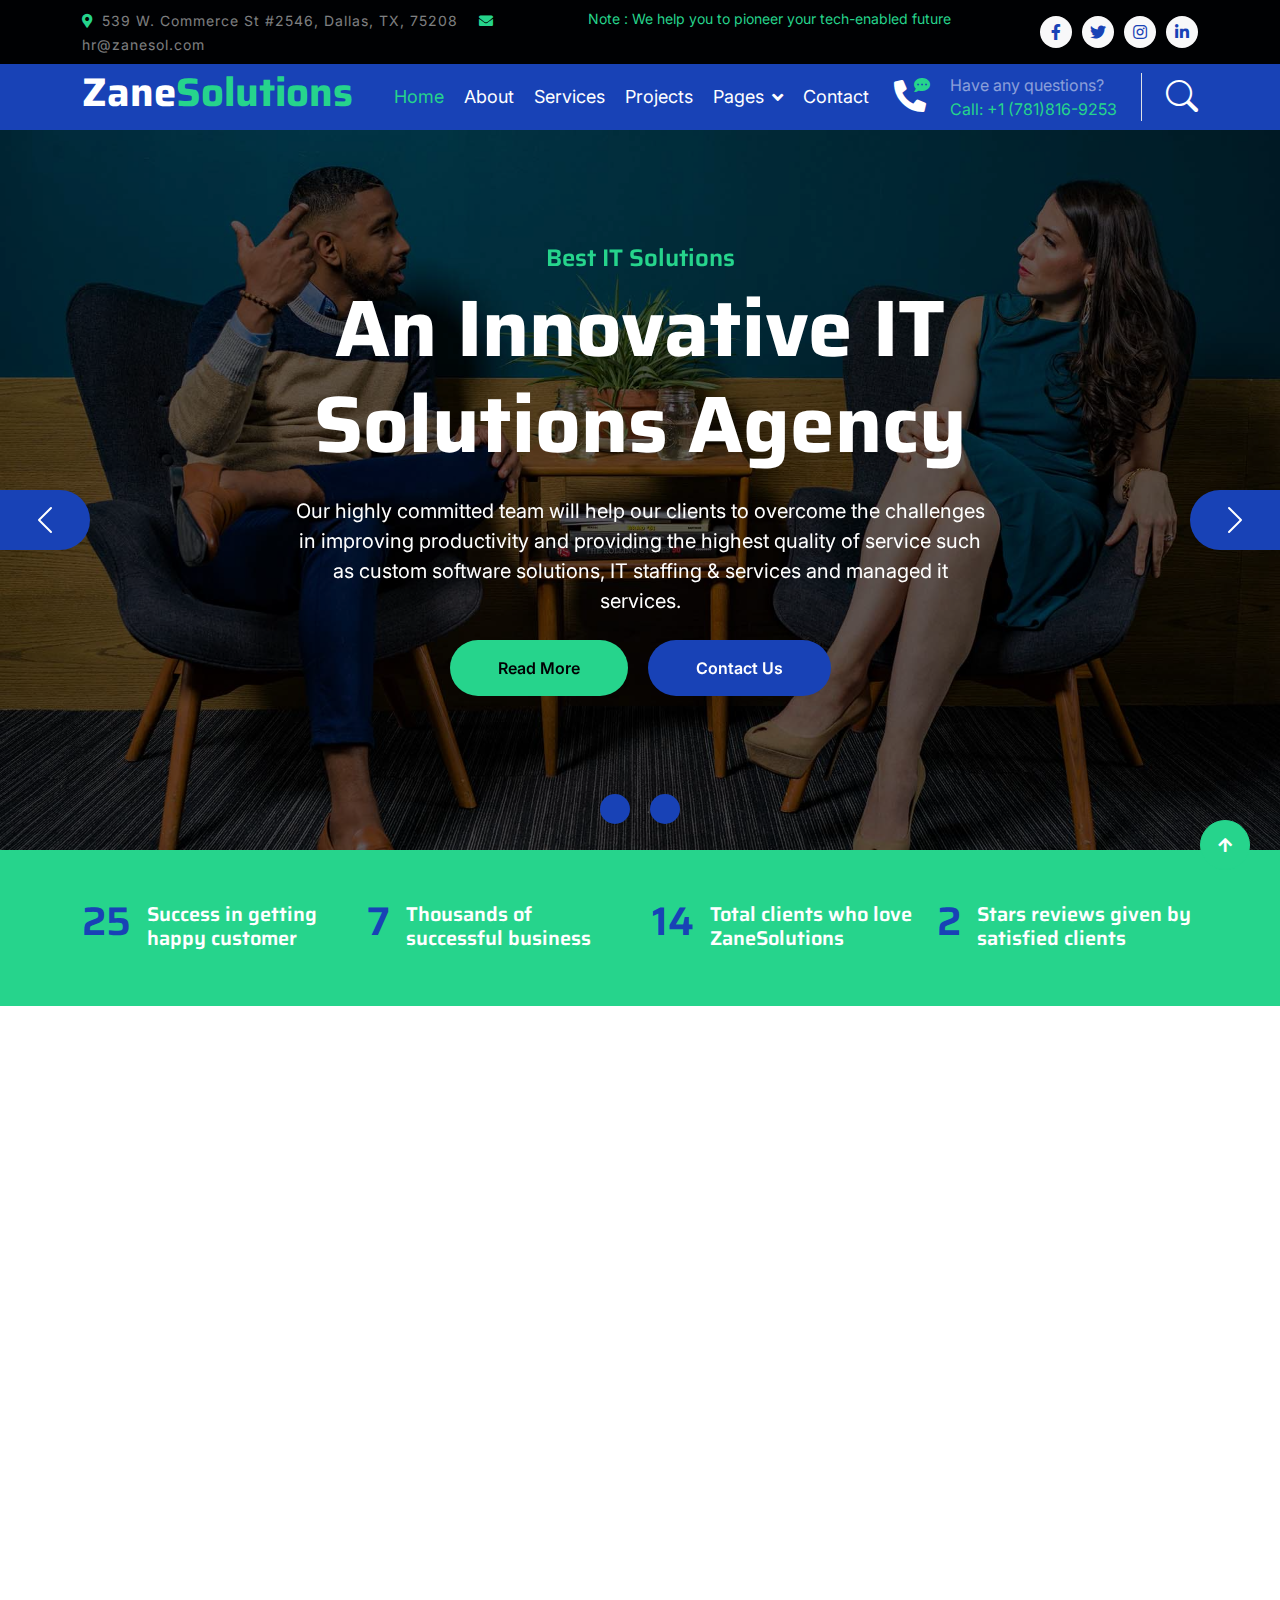
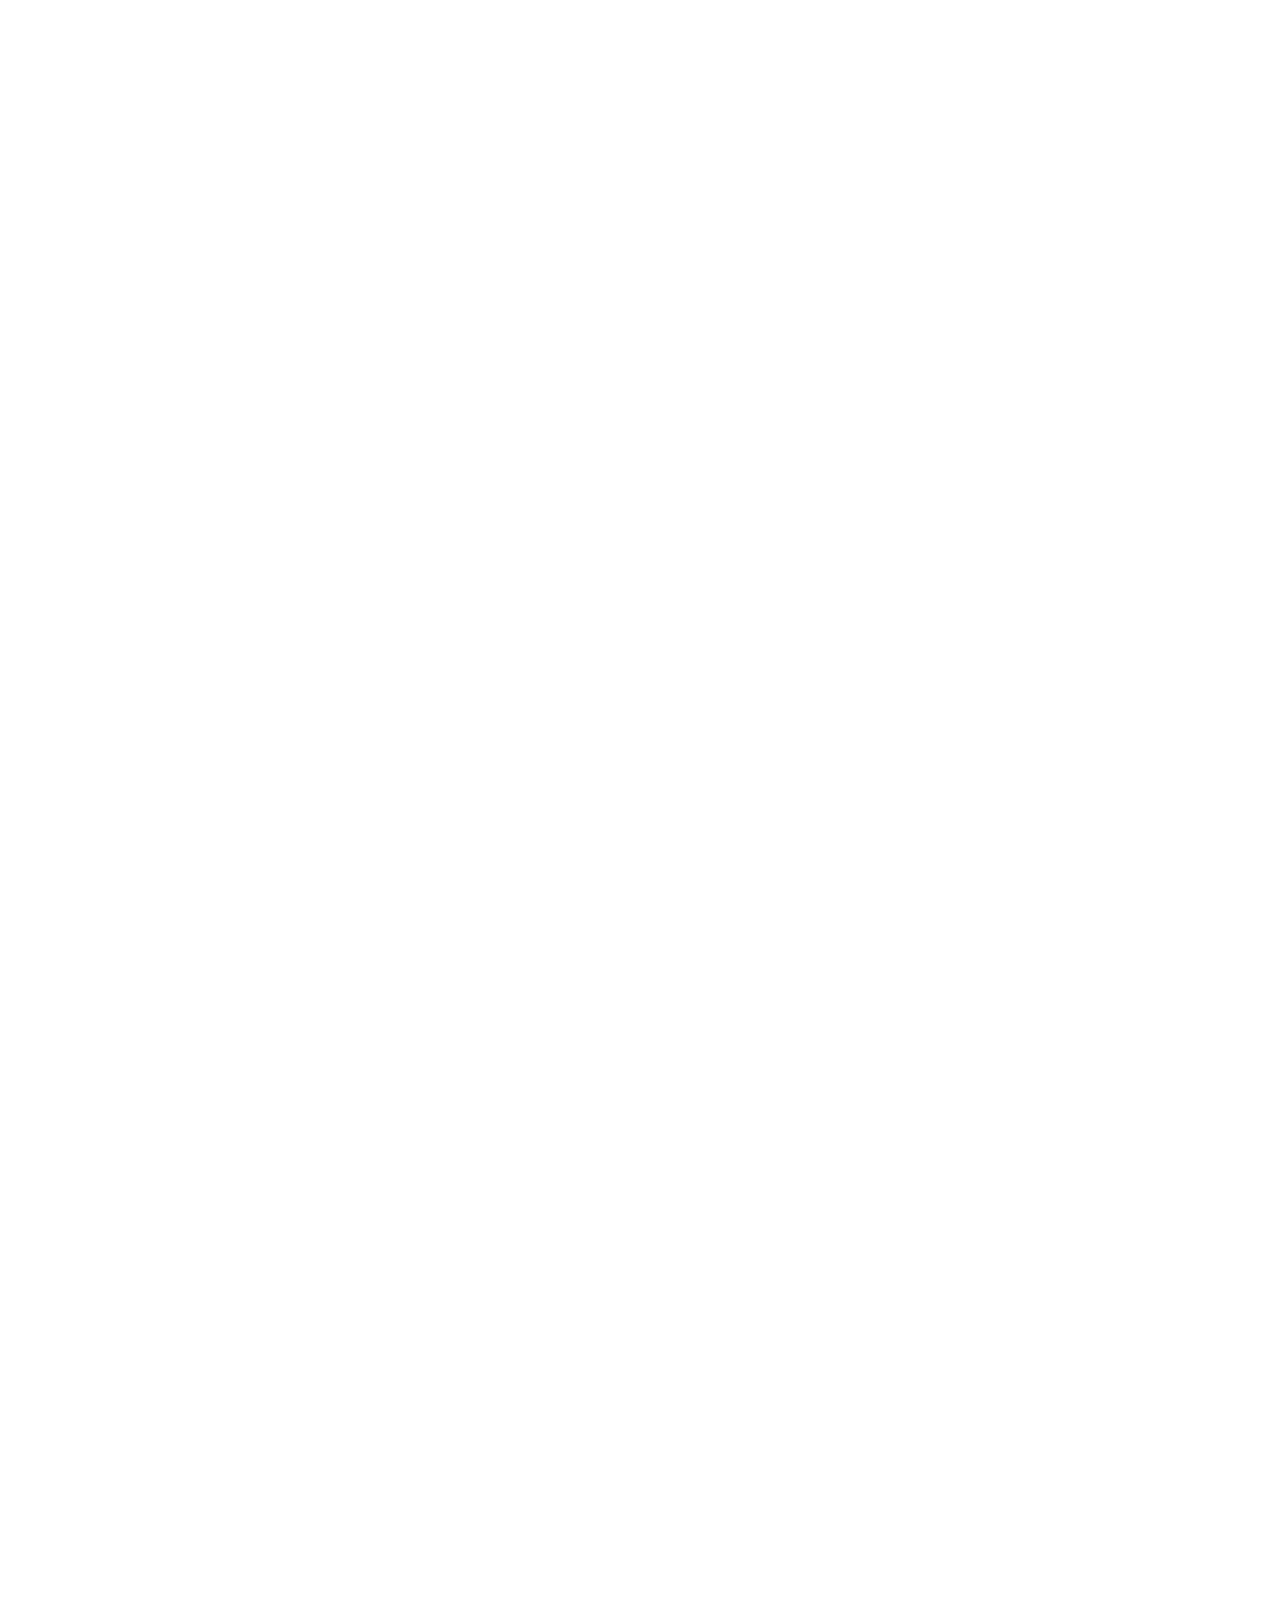
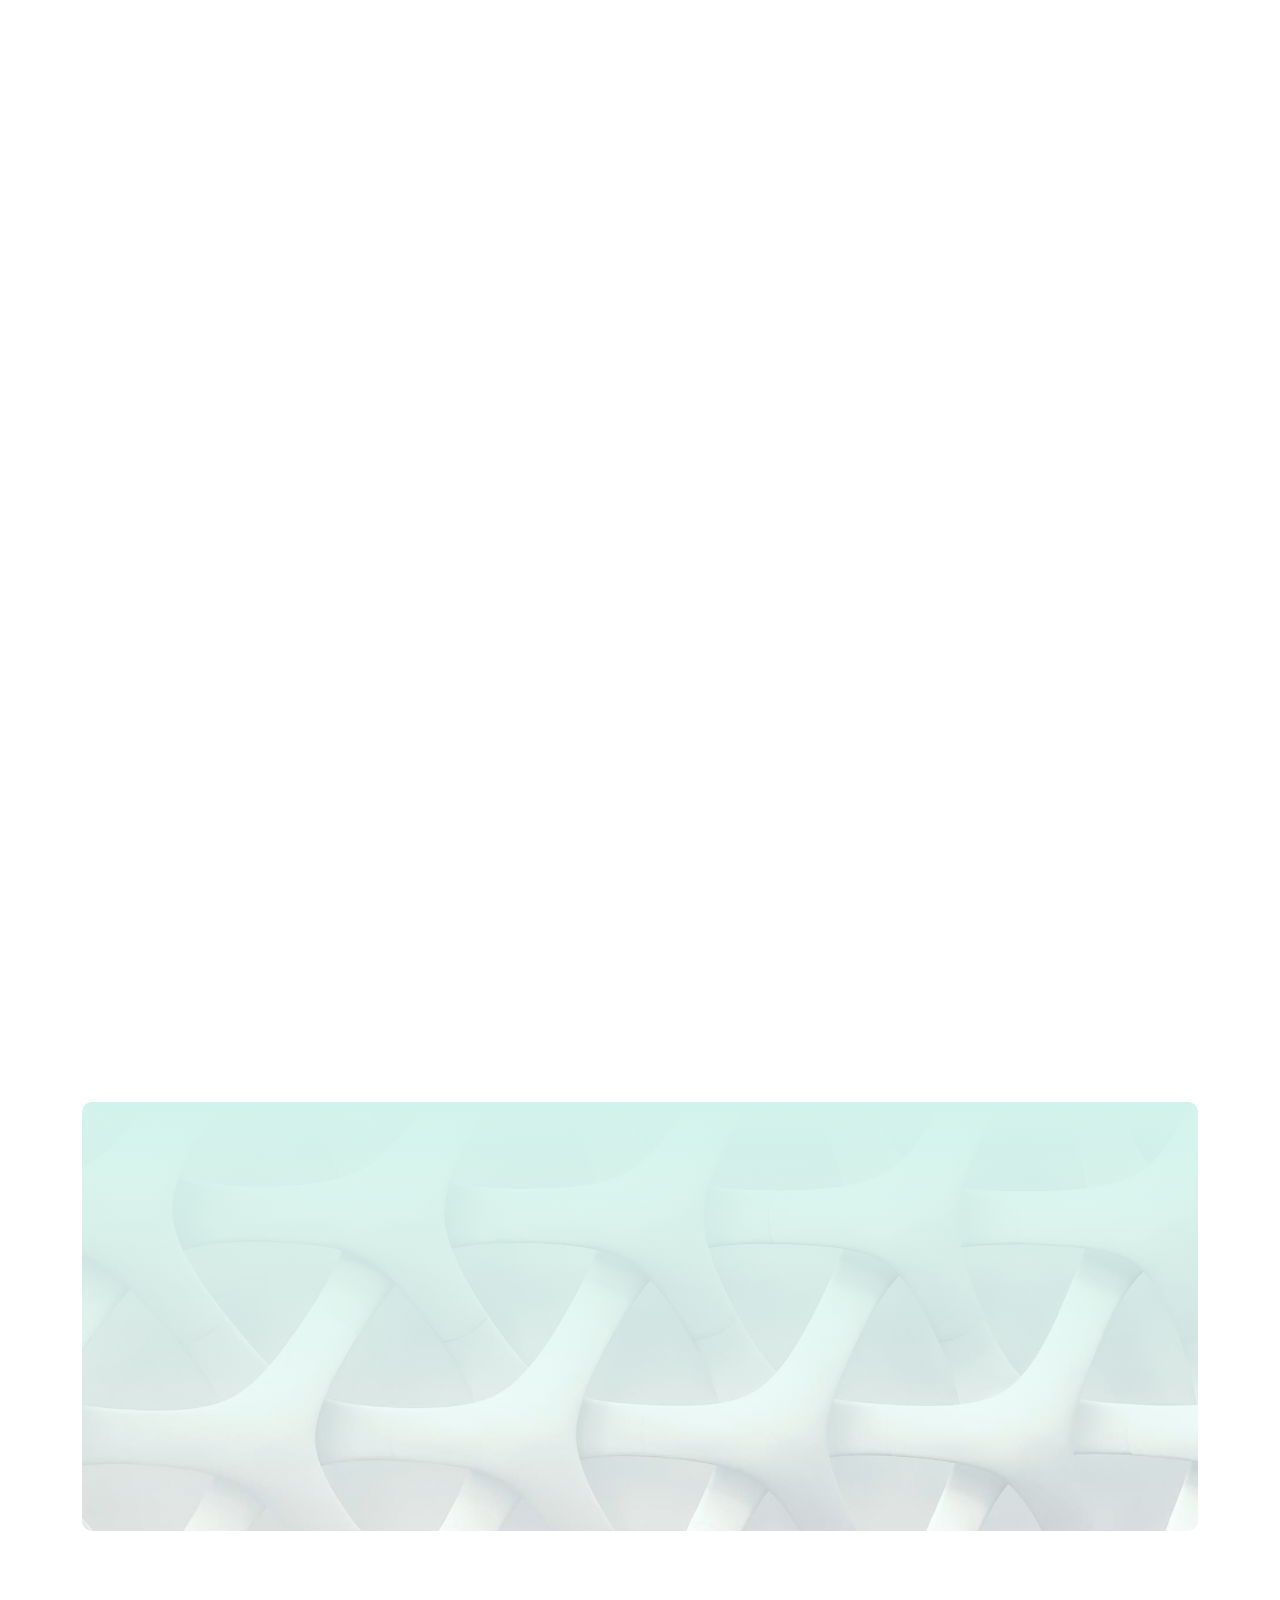
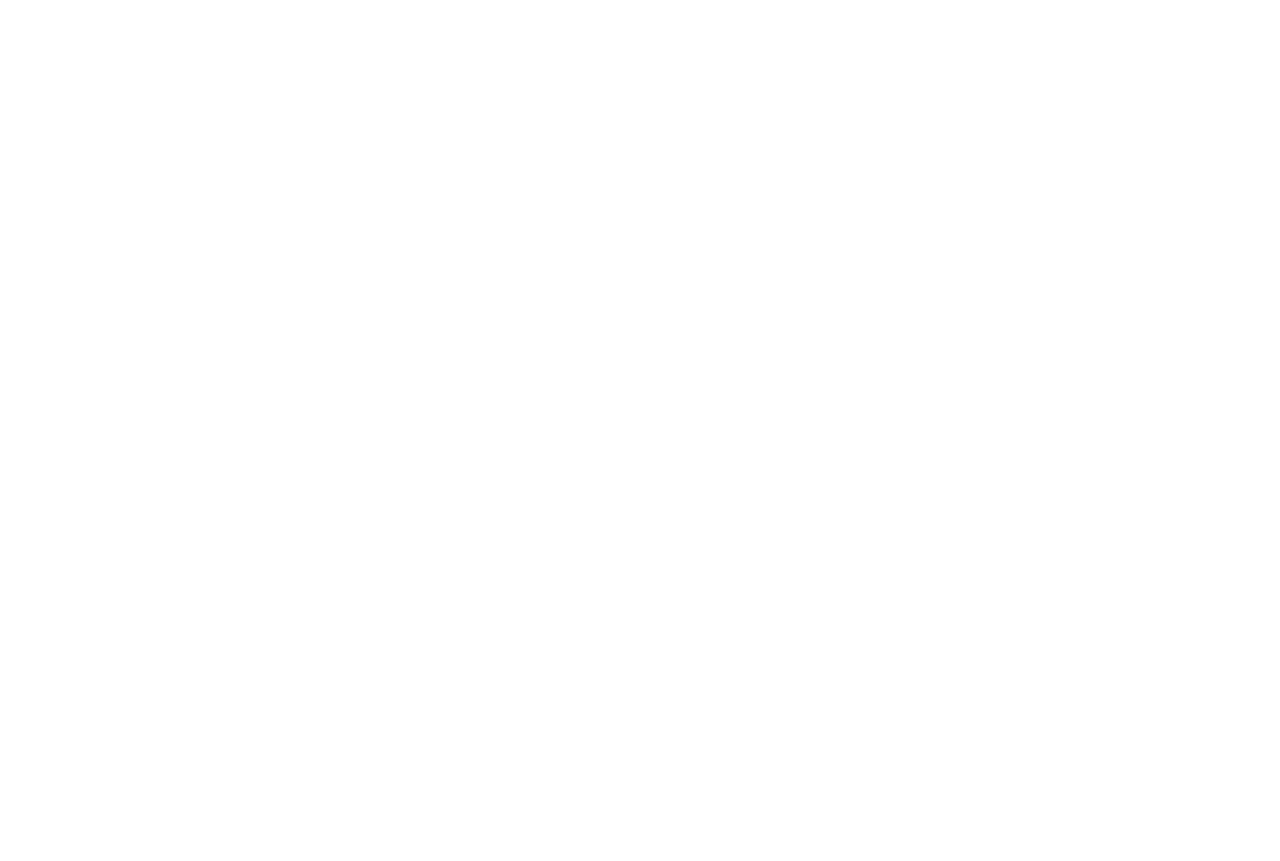
<file: index.html>
<!DOCTYPE html>
<html lang="en">

    <head>
        <meta charset="utf-8">
        <title>ZaneSolutions - IT Solutions Website Template</title>
        <meta content="width=device-width, initial-scale=1.0" name="viewport">
        <meta content="" name="keywords">
        <meta content="" name="description">

        <!-- Google Web Fonts -->
        <link rel="preconnect" href="https://fonts.googleapis.com">
        <link rel="preconnect" href="https://fonts.gstatic.com" crossorigin>
        <link href="https://fonts.googleapis.com/css2?family=Inter:wght@400;500;600&family=Saira:wght@500;600;700&display=swap" rel="stylesheet"> 

        <!-- Icon Font Stylesheet -->
        <link href="https://cdnjs.cloudflare.com/ajax/libs/font-awesome/5.10.0/css/all.min.css" rel="stylesheet">
        <link href="https://cdn.jsdelivr.net/npm/bootstrap-icons@1.4.1/font/bootstrap-icons.css" rel="stylesheet">

        <!-- Libraries Stylesheet -->
        <link href="lib/animate/animate.min.css" rel="stylesheet">
        <link href="lib/owlcarousel/assets/owl.carousel.min.css" rel="stylesheet">

        <!-- Customized Bootstrap Stylesheet -->
        <link href="css/bootstrap.min.css" rel="stylesheet">

        <!-- Template Stylesheet -->
        <link href="css/style.css" rel="stylesheet">
    </head>

    <body>
        <!-- Spinner Start -->
        <div id="spinner" class="show position-fixed translate-middle w-100 vh-100 top-50 start-50 d-flex align-items-center justify-content-center">
            <div class="spinner-grow text-primary" role="status"></div>
        </div>
        <!-- Spinner End -->

        <!-- Topbar Start -->
        <div class="container-fluid bg-dark py-2 d-none d-md-flex">
            <div class="container">
                <div class="d-flex justify-content-between topbar">
                    <div class="top-info">
                        <small class="me-3 text-white-50"><a href="#"><i class="fas fa-map-marker-alt me-2 text-secondary"></i></a>539 W. Commerce St #2546, Dallas, TX, 75208</small>
                        <small class="me-3 text-white-50"><a href="#"><i class="fas fa-envelope me-2 text-secondary"></i></a>hr@zanesol.com</small>
                    </div>
                    <div id="note" class="text-secondary d-none d-xl-flex"><small>Note : We help you to pioneer your tech-enabled future</small></div>
                    <div class="top-link">
                        <a href="" class="bg-light nav-fill btn btn-sm-square rounded-circle"><i class="fab fa-facebook-f text-primary"></i></a>
                        <a href="" class="bg-light nav-fill btn btn-sm-square rounded-circle"><i class="fab fa-twitter text-primary"></i></a>
                        <a href="" class="bg-light nav-fill btn btn-sm-square rounded-circle"><i class="fab fa-instagram text-primary"></i></a>
                        <a href="" class="bg-light nav-fill btn btn-sm-square rounded-circle me-0"><i class="fab fa-linkedin-in text-primary"></i></a>
                    </div>
                </div>
            </div>
        </div>
        <!-- Topbar End -->

        <!-- Navbar Start -->
        <div class="container-fluid bg-primary">
            <div class="container">
                <nav class="navbar navbar-dark navbar-expand-lg py-0">
                    <a href="index.html" class="navbar-brand">
                        <h1 class="text-white fw-bold d-block">Zane<span class="text-secondary">Solutions</span> </h1>
                    </a>
                    <button type="button" class="navbar-toggler me-0" data-bs-toggle="collapse" data-bs-target="#navbarCollapse">
                        <span class="navbar-toggler-icon"></span>
                    </button>
                    <div class="collapse navbar-collapse bg-transparent" id="navbarCollapse">
                        <div class="navbar-nav ms-auto mx-xl-auto p-0">
                            <a href="index.html" class="nav-item nav-link active text-secondary">Home</a>
                            <a href="about.html" class="nav-item nav-link">About</a>
                            <a href="service.html" class="nav-item nav-link">Services</a>
                            <a href="project.html" class="nav-item nav-link">Projects</a>
                            <div class="nav-item dropdown">
                                <a href="#" class="nav-link dropdown-toggle" data-bs-toggle="dropdown">Pages</a>
                                <div class="dropdown-menu rounded">
                                    <a href="blog.html" class="dropdown-item">Our Blog</a>
                                    <a href="team.html" class="dropdown-item">Our Team</a>
                                    <a href="testimonial.html" class="dropdown-item">Testimonial</a>
                                    <a href="404.html" class="dropdown-item">404 Page</a>
                                </div>
                            </div>
                            <a href="contact.html" class="nav-item nav-link">Contact</a>
                        </div>
                    </div>
                    <div class="d-none d-xl-flex flex-shirink-0">
                        <div id="phone-tada" class="d-flex align-items-center justify-content-center me-4">
                            <a href="" class="position-relative animated tada infinite">
                                <i class="fa fa-phone-alt text-white fa-2x"></i>
                                <div class="position-absolute" style="top: -7px; left: 20px;">
                                    <span><i class="fa fa-comment-dots text-secondary"></i></span>
                                </div>
                            </a>
                        </div>
                        <div class="d-flex flex-column pe-4 border-end">
                            <span class="text-white-50">Have any questions?</span>
                            <span class="text-secondary">Call: +1 (781)816-9253</span>
                        </div>
                        <div class="d-flex align-items-center justify-content-center ms-4 ">
                            <a href="#"><i class="bi bi-search text-white fa-2x"></i> </a>
                        </div>
                    </div>
                </nav>
            </div>
        </div>
        <!-- Navbar End -->

        <!-- Carousel Start -->
        <div class="container-fluid px-0">
            <div id="carouselId" class="carousel slide" data-bs-ride="carousel">
                <ol class="carousel-indicators">
                    <li data-bs-target="#carouselId" data-bs-slide-to="0" class="active" aria-current="true" aria-label="First slide"></li>
                    <li data-bs-target="#carouselId" data-bs-slide-to="1" aria-label="Second slide"></li>
                </ol>
                <div class="carousel-inner" role="listbox">
                    <div class="carousel-item active">
                        <img src="img/carousel-1.jpg" class="img-fluid" alt="First slide">
                        <div class="carousel-caption">
                            <div class="container carousel-content">
                                <h6 class="text-secondary h4 animated fadeInUp">Best IT Solutions</h6>
                                <h1 class="text-white display-1 mb-4 animated fadeInRight">An Innovative IT Solutions Agency</h1>
                                <p class="mb-4 text-white fs-5 animated fadeInDown"> Our highly committed team will help our clients to overcome the challenges in improving productivity and providing the highest quality of service such as custom software solutions, IT staffing & services and managed it services.</p>
                                <a href="" class="me-2"><button type="button" class="px-4 py-sm-3 px-sm-5 btn btn-primary rounded-pill carousel-content-btn1 animated fadeInLeft">Read More</button></a>
                                <a href="" class="ms-2"><button type="button" class="px-4 py-sm-3 px-sm-5 btn btn-primary rounded-pill carousel-content-btn2 animated fadeInRight">Contact Us</button></a>
                            </div>
                        </div>
                    </div>
                    <div class="carousel-item">
                        <img src="img/carousel-2.jpg" class="img-fluid" alt="Second slide">
                        <div class="carousel-caption">
                            <div class="container carousel-content">
                                <h6 class="text-secondary h4 animated fadeInUp">Best IT Solutions</h6>
                                <h1 class="text-white display-1 mb-4 animated fadeInLeft">Quality Digital Services You Really Need!</h1>
                                <p class="mb-4 text-white fs-5 animated fadeInDown">We build strong relationships with customers by enhancing every stage of their efficiency campaign.Our clients are pleased with our services and we always win 100% customer satisfaction.</p>
                                <a href="" class="me-2"><button type="button" class="px-4 py-sm-3 px-sm-5 btn btn-primary rounded-pill carousel-content-btn1 animated fadeInLeft">Read More</button></a>
                                <a href="" class="ms-2"><button type="button" class="px-4 py-sm-3 px-sm-5 btn btn-primary rounded-pill carousel-content-btn2 animated fadeInRight">Contact Us</button></a>
                            </div>
                        </div>
                    </div>
                </div>
                <button class="carousel-control-prev" type="button" data-bs-target="#carouselId" data-bs-slide="prev">
                    <span class="carousel-control-prev-icon" aria-hidden="true"></span>
                    <span class="visually-hidden">Previous</span>
                </button>
                <button class="carousel-control-next" type="button" data-bs-target="#carouselId" data-bs-slide="next">
                    <span class="carousel-control-next-icon" aria-hidden="true"></span>
                    <span class="visually-hidden">Next</span>
                </button>
            </div>
        </div>
        <!-- Carousel End -->


        <!-- Fact Start -->
        <div class="container-fluid bg-secondary py-5">
            <div class="container">
                <div class="row">
                    <div class="col-lg-3 wow fadeIn" data-wow-delay=".1s">
                        <div class="d-flex counter">
                            <h1 class="me-3 text-primary counter-value">99</h1>
                            <h5 class="text-white mt-1">Success in getting happy customer</h5>
                        </div>
                    </div>
                    <div class="col-lg-3 wow fadeIn" data-wow-delay=".3s">
                        <div class="d-flex counter">
                            <h1 class="me-3 text-primary counter-value">25</h1>
                            <h5 class="text-white mt-1">Thousands of successful business</h5>
                        </div>
                    </div>
                    <div class="col-lg-3 wow fadeIn" data-wow-delay=".5s">
                        <div class="d-flex counter">
                            <h1 class="me-3 text-primary counter-value">56</h1>
                            <h5 class="text-white mt-1">Total clients who love ZaneSolutions</h5>
                        </div>
                    </div>
                    <div class="col-lg-3 wow fadeIn" data-wow-delay=".7s">
                        <div class="d-flex counter">
                            <h1 class="me-3 text-primary counter-value">5</h1>
                            <h5 class="text-white mt-1">Stars reviews given by satisfied clients</h5>
                        </div>
                    </div>
                </div>
            </div>
        </div>
        <!-- Fact End -->


        <!-- About Start -->
        <div class="container-fluid py-5 my-5">
            <div class="container pt-5">
                <div class="row g-5">
                    <div class="col-lg-5 col-md-6 col-sm-12 wow fadeIn" data-wow-delay=".3s">
                        <div class="h-100 position-relative">
                            <img src="img/about-1.jpg" class="img-fluid w-75 rounded" alt="" style="margin-bottom: 25%;">
                            <div class="position-absolute w-75" style="top: 25%; left: 25%;">
                                <img src="img/about-2.jpg" class="img-fluid w-100 rounded" alt="">
                            </div>
                        </div>
                    </div>
                    <div class="col-lg-7 col-md-6 col-sm-12 wow fadeIn" data-wow-delay=".5s">
                        <h5 class="text-primary">About Us</h5>
                        <h1 class="mb-4">About ZaneSolutions Agency And It's Innovative IT Solutions</h1>
                        <p>Zane Solutions leverages our distinctive perspective among our clients, organizations and our management experience to increase the worth of our client partnerships and deliver measurable outcomes. Throughout The Long Term, We Have Been Assisting Our Clients With Accomplishing Functional Greatness And Consistency On The Software. We Aim To Deliver Quality Services And Support To Accomplish Excellence And Enable You To Turn Into An Innovation-Driven Enterprise.</p>
                        <p class="mb-4">We Believed In Advanced Innovation Accomplices Of Business Empowering Them To Use IT As An Essential Resource. We Are A Blend Of Team Engaged By Innovation Skills, Flawless Execution Capacities, And Keen Focus On The Client Needs; We Have Had The Option To Support Accomplishment In A Wide Range Of Technologies And Verticals.</p>
                        <a href="" class="btn btn-secondary rounded-pill px-5 py-3 text-white">More Details</a>
                    </div>
                </div>
            </div>
        </div>
        <!-- About End -->


        <!-- Services Start -->
        <div class="container-fluid services py-5 mb-5">
            <div class="container">
                <div class="text-center mx-auto pb-5 wow fadeIn" data-wow-delay=".3s" style="max-width: 600px;">
                    <h5 class="text-primary">Our Services</h5>
                    <h1>We help companies grow faster and smarter.</h1>
                </div>
                <div class="row g-5 services-inner">
                    <div class="col-md-6 col-lg-4 wow fadeIn" data-wow-delay=".3s">
                        <div class="services-item bg-light">
                            <div class="p-4 text-center services-content">
                                <div class="services-content-icon">
                                    <i class="fa fa-code fa-7x mb-4 text-primary"></i>
                                    <h4 class="mb-3">DATA ENGINEERING & ANALYTICS</h4>
                                    <p class="mb-4">Utilizing platforms like Hadoop, Spark and AWS Big data services, we transform raw data into actionable insights, enabling smarter decision-making and enhanced business strategies.</p>
                                    <a href="" class="btn btn-secondary text-white px-5 py-3 rounded-pill">Read More</a>
                                </div>
                            </div>
                        </div>
                    </div>
                    <div class="col-md-6 col-lg-4 wow fadeIn" data-wow-delay=".5s">
                        <div class="services-item bg-light">
                            <div class="p-4 text-center services-content">
                                <div class="services-content-icon">
                                    <i class="fa fa-file-code fa-7x mb-4 text-primary"></i>
                                    <h4 class="mb-3">CLOUD ENGINEERING</h4>
                                    <p class="mb-4">Our team specializes in cloud solutions from leading providers such as Azure, AWS and Google cloud. We offer comprehensive services like cloud migration, optimizing your infrastructure for efficiency.</p>
                                    <a href="" class="btn btn-secondary text-white px-5 py-3 rounded-pill">Read More</a>
                                </div>
                            </div>
                        </div>
                    </div>
                    <div class="col-md-6 col-lg-4 wow fadeIn" data-wow-delay=".7s">
                        <div class="services-item bg-light">
                            <div class="p-4 text-center services-content">
                                <div class="services-content-icon">
                                    <i class="fa fa-external-link-alt fa-7x mb-4 text-primary"></i>
                                    <h4 class="mb-3">AI & ML</h4>
                                    <p class="mb-4">Leveraging AI and ML platforms like PyTorch and Azure AI, we help businesses automate processes, gain predictive insights, and enhance customer experiences.</p>
                                    <a href="" class="btn btn-secondary text-white px-5 py-3 rounded-pill">Read More</a>
                                </div>
                            </div>
                        </div>
                    </div>
                    <div class="col-md-6 col-lg-4 wow fadeIn" data-wow-delay=".3s">
                        <div class="services-item bg-light">
                            <div class="p-4 text-center services-content">
                                <div class="services-content-icon">
                                    <i class="fas fa-user-secret fa-7x mb-4 text-primary"></i>
                                    <h4 class="mb-3">BI TOOLS</h4>
                                    <p class="mb-4">With tools like Tableau, Power BI and SSRS, we turn complex data sets into compelling visual stories, making data accessible and understandable for all stakeholders.</p>
                                    <a href="" class="btn btn-secondary text-white px-5 py-3 rounded-pill">Read More</a>
                                </div>
                                
                            </div>
                        </div>
                    </div>
                    <div class="col-md-6 col-lg-4 wow fadeIn" data-wow-delay=".5s">
                        <div class="services-item bg-light">
                            <div class="p-4 text-center services-content">
                                <div class="services-content-icon">
                                    <i class="fa fa-envelope-open fa-7x mb-4 text-primary"></i>
                                    <h4 class="mb-3">CYBERSECURITY & COMPLIANCE</h4>
                                    <p class="mb-4">We priortize the security of your digital assets. Our expertise in platforms like Cisco ensures robust protection against evolving cyber threats.</p>
                                    <a href="" class="btn btn-secondary text-white px-5 py-3 rounded-pill">Read More</a>
                                </div>
                            </div>
                        </div>
                    </div>
                    <div class="col-md-6 col-lg-4 wow fadeIn" data-wow-delay=".7s">
                        <div class="services-item bg-light">
                            <div class="p-4 text-center services-content">
                                <div class="services-content-icon">
                                    <i class="fas fa-laptop fa-7x mb-4 text-primary"></i>
                                    <h4 class="mb-3">SOFTWARE DEVELOPMENT</h4>
                                    <p class="mb-4">Our developers are proficient in modern programming languages and frameworks including Java, Python, React and Node.js, enabling us to build scalable and responsive applications tailored to your needs.</p>
                                    <a href="" class="btn btn-secondary text-white px-5 py-3 rounded-pill">Read More</a>
                                </div>
                            </div>
                        </div>
                    </div>
                </div>
            </div>
        </div>
        <!-- Services End -->


        <!-- Project Start -->
        <div class="container-fluid project py-5 mb-5">
            <div class="container">
                <div class="text-center mx-auto pb-5 wow fadeIn" data-wow-delay=".3s" style="max-width: 600px;">
                    <h5 class="text-primary">Our Project</h5>
                    <h1>Our Recently Completed Projects</h1>
                </div>
                <div class="row g-5">
                    <div class="col-md-6 col-lg-4 wow fadeIn" data-wow-delay=".3s">
                        <div class="project-item">
                            <div class="project-img">
                                <img src="img/project-1.jpg" class="img-fluid w-100 rounded" alt="">
                                <div class="project-content">
                                    <a href="#" class="text-center">
                                        <h4 class="text-secondary">Web design</h4>
                                        <p class="m-0 text-white">Web Analysis</p>
                                    </a>
                                </div>
                            </div>
                        </div>
                    </div>
                    <div class="col-md-6 col-lg-4 wow fadeIn" data-wow-delay=".5s">
                        <div class="project-item">
                            <div class="project-img">
                                <img src="img/project-2.jpg" class="img-fluid w-100 rounded" alt="">
                                <div class="project-content">
                                    <a href="#" class="text-center">
                                        <h4 class="text-secondary">Cyber Security</h4>
                                        <p class="m-0 text-white">Cyber Security Core</p>
                                    </a>
                                </div>
                            </div>
                        </div>
                    </div>
                    <div class="col-md-6 col-lg-4 wow fadeIn" data-wow-delay=".7s">
                        <div class="project-item">
                            <div class="project-img">
                                <img src="img/project-3.jpg" class="img-fluid w-100 rounded" alt="">
                                <div class="project-content">
                                    <a href="#" class="text-center">
                                        <h4 class="text-secondary">Cloud Comuting</h4>
                                        <p class="m-0 text-white">Cloud Core</p>
                                    </a>
                                </div>
                            </div>
                        </div>
                    </div>
                    <div class="col-md-6 col-lg-4 wow fadeIn" data-wow-delay=".3s">
                        <div class="project-item">
                            <div class="project-img">
                                <img src="img/project-4.jpg" class="img-fluid w-100 rounded" alt="">
                                <div class="project-content">
                                    <a href="#" class="text-center">
                                        <h4 class="text-secondary">Web Development</h4>
                                        <p class="m-0 text-white">Web Analysis</p>
                                    </a>
                                </div>
                            </div>
                        </div>
                    </div>
                    <div class="col-md-6 col-lg-4 wow fadeIn" data-wow-delay=".5s">
                        <div class="project-item">
                            <div class="project-img">
                                <img src="img/project-5.jpg" class="img-fluid w-100 rounded" alt="">
                                <div class="project-content">
                                    <a href="#" class="text-center">
                                        <h4 class="text-secondary">Digital Marketing</h4>
                                        <p class="m-0 text-white">Marketing Analysis</p>
                                    </a>
                                </div>
                            </div>
                        </div>
                    </div>
                    <div class="col-md-6 col-lg-4 wow fadeIn" data-wow-delay=".7s">
                        <div class="project-item">
                            <div class="project-img">
                                <img src="img/project-6.jpg" class="img-fluid w-100 rounded" alt="">
                                <div class="project-content">
                                    <a href="#" class="text-center">
                                        <h4 class="text-secondary">Software Development</h4>
                                        <p class="m-0 text-white">Full Stack</p>
                                    </a>
                                </div>
                            </div>
                        </div>
                    </div>
                </div>
            </div>
        </div>
        <!-- Project End -->


        <!-- Blog Start -->
     <!--   <div class="container-fluid blog py-5 mb-5">
            <div class="container">
                <div class="text-center mx-auto pb-5 wow fadeIn" data-wow-delay=".3s" style="max-width: 600px;">
                    <h5 class="text-primary">Our Blog</h5>
                    <h1>Latest Blog & News</h1>
                </div>
                <div class="row g-5 justify-content-center">
                    <div class="col-lg-6 col-xl-4 wow fadeIn" data-wow-delay=".3s">
                        <div class="blog-item position-relative bg-light rounded">
                            <img src="img/blog-1.jpg" class="img-fluid w-100 rounded-top" alt="">
                            <span class="position-absolute px-4 py-3 bg-primary text-white rounded" style="top: -28px; right: 20px;">Web Design</span>
                            <div class="blog-btn d-flex justify-content-between position-relative px-3" style="margin-top: -75px;">
                                <div class="blog-icon btn btn-secondary px-3 rounded-pill my-auto">
                                    <a href="" class="btn text-white">Read More</a>
                                </div>
                                <div class="blog-btn-icon btn btn-secondary px-4 py-3 rounded-pill ">
                                    <div class="blog-icon-1">
                                        <p class="text-white px-2">Share<i class="fa fa-arrow-right ms-3"></i></p>
                                    </div>
                                    <div class="blog-icon-2">
                                        <a href="" class="btn me-1"><i class="fab fa-facebook-f text-white"></i></a>
                                        <a href="" class="btn me-1"><i class="fab fa-twitter text-white"></i></a>
                                        <a href="" class="btn me-1"><i class="fab fa-instagram text-white"></i></a>
                                    </div>
                                </div>
                            </div>
                            <div class="blog-content text-center position-relative px-3" style="margin-top: -25px;">
                                <img src="img/admin.jpg" class="img-fluid rounded-circle border border-4 border-white mb-3" alt="">
                                <h5 class="">By Daniel Martin</h5>
                                <span class="text-secondary">24 March 2023</span>
                                <p class="py-2">Lorem ipsum dolor sit amet elit. Sed efficitur quis purus ut interdum. Aliquam dolor eget urna ultricies tincidunt libero sit amet</p>
                            </div>
                            <div class="blog-coment d-flex justify-content-between px-4 py-2 border bg-primary rounded-bottom">
                                <a href="" class="text-white"><small><i class="fas fa-share me-2 text-secondary"></i>5324 Share</small></a>
                                <a href="" class="text-white"><small><i class="fa fa-comments me-2 text-secondary"></i>5 Comments</small></a>
                            </div>
                        </div>
                    </div>
                    <div class="col-lg-6 col-xl-4 wow fadeIn" data-wow-delay=".5s">
                        <div class="blog-item position-relative bg-light rounded">
                            <img src="img/blog-2.jpg" class="img-fluid w-100 rounded-top" alt="">
                            <span class="position-absolute px-4 py-3 bg-primary text-white rounded" style="top: -28px; right: 20px;">Development</span>
                            <div class="blog-btn d-flex justify-content-between position-relative px-3" style="margin-top: -75px;">
                                <div class="blog-icon btn btn-secondary px-3 rounded-pill my-auto">
                                    <a href="" class="btn text-white ">Read More</a>
                                </div>
                                <div class="blog-btn-icon btn btn-secondary px-4 py-3 rounded-pill ">
                                    <div class="blog-icon-1">
                                        <p class="text-white px-2">Share<i class="fa fa-arrow-right ms-3"></i></p>
                                    </div>
                                    <div class="blog-icon-2">
                                        <a href="" class="btn me-1"><i class="fab fa-facebook-f text-white"></i></a>
                                        <a href="" class="btn me-1"><i class="fab fa-twitter text-white"></i></a>
                                        <a href="" class="btn me-1"><i class="fab fa-instagram text-white"></i></a>
                                    </div>
                                </div>
                            </div>
                            <div class="blog-content text-center position-relative px-3" style="margin-top: -25px;">
                                <img src="img/admin.jpg" class="img-fluid rounded-circle border border-4 border-white mb-3" alt="">
                                <h5 class="">By Daniel Martin</h5>
                                <span class="text-secondary">23 April 2023</span>
                                <p class="py-2">Lorem ipsum dolor sit amet elit. Sed efficitur quis purus ut interdum. Aliquam dolor eget urna ultricies tincidunt libero sit amet</p>
                            </div>
                            <div class="blog-coment d-flex justify-content-between px-4 py-2 border bg-primary rounded-bottom">
                                <a href="" class="text-white"><small><i class="fas fa-share me-2 text-secondary"></i>5324 Share</small></a>
                                <a href="" class="text-white"><small><i class="fa fa-comments me-2 text-secondary"></i>5 Comments</small></a>
                            </div>
                        </div>
                    </div>
                    <div class="col-lg-6 col-xl-4 wow fadeIn" data-wow-delay=".7s">
                        <div class="blog-item position-relative bg-light rounded">
                            <img src="img/blog-3.jpg" class="img-fluid w-100 rounded-top" alt="">
                            <span class="position-absolute px-4 py-3 bg-primary text-white rounded" style="top: -28px; right: 20px;">Mobile App</span>
                            <div class="blog-btn d-flex justify-content-between position-relative px-3" style="margin-top: -75px;">
                                <div class="blog-icon btn btn-secondary px-3 rounded-pill my-auto">
                                    <a href="" class="btn text-white ">Read More</a>
                                </div>
                                <div class="blog-btn-icon btn btn-secondary px-4 py-3 rounded-pill ">
                                    <div class="blog-icon-1">
                                        <p class="text-white px-2">Share<i class="fa fa-arrow-right ms-3"></i></p>
                                    </div>
                                    <div class="blog-icon-2">
                                        <a href="" class="btn me-1"><i class="fab fa-facebook-f text-white"></i></a>
                                        <a href="" class="btn me-1"><i class="fab fa-twitter text-white"></i></a>
                                        <a href="" class="btn me-1"><i class="fab fa-instagram text-white"></i></a>
                                    </div>
                                </div>
                            </div>
                            <div class="blog-content text-center position-relative px-3" style="margin-top: -25px;">
                                <img src="img/admin.jpg" class="img-fluid rounded-circle border border-4 border-white mb-3" alt="">
                                <h5 class="">By Daniel Martin</h5>
                                <span class="text-secondary">30 jan 2023</span>
                                <p class="py-2">Lorem ipsum dolor sit amet elit. Sed efficitur quis purus ut interdum. Aliquam dolor eget urna ultricies tincidunt libero sit amet</p>
                            </div>
                            <div class="blog-coments d-flex justify-content-between px-4 py-2 border bg-primary rounded-bottom">
                                <a href="" class="text-white"><small><i class="fas fa-share me-2 text-secondary"></i>5324 Share</small></a>
                                <a href="" class="text-white"><small><i class="fa fa-comments me-2 text-secondary"></i>5 Comments</small></a>
                            </div>
                        </div>
                    </div>
                </div>
            </div>
        </div> -->
        <!-- Blog End -->


        <!-- Team Start -->
     <!--   <div class="container-fluid py-5 mb-5 team">
            <div class="container">
                <div class="text-center mx-auto pb-5 wow fadeIn" data-wow-delay=".3s" style="max-width: 600px;">
                    <h5 class="text-primary">Our Team</h5>
                    <h1>Meet our expert Team</h1>
                </div>
                <div class="owl-carousel team-carousel wow fadeIn" data-wow-delay=".5s">
                    <div class="rounded team-item">
                        <div class="team-content">
                            <div class="team-img-icon">
                                <div class="team-img rounded-circle">
                                    <img src="img/team-1.jpg" class="img-fluid w-100 rounded-circle" alt="">
                                </div>
                                <div class="team-name text-center py-3">
                                    <h4 class="">Full Name</h4>
                                    <p class="m-0">Designation</p>
                                </div>
                                <div class="team-icon d-flex justify-content-center pb-4">
                                    <a class="btn btn-square btn-secondary text-white rounded-circle m-1" href=""><i class="fab fa-facebook-f"></i></a>
                                    <a class="btn btn-square btn-secondary text-white rounded-circle m-1" href=""><i class="fab fa-twitter"></i></a>
                                    <a class="btn btn-square btn-secondary text-white rounded-circle m-1" href=""><i class="fab fa-instagram"></i></a>
                                    <a class="btn btn-square btn-secondary text-white rounded-circle m-1" href=""><i class="fab fa-linkedin-in"></i></a>
                                </div>
                            </div>
                        </div>
                    </div>
                    <div class="rounded team-item">
                        <div class="team-content">
                            <div class="team-img-icon">
                                <div class="team-img rounded-circle">
                                    <img src="img/team-2.jpg" class="img-fluid w-100 rounded-circle" alt="">
                                </div>
                                <div class="team-name text-center py-3">
                                    <h4 class="">Full Name</h4>
                                    <p class="m-0">Designation</p>
                                </div>
                                <div class="team-icon d-flex justify-content-center pb-4">
                                    <a class="btn btn-square btn-secondary text-white rounded-circle m-1" href=""><i class="fab fa-facebook-f"></i></a>
                                    <a class="btn btn-square btn-secondary text-white rounded-circle m-1" href=""><i class="fab fa-twitter"></i></a>
                                    <a class="btn btn-square btn-secondary text-white rounded-circle m-1" href=""><i class="fab fa-instagram"></i></a>
                                    <a class="btn btn-square btn-secondary text-white rounded-circle m-1" href=""><i class="fab fa-linkedin-in"></i></a>
                                </div>
                            </div>
                        </div>
                    </div>
                    <div class="rounded team-item">
                        <div class="team-content">
                            <div class="team-img-icon">
                                <div class="team-img rounded-circle">
                                    <img src="img/team-3.jpg" class="img-fluid w-100 rounded-circle" alt="">
                                </div>
                                <div class="team-name text-center py-3">
                                    <h4 class="">Full Name</h4>
                                    <p class="m-0">Designation</p>
                                </div>
                                <div class="team-icon d-flex justify-content-center pb-4">
                                    <a class="btn btn-square btn-secondary text-white rounded-circle m-1" href=""><i class="fab fa-facebook-f"></i></a>
                                    <a class="btn btn-square btn-secondary text-white rounded-circle m-1" href=""><i class="fab fa-twitter"></i></a>
                                    <a class="btn btn-square btn-secondary text-white rounded-circle m-1" href=""><i class="fab fa-instagram"></i></a>
                                    <a class="btn btn-square btn-secondary text-white rounded-circle m-1" href=""><i class="fab fa-linkedin-in"></i></a>
                                </div>
                            </div>
                        </div>
                    </div>
                    <div class="rounded team-item">
                        <div class="team-content">
                            <div class="team-img-icon">
                                <div class="team-img rounded-circle">
                                    <img src="img/team-4.jpg" class="img-fluid w-100 rounded-circle" alt="">
                                </div>
                                <div class="team-name text-center py-3">
                                    <h4 class="">Full Name</h4>
                                    <p class="m-0">Designation</p>
                                </div>
                                <div class="team-icon d-flex justify-content-center pb-4">
                                    <a class="btn btn-square btn-secondary text-white rounded-circle m-1" href=""><i class="fab fa-facebook-f"></i></a>
                                    <a class="btn btn-square btn-secondary text-white rounded-circle m-1" href=""><i class="fab fa-twitter"></i></a>
                                    <a class="btn btn-square btn-secondary text-white rounded-circle m-1" href=""><i class="fab fa-instagram"></i></a>
                                    <a class="btn btn-square btn-secondary text-white rounded-circle m-1" href=""><i class="fab fa-linkedin-in"></i></a>
                                </div>
                            </div>
                        </div>
                    </div>
                </div>
            </div>
        </div> -->
        <!-- Team End -->

        <!-- Testimonial Start -->
 <!--      <div class="container-fluid testimonial py-5 mb-5">
            <div class="container">
                <div class="text-center mx-auto pb-5 wow fadeIn" data-wow-delay=".3s" style="max-width: 600px;">
                    <h5 class="text-primary">Our Testimonial</h5>
                    <h1>Our Client Saying!</h1>
                </div>
                <div class="owl-carousel testimonial-carousel wow fadeIn" data-wow-delay=".5s">
                    <div class="testimonial-item border p-4">
                        <div class="d-flex align-items-center">
                            <div class="">
                                <img src="img/testimonial-1.jpg" alt="">
                            </div>
                            <div class="ms-4">
                                <h4 class="text-secondary">Client Name</h4>
                                <p class="m-0 pb-3">Profession</p>
                                <div class="d-flex pe-5">
                                    <i class="fas fa-star me-1 text-primary"></i>
                                    <i class="fas fa-star me-1 text-primary"></i>
                                    <i class="fas fa-star me-1 text-primary"></i>
                                    <i class="fas fa-star me-1 text-primary"></i>
                                    <i class="fas fa-star me-1 text-primary"></i>
                                </div>
                            </div>
                        </div>
                        <div class="border-top mt-4 pt-3">
                            <p class="mb-0">Lorem ipsum dolor sit amet elit. Sed efficitur quis purus ut interdum aliquam dolor eget urna. Nam volutpat libero sit amet leo cursus, ac viverra eros morbi quis quam mi.</p>
                        </div>
                    </div>
                    <div class="testimonial-item border p-4">
                        <div class=" d-flex align-items-center">
                            <div class="">
                                <img src="img/testimonial-2.jpg" alt="">
                            </div>
                            <div class="ms-4">
                                <h4 class="text-secondary">Client Name</h4>
                                <p class="m-0 pb-3">Profession</p>
                                <div class="d-flex pe-5">
                                    <i class="fas fa-star me-1 text-primary"></i>
                                    <i class="fas fa-star me-1 text-primary"></i>
                                    <i class="fas fa-star me-1 text-primary"></i>
                                    <i class="fas fa-star me-1 text-primary"></i>
                                    <i class="fas fa-star me-1 text-primary"></i>
                                </div>
                            </div>
                        </div>
                        <div class="border-top mt-4 pt-3">
                            <p class="mb-0">Lorem ipsum dolor sit amet elit. Sed efficitur quis purus ut interdum aliquam dolor eget urna. Nam volutpat libero sit amet leo cursus, ac viverra eros morbi quis quam mi.</p>
                        </div>
                    </div>
                    <div class="testimonial-item border p-4">
                        <div class=" d-flex align-items-center">
                            <div class="">
                                <img src="img/testimonial-3.jpg" alt="">
                            </div>
                            <div class="ms-4">
                                <h4 class="text-secondary">Client Name</h4>
                                <p class="m-0 pb-3">Profession</p>
                                <div class="d-flex pe-5">
                                    <i class="fas fa-star me-1 text-primary"></i>
                                    <i class="fas fa-star me-1 text-primary"></i>
                                    <i class="fas fa-star me-1 text-primary"></i>
                                    <i class="fas fa-star me-1 text-primary"></i>
                                    <i class="fas fa-star me-1 text-primary"></i>
                                </div>
                            </div>
                        </div>
                        <div class="border-top mt-4 pt-3">
                            <p class="mb-0">Lorem ipsum dolor sit amet elit. Sed efficitur quis purus ut interdum aliquam dolor eget urna. Nam volutpat libero sit amet leo cursus, ac viverra eros morbi quis quam mi.</p>
                        </div>
                    </div>
                    <div class="testimonial-item border p-4">
                        <div class=" d-flex align-items-center">
                            <div class="">
                                <img src="img/testimonial-4.jpg" alt="">
                            </div>
                            <div class="ms-4">
                                <h4 class="text-secondary">Client Name</h4>
                                <p class="m-0 pb-3">Profession</p>
                                <div class="d-flex pe-5">
                                    <i class="fas fa-star me-1 text-primary"></i>
                                    <i class="fas fa-star me-1 text-primary"></i>
                                    <i class="fas fa-star me-1 text-primary"></i>
                                    <i class="fas fa-star me-1 text-primary"></i>
                                    <i class="fas fa-star me-1 text-primary"></i>
                                </div>
                            </div>
                        </div>
                        <div class="border-top mt-4 pt-3">
                            <p class="mb-0">Lorem ipsum dolor sit amet elit. Sed efficitur quis purus ut interdum aliquam dolor eget urna. Nam volutpat libero sit amet leo cursus, ac viverra eros morbi quis quam mi.</p>
                        </div>
                    </div>
                </div>
            </div>
        </div> -->

        <!-- Testimonial End -->


        <!-- Contact Start -->
        <div class="container-fluid py-5 mb-5">
            <div class="container">
                <div class="text-center mx-auto pb-5 wow fadeIn" data-wow-delay=".3s" style="max-width: 600px;">
                    <h5 class="text-primary">Get In Touch</h5>
                    <h1 class="mb-3">Contact for any query</h1>
                </div>
                <div class="contact-detail position-relative p-5">
                    <div class="row g-5 mb-5 justify-content-center">
                        <div class="col-xl-4 col-lg-6 wow fadeIn" data-wow-delay=".3s">
                            <div class="d-flex bg-light p-3 rounded">
                                <div class="flex-shrink-0 btn-square bg-secondary rounded-circle" style="width: 64px; height: 64px;">
                                    <i class="fas fa-map-marker-alt text-white"></i>
                                </div>
                                <div class="ms-3">
                                    <h4 class="text-primary">Address</h4>
                                    <a href="https://goo.gl/maps/Zd4BCynmTb98ivUJ6" target="_blank" class="h5">539 W.Commerce st #2546, Dallas, TX</a>
                                </div>
                            </div>
                        </div>
                        <div class="col-xl-4 col-lg-6 wow fadeIn" data-wow-delay=".5s">
                            <div class="d-flex bg-light p-3 rounded">
                                <div class="flex-shrink-0 btn-square bg-secondary rounded-circle" style="width: 64px; height: 64px;">
                                    <i class="fa fa-phone text-white"></i>
                                </div>
                                <div class="ms-3">
                                    <h4 class="text-primary">Call Us</h4>
                                    <a class="h5" href="tel:+0123456789" target="_blank">+1 (781)816-9253</a>
                                </div>
                            </div>
                        </div>
                        <div class="col-xl-4 col-lg-6 wow fadeIn" data-wow-delay=".7s">
                            <div class="d-flex bg-light p-3 rounded">
                                <div class="flex-shrink-0 btn-square bg-secondary rounded-circle" style="width: 64px; height: 64px;">
                                    <i class="fa fa-envelope text-white"></i>
                                </div>
                                <div class="ms-3">
                                    <h4 class="text-primary">Email Us</h4>
                                    <a class="h5" href="mailto:hr@zanesol.com" target="_blank">hr@zanesol.com</a>
                                </div>
                            </div>
                        </div>
                    </div>
                    <div class="row g-5">
                     <!--   <div class="col-lg-6 wow fadeIn" data-wow-delay=".3s">
                            <div class="p-5 h-100 rounded contact-map">
                                <iframe class="rounded w-100 h-100" src="https://www.google.com/maps/embed?pb=!1m18!1m12!1m3!1d3025.4710403339755!2d-73.82241512404069!3d40.685622471397615!2m3!1f0!2f0!3f0!3m2!1i1024!2i768!4f13.1!3m3!1m2!1s0x89c26749046ee14f%3A0xea672968476d962c!2s123rd%20St%2C%20Queens%2C%20NY%2C%20USA!5e0!3m2!1sen!2sbd!4v1686493221834!5m2!1sen!2sbd" style="border:0;" allowfullscreen="" loading="lazy" referrerpolicy="no-referrer-when-downgrade"></iframe>
                            </div>
                        </div> -->
                        <div class="col-lg-6 wow fadeIn" data-wow-delay=".5s">
                            <div class="p-5 rounded contact-form">
                                <div class="mb-4">
                                    <input type="text" class="form-control border-0 py-3" placeholder="Your Name">
                                </div>
                                <div class="mb-4">
                                    <input type="email" class="form-control border-0 py-3" placeholder="Your Email">
                                </div>
                                <div class="mb-4">
                                    <input type="text" class="form-control border-0 py-3" placeholder="Project">
                                </div>
                                <div class="mb-4">
                                    <textarea class="w-100 form-control border-0 py-3" rows="6" cols="10" placeholder="Message"></textarea>
                                </div>
                                <div class="text-start">
                                    <button class="btn bg-primary text-white py-3 px-5" type="button">Send Message</button>
                                </div>
                            </div>
                        </div>
                    </div>
                </div>
            </div> 
        </div>
        <!-- Contact End -->


        <!-- Footer Start -->
         <div class="container-fluid footer bg-dark wow fadeIn" data-wow-delay=".3s">
            <div class="container pt-5 pb-4">
                <div class="row g-5">
                    <div class="col-lg-3 col-md-6">
                        <a href="index.html">
                            <h1 class="text-white fw-bold d-block">Zane<span class="text-secondary">Solutions</span> </h1>
                        </a>
                        <p class="mt-4 text-light">Begin your journey with Zane.</p>
                        <div class="d-flex ZaneSolutions-link">
                            <a href="" class="btn-light nav-fill btn btn-square rounded-circle me-2"><i class="fab fa-facebook-f text-primary"></i></a>
                            <a href="" class="btn-light nav-fill btn btn-square rounded-circle me-2"><i class="fab fa-twitter text-primary"></i></a>
                            <a href="" class="btn-light nav-fill btn btn-square rounded-circle me-2"><i class="fab fa-instagram text-primary"></i></a>
                            <a href="" class="btn-light nav-fill btn btn-square rounded-circle me-0"><i class="fab fa-linkedin-in text-primary"></i></a>
                        </div>
                    </div>
                    <div class="col-lg-3 col-md-6">
                        <a href="#" class="h3 text-secondary">Short Link</a>
                        <div class="mt-4 d-flex flex-column short-link">
                            <a href="" class="mb-2 text-white"><i class="fas fa-angle-right text-secondary me-2"></i>About us</a>
                            <a href="" class="mb-2 text-white"><i class="fas fa-angle-right text-secondary me-2"></i>Contact us</a>
                            <a href="" class="mb-2 text-white"><i class="fas fa-angle-right text-secondary me-2"></i>Our Services</a>
                            <a href="" class="mb-2 text-white"><i class="fas fa-angle-right text-secondary me-2"></i>Our Projects</a>
                            <a href="" class="mb-2 text-white"><i class="fas fa-angle-right text-secondary me-2"></i>Latest Blog</a>
                        </div>
                    </div>
                    <div class="col-lg-3 col-md-6">
                        <a href="#" class="h3 text-secondary">Help Link</a>
                        <div class="mt-4 d-flex flex-column help-link">
                            <a href="" class="mb-2 text-white"><i class="fas fa-angle-right text-secondary me-2"></i>Terms Of use</a>
                            <a href="" class="mb-2 text-white"><i class="fas fa-angle-right text-secondary me-2"></i>Privacy Policy</a>
                            <a href="" class="mb-2 text-white"><i class="fas fa-angle-right text-secondary me-2"></i>Helps</a>
                            <a href="" class="mb-2 text-white"><i class="fas fa-angle-right text-secondary me-2"></i>FQAs</a>
                            <a href="" class="mb-2 text-white"><i class="fas fa-angle-right text-secondary me-2"></i>Contact</a>
                        </div>
                    </div>
                    <div class="col-lg-3 col-md-6">
                        <a href="#" class="h3 text-secondary">Contact Us</a>
                        <div class="text-white mt-4 d-flex flex-column contact-link">
                            <a href="#" class="pb-3 text-light border-bottom border-primary"><i class="fas fa-map-marker-alt text-secondary me-2"></i> 539 W.Commerce st #2546, Dallas, TX, 75208</a>
                            <a href="#" class="py-3 text-light border-bottom border-primary"><i class="fas fa-phone-alt text-secondary me-2"></i> +1 (781)816-9253</a>
                            <a href="#" class="py-3 text-light border-bottom border-primary"><i class="fas fa-envelope text-secondary me-2"></i> hr@zanesol.com</a>
                        </div>
                    </div>
                </div>
                <hr class="text-light mt-5 mb-4">
                <div class="row">
                    <div class="col-md-6 text-center text-md-start">
                        <span class="text-light"><a href="#" class="text-secondary"><i class="fas fa-copyright text-secondary me-2"></i>Your Site Name</a>, All right reserved.</span>
                    </div>
                    <div class="col-md-6 text-center text-md-end">
                        <!--/*** This template is free as long as you keep the footer author’s credit link/attribution link/backlink. If you'd like to use the template without the footer author’s credit link/attribution link/backlink, you can purchase the Credit Removal License from "https://htmlcodex.com/credit-removal". Thank you for your support. ***/-->
                        <span class="text-light">Designed By<a href="https://htmlcodex.com" class="text-secondary">HTML Codex</a></span>
                    </div>
                </div>
            </div>
        </div>
        <!-- Footer End -->


        <!-- Back to Top -->
        <a href="#" class="btn btn-secondary btn-square rounded-circle back-to-top"><i class="fa fa-arrow-up text-white"></i></a>

        
        <!-- JavaScript Libraries -->
        <script src="https://ajax.googleapis.com/ajax/libs/jquery/3.6.4/jquery.min.js"></script>
        <script src="https://cdn.jsdelivr.net/npm/bootstrap@5.0.0/dist/js/bootstrap.bundle.min.js"></script>
        <script src="lib/wow/wow.min.js"></script>
        <script src="lib/easing/easing.min.js"></script>
        <script src="lib/waypoints/waypoints.min.js"></script>
        <script src="lib/owlcarousel/owl.carousel.min.js"></script>

        <!-- Template Javascript -->
        <script src="js/main.js"></script>
    </body>

</html>
</file>
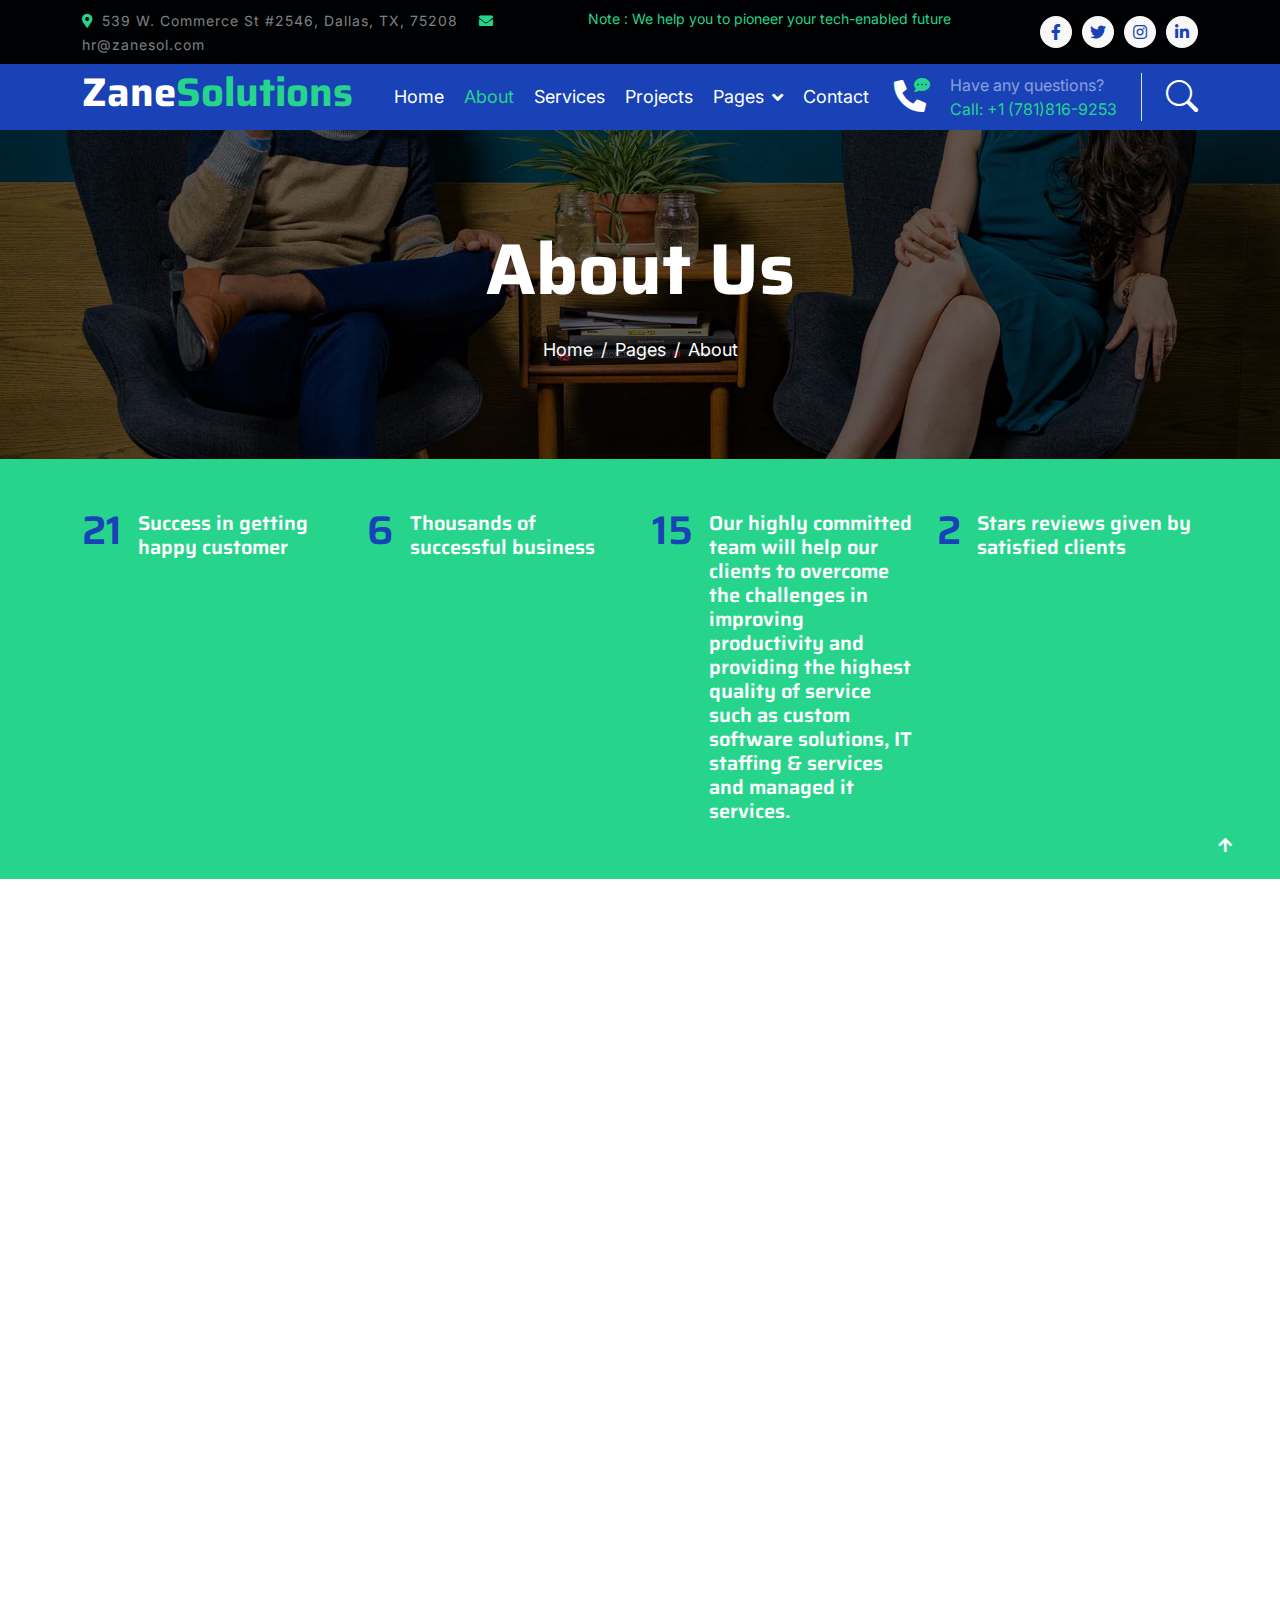
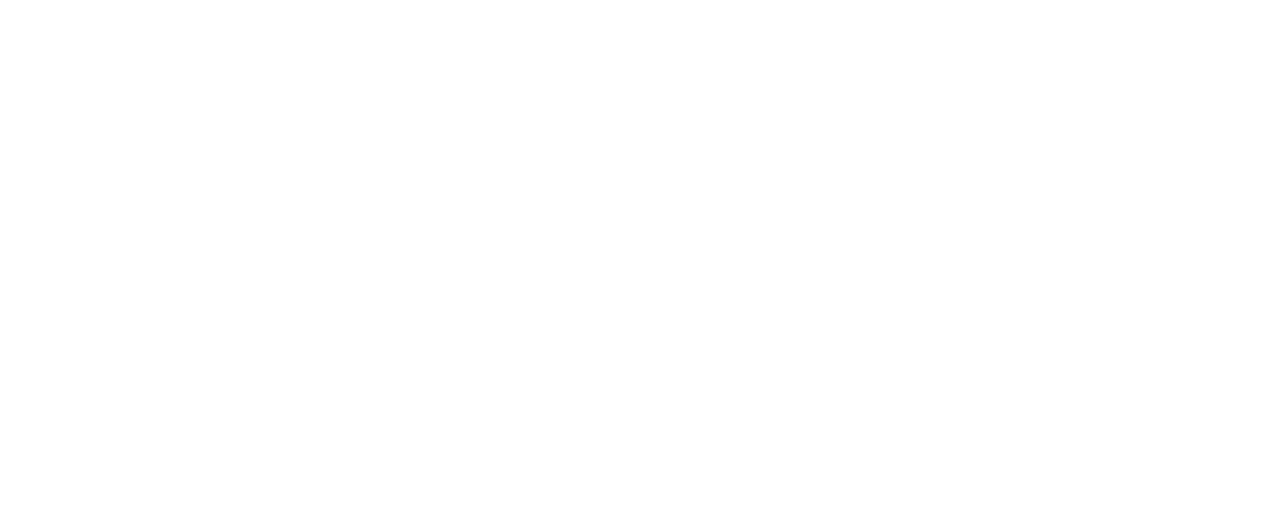
<file: about.html>
<!DOCTYPE html>
<html lang="en">

    <head>
        <meta charset="utf-8">
        <title>ZaneSolutions - IT Solutions Website Template</title>
        <meta content="width=device-width, initial-scale=1.0" name="viewport">
        <meta content="" name="keywords">
        <meta content="" name="description">

        <!-- Google Web Fonts -->
        <link rel="preconnect" href="https://fonts.googleapis.com">
        <link rel="preconnect" href="https://fonts.gstatic.com" crossorigin>
        <link href="https://fonts.googleapis.com/css2?family=Inter:wght@400;500;600&family=Saira:wght@500;600;700&display=swap" rel="stylesheet"> 

        <!-- Icon Font Stylesheet -->
        <link href="https://cdnjs.cloudflare.com/ajax/libs/font-awesome/5.10.0/css/all.min.css" rel="stylesheet">
        <link href="https://cdn.jsdelivr.net/npm/bootstrap-icons@1.4.1/font/bootstrap-icons.css" rel="stylesheet">

        <!-- Libraries Stylesheet -->
        <link href="lib/animate/animate.min.css" rel="stylesheet">
        <link href="lib/owlcarousel/assets/owl.carousel.min.css" rel="stylesheet">

        <!-- Customized Bootstrap Stylesheet -->
        <link href="css/bootstrap.min.css" rel="stylesheet">

        <!-- Template Stylesheet -->
        <link href="css/style.css" rel="stylesheet">
    </head>

    <body>
        <!-- Spinner Start -->
        <div id="spinner" class="show position-fixed translate-middle w-100 vh-100 top-50 start-50 d-flex align-items-center justify-content-center">
            <div class="spinner-grow text-primary" role="status"></div>
        </div>
        <!-- Spinner End -->

        <!-- Topbar Start -->
        <div class="container-fluid bg-dark py-2 d-none d-md-flex">
            <div class="container">
                <div class="d-flex justify-content-between topbar">
                    <div class="top-info">
                        <small class="me-3 text-white-50"><a href="#"><i class="fas fa-map-marker-alt me-2 text-secondary"></i></a>539 W. Commerce St #2546, Dallas, TX, 75208</small>
                        <small class="me-3 text-white-50"><a href="#"><i class="fas fa-envelope me-2 text-secondary"></i></a>hr@zanesol.com</small>
                    </div>
                    <div id="note" class="text-secondary d-none d-xl-flex"><small>Note : We help you to pioneer your tech-enabled future</small></div>
                    <div class="top-link">
                        <a href="" class="bg-light nav-fill btn btn-sm-square rounded-circle"><i class="fab fa-facebook-f text-primary"></i></a>
                        <a href="" class="bg-light nav-fill btn btn-sm-square rounded-circle"><i class="fab fa-twitter text-primary"></i></a>
                        <a href="" class="bg-light nav-fill btn btn-sm-square rounded-circle"><i class="fab fa-instagram text-primary"></i></a>
                        <a href="" class="bg-light nav-fill btn btn-sm-square rounded-circle me-0"><i class="fab fa-linkedin-in text-primary"></i></a>
                    </div>
                </div>
            </div>
        </div>
        <!-- Topbar End -->

        <!-- Navbar Start -->
        <div class="container-fluid bg-primary">
            <div class="container">
                <nav class="navbar navbar-dark navbar-expand-lg py-0">
                    <a href="index.html" class="navbar-brand">
                        <h1 class="text-white fw-bold d-block">Zane<span class="text-secondary">Solutions</span> </h1>
                    </a>
                    <button type="button" class="navbar-toggler me-0" data-bs-toggle="collapse" data-bs-target="#navbarCollapse">
                        <span class="navbar-toggler-icon"></span>
                    </button>
                    <div class="collapse navbar-collapse bg-transparent" id="navbarCollapse">
                        <div class="navbar-nav ms-auto mx-xl-auto p-0">
                            <a href="index.html" class="nav-item nav-link">Home</a>
                            <a href="about.html" class="nav-item nav-link active">About</a>
                            <a href="service.html" class="nav-item nav-link">Services</a>
                            <a href="project.html" class="nav-item nav-link">Projects</a>
                            <div class="nav-item dropdown">
                                <a href="#" class="nav-link dropdown-toggle" data-bs-toggle="dropdown">Pages</a>
                                <div class="dropdown-menu rounded">
                                    <a href="blog.html" class="dropdown-item">Our Blog</a>
                                    <a href="team.html" class="dropdown-item">Our Team</a>
                                    <a href="testimonial.html" class="dropdown-item">Testimonial</a>
                                    <a href="404.html" class="dropdown-item">404 Page</a>
                                </div>
                            </div>
                            <a href="contact.html" class="nav-item nav-link">Contact</a>
                        </div>
                    </div>
                    <div class="d-none d-xl-flex flex-shirink-0">
                        <div id="phone-tada" class="d-flex align-items-center justify-content-center me-4">
                            <a href="" class="position-relative animated tada infinite">
                                <i class="fa fa-phone-alt text-white fa-2x"></i>
                                <div class="position-absolute" style="top: -7px; left: 20px;">
                                    <span><i class="fa fa-comment-dots text-secondary"></i></span>
                                </div>
                            </a>
                        </div>
                        <div class="d-flex flex-column pe-4 border-end">
                            <span class="text-white-50">Have any questions?</span>
                            <span class="text-secondary">Call: +1 (781)816-9253</span>
                        </div>
                        <div class="d-flex align-items-center justify-content-center ms-4 ">
                            <a href="#"><i class="bi bi-search text-white fa-2x"></i> </a>
                        </div>
                    </div>
                </nav>
            </div>
        </div>
        <!-- Navbar End -->

        
        <!-- Page Header Start -->
        <div class="container-fluid page-header py-5">
            <div class="container text-center py-5">
                <h1 class="display-2 text-white mb-4 animated slideInDown">About Us</h1>
                <nav aria-label="breadcrumb animated slideInDown">
                    <ol class="breadcrumb justify-content-center mb-0">
                        <li class="breadcrumb-item"><a href="#">Home</a></li>
                        <li class="breadcrumb-item"><a href="#">Pages</a></li>
                        <li class="breadcrumb-item" aria-current="page">About</li>
                    </ol>
                </nav>
            </div>
        </div>
        <!-- Page Header End -->


        <!-- Fact Start -->
        <div class="container-fluid bg-secondary py-5">
            <div class="container">
                <div class="row">
                    <div class="col-lg-3 wow fadeIn" data-wow-delay=".1s">
                        <div class="d-flex counter">
                            <h1 class="me-3 text-primary counter-value">99</h1>
                            <h5 class="text-white mt-1">Success in getting happy customer</h5>
                        </div>
                    </div>
                    <div class="col-lg-3 wow fadeIn" data-wow-delay=".3s">
                        <div class="d-flex counter">
                            <h1 class="me-3 text-primary counter-value">25</h1>
                            <h5 class="text-white mt-1">Thousands of successful business</h5>
                        </div>
                    </div>
                    <div class="col-lg-3 wow fadeIn" data-wow-delay=".5s">
                        <div class="d-flex counter">
                            <h1 class="me-3 text-primary counter-value">70</h1>
                            <h5 class="text-white mt-1"> Our highly committed team will help our clients to overcome the challenges in improving productivity and providing the highest quality of service such as custom software solutions, IT staffing & services and managed it services.</h5>
                        </div>
                    </div>
                    <div class="col-lg-3 wow fadeIn" data-wow-delay=".7s">
                        <div class="d-flex counter">
                            <h1 class="me-3 text-primary counter-value">5</h1>
                            <h5 class="text-white mt-1">Stars reviews given by satisfied clients</h5>
                        </div>
                    </div>
                </div>
            </div>
        </div>
        <!-- Fact End -->


        <!-- About Start -->
        <div class="container-fluid py-5 my-5">
            <div class="container py-5">
                <div class="row g-5">
                    <div class="col-lg-5 col-md-6 col-sm-12 wow fadeIn" data-wow-delay=".3s">
                        <div class="h-100 position-relative">
                            <img src="img/about-1.jpg" class="img-fluid w-75 rounded" alt="" style="margin-bottom: 25%;">
                            <div class="position-absolute w-75" style="top: 25%; left: 25%;">
                                <img src="img/about-2.jpg" class="img-fluid w-100 rounded" alt="">
                            </div>
                        </div>
                    </div>
                    <div class="col-lg-7 col-md-6 col-sm-12 wow fadeIn" data-wow-delay=".5s">
                        <h5 class="text-primary">About Us</h5>
                        <h1 class="mb-4">About ZaneSolutions Agency And It's Innovative IT Solutions</h1>
                        <p>Zane Solutions leverages our distinctive perspective among our clients, organizations and our management experience to increase the worth of our client partnerships and deliver measurable outcomes. Throughout The Long Term, We Have Been Assisting Our Clients With Accomplishing Functional Greatness And Consistency On The Software. We Aim To Deliver Quality Services And Support To Accomplish Excellence And Enable You To Turn Into An Innovation-Driven Enterprise.</p>
                        <p class="mb-4">We Believed In Advanced Innovation Accomplices Of Business Empowering Them To Use IT As An Essential Resource. We Are A Blend Of Team Engaged By Innovation Skills, Flawless Execution Capacities, And Keen Focus On The Client Needs; We Have Had The Option To Support Accomplishment In A Wide Range Of Technologies And Verticals.</p>
                        <a href="" class="btn btn-secondary rounded-pill px-5 py-3 text-white">More Details</a>
                    </div>
                </div>
            </div>
        </div>
        <!-- About End -->


        <!-- Team Start -->
     <!--  <div class="container-fluid pb-5 mb-5 team">
            <div class="container pb-5">
                <div class="text-center mx-auto pb-5 wow fadeIn" data-wow-delay=".3s" style="max-width: 600px;">
                    <h5 class="text-primary">Our Team</h5>
                    <h1>Meet our expert Team</h1>
                </div>
                <div class="owl-carousel team-carousel wow fadeIn" data-wow-delay=".5s">
                    <div class="rounded team-item">
                        <div class="team-content">
                            <div class="team-img-icon">
                                <div class="team-img rounded-circle">
                                    <img src="img/team-1.jpg" class="img-fluid w-100 rounded-circle" alt="">
                                </div>
                                <div class="team-name text-center py-3">
                                    <h4 class="">Full Name</h4>
                                    <p class="m-0">Designation</p>
                                </div>
                                <div class="team-icon d-flex justify-content-center pb-4">
                                    <a class="btn btn-square btn-secondary text-white rounded-circle m-1" href=""><i class="fab fa-facebook-f"></i></a>
                                    <a class="btn btn-square btn-secondary text-white rounded-circle m-1" href=""><i class="fab fa-twitter"></i></a>
                                    <a class="btn btn-square btn-secondary text-white rounded-circle m-1" href=""><i class="fab fa-instagram"></i></a>
                                    <a class="btn btn-square btn-secondary text-white rounded-circle m-1" href=""><i class="fab fa-linkedin-in"></i></a>
                                </div>
                            </div>
                        </div>
                    </div>
                    <div class="rounded team-item">
                        <div class="team-content">
                            <div class="team-img-icon">
                                <div class="team-img rounded-circle">
                                    <img src="img/team-2.jpg" class="img-fluid w-100 rounded-circle" alt="">
                                </div>
                                <div class="team-name text-center py-3">
                                    <h4 class="">Full Name</h4>
                                    <p class="m-0">Designation</p>
                                </div>
                                <div class="team-icon d-flex justify-content-center pb-4">
                                    <a class="btn btn-square btn-secondary text-white rounded-circle m-1" href=""><i class="fab fa-facebook-f"></i></a>
                                    <a class="btn btn-square btn-secondary text-white rounded-circle m-1" href=""><i class="fab fa-twitter"></i></a>
                                    <a class="btn btn-square btn-secondary text-white rounded-circle m-1" href=""><i class="fab fa-instagram"></i></a>
                                    <a class="btn btn-square btn-secondary text-white rounded-circle m-1" href=""><i class="fab fa-linkedin-in"></i></a>
                                </div>
                            </div>
                        </div>
                    </div>
                    <div class="rounded team-item">
                        <div class="team-content">
                            <div class="team-img-icon">
                                <div class="team-img rounded-circle">
                                    <img src="img/team-3.jpg" class="img-fluid w-100 rounded-circle" alt="">
                                </div>
                                <div class="team-name text-center py-3">
                                    <h4 class="">Full Name</h4>
                                    <p class="m-0">Designation</p>
                                </div>
                                <div class="team-icon d-flex justify-content-center pb-4">
                                    <a class="btn btn-square btn-secondary text-white rounded-circle m-1" href=""><i class="fab fa-facebook-f"></i></a>
                                    <a class="btn btn-square btn-secondary text-white rounded-circle m-1" href=""><i class="fab fa-twitter"></i></a>
                                    <a class="btn btn-square btn-secondary text-white rounded-circle m-1" href=""><i class="fab fa-instagram"></i></a>
                                    <a class="btn btn-square btn-secondary text-white rounded-circle m-1" href=""><i class="fab fa-linkedin-in"></i></a>
                                </div>
                            </div>
                        </div>
                    </div>
                    <div class="rounded team-item">
                        <div class="team-content">
                            <div class="team-img-icon">
                                <div class="team-img rounded-circle">
                                    <img src="img/team-4.jpg" class="img-fluid w-100 rounded-circle" alt="">
                                </div>
                                <div class="team-name text-center py-3">
                                    <h4 class="">Full Name</h4>
                                    <p class="m-0">Designation</p>
                                </div>
                                <div class="team-icon d-flex justify-content-center pb-4">
                                    <a class="btn btn-square btn-secondary text-white rounded-circle m-1" href=""><i class="fab fa-facebook-f"></i></a>
                                    <a class="btn btn-square btn-secondary text-white rounded-circle m-1" href=""><i class="fab fa-twitter"></i></a>
                                    <a class="btn btn-square btn-secondary text-white rounded-circle m-1" href=""><i class="fab fa-instagram"></i></a>
                                    <a class="btn btn-square btn-secondary text-white rounded-circle m-1" href=""><i class="fab fa-linkedin-in"></i></a>
                                </div>
                            </div>
                        </div>
                    </div>
                </div>
            </div>
        </div> -->
        <!-- Team End -->


        <!-- Footer Start -->
         <div class="container-fluid footer bg-dark wow fadeIn" data-wow-delay=".3s">
            <div class="container pt-5 pb-4">
                <div class="row g-5">
                    <div class="col-lg-3 col-md-6">
                        <a href="index.html">
                            <h1 class="text-white fw-bold d-block">Zane<span class="text-secondary">Solutions</span> </h1>
                        </a>
                        <p class="mt-4 text-light">Begin your journey with Zane.</p>
                        <div class="d-flex ZaneSolutions-link">
                            <a href="" class="btn-light nav-fill btn btn-square rounded-circle me-2"><i class="fab fa-facebook-f text-primary"></i></a>
                            <a href="" class="btn-light nav-fill btn btn-square rounded-circle me-2"><i class="fab fa-twitter text-primary"></i></a>
                            <a href="" class="btn-light nav-fill btn btn-square rounded-circle me-2"><i class="fab fa-instagram text-primary"></i></a>
                            <a href="" class="btn-light nav-fill btn btn-square rounded-circle me-0"><i class="fab fa-linkedin-in text-primary"></i></a>
                        </div>
                    </div>
                    <div class="col-lg-3 col-md-6">
                        <a href="#" class="h3 text-secondary">Short Link</a>
                        <div class="mt-4 d-flex flex-column short-link">
                            <a href="" class="mb-2 text-white"><i class="fas fa-angle-right text-secondary me-2"></i>About us</a>
                            <a href="" class="mb-2 text-white"><i class="fas fa-angle-right text-secondary me-2"></i>Contact us</a>
                            <a href="" class="mb-2 text-white"><i class="fas fa-angle-right text-secondary me-2"></i>Our Services</a>
                            <a href="" class="mb-2 text-white"><i class="fas fa-angle-right text-secondary me-2"></i>Our Projects</a>
                            <a href="" class="mb-2 text-white"><i class="fas fa-angle-right text-secondary me-2"></i>Latest Blog</a>
                        </div>
                    </div>
                    <div class="col-lg-3 col-md-6">
                        <a href="#" class="h3 text-secondary">Help Link</a>
                        <div class="mt-4 d-flex flex-column help-link">
                            <a href="" class="mb-2 text-white"><i class="fas fa-angle-right text-secondary me-2"></i>Terms Of use</a>
                            <a href="" class="mb-2 text-white"><i class="fas fa-angle-right text-secondary me-2"></i>Privacy Policy</a>
                            <a href="" class="mb-2 text-white"><i class="fas fa-angle-right text-secondary me-2"></i>Helps</a>
                            <a href="" class="mb-2 text-white"><i class="fas fa-angle-right text-secondary me-2"></i>FQAs</a>
                            <a href="" class="mb-2 text-white"><i class="fas fa-angle-right text-secondary me-2"></i>Contact</a>
                        </div>
                    </div>
                    <div class="col-lg-3 col-md-6">
                        <a href="#" class="h3 text-secondary">Contact Us</a>
                        <div class="text-white mt-4 d-flex flex-column contact-link">
                            <a href="#" class="pb-3 text-light border-bottom border-primary"><i class="fas fa-map-marker-alt text-secondary me-2"></i> 539 W.Commerce st #2546, Dallas, TX, 75208</a>
                            <a href="#" class="py-3 text-light border-bottom border-primary"><i class="fas fa-phone-alt text-secondary me-2"></i> +1 (781)816-9253</a>
                            <a href="#" class="py-3 text-light border-bottom border-primary"><i class="fas fa-envelope text-secondary me-2"></i> hr@zanesol.com</a>
                        </div>
                    </div>
                </div>
                <hr class="text-light mt-5 mb-4">
                <div class="row">
                    <div class="col-md-6 text-center text-md-start">
                        <span class="text-light"><a href="#" class="text-secondary"><i class="fas fa-copyright text-secondary me-2"></i>Your Site Name</a>, All right reserved.</span>
                    </div>
                    <div class="col-md-6 text-center text-md-end">
                        <!--/*** This template is free as long as you keep the footer author’s credit link/attribution link/backlink. If you'd like to use the template without the footer author’s credit link/attribution link/backlink, you can purchase the Credit Removal License from "https://htmlcodex.com/credit-removal". Thank you for your support. ***/-->
                        <span class="text-light">Designed By<a href="https://htmlcodex.com" class="text-secondary">HTML Codex</a></span>
                    </div>
                </div>
            </div>
        </div>
        <!-- Footer End -->


        <!-- Back to Top -->
        <a href="#" class="btn btn-secondary btn-square rounded-circle back-to-top"><i class="fa fa-arrow-up text-white"></i></a>

        
        <!-- JavaScript Libraries -->
        <script src="https://ajax.googleapis.com/ajax/libs/jquery/3.6.4/jquery.min.js"></script>
        <script src="https://cdn.jsdelivr.net/npm/bootstrap@5.0.0/dist/js/bootstrap.bundle.min.js"></script>
        <script src="lib/wow/wow.min.js"></script>
        <script src="lib/easing/easing.min.js"></script>
        <script src="lib/waypoints/waypoints.min.js"></script>
        <script src="lib/owlcarousel/owl.carousel.min.js"></script>

        <!-- Template Javascript -->
        <script src="js/main.js"></script>
    </body>

</html>
</file>
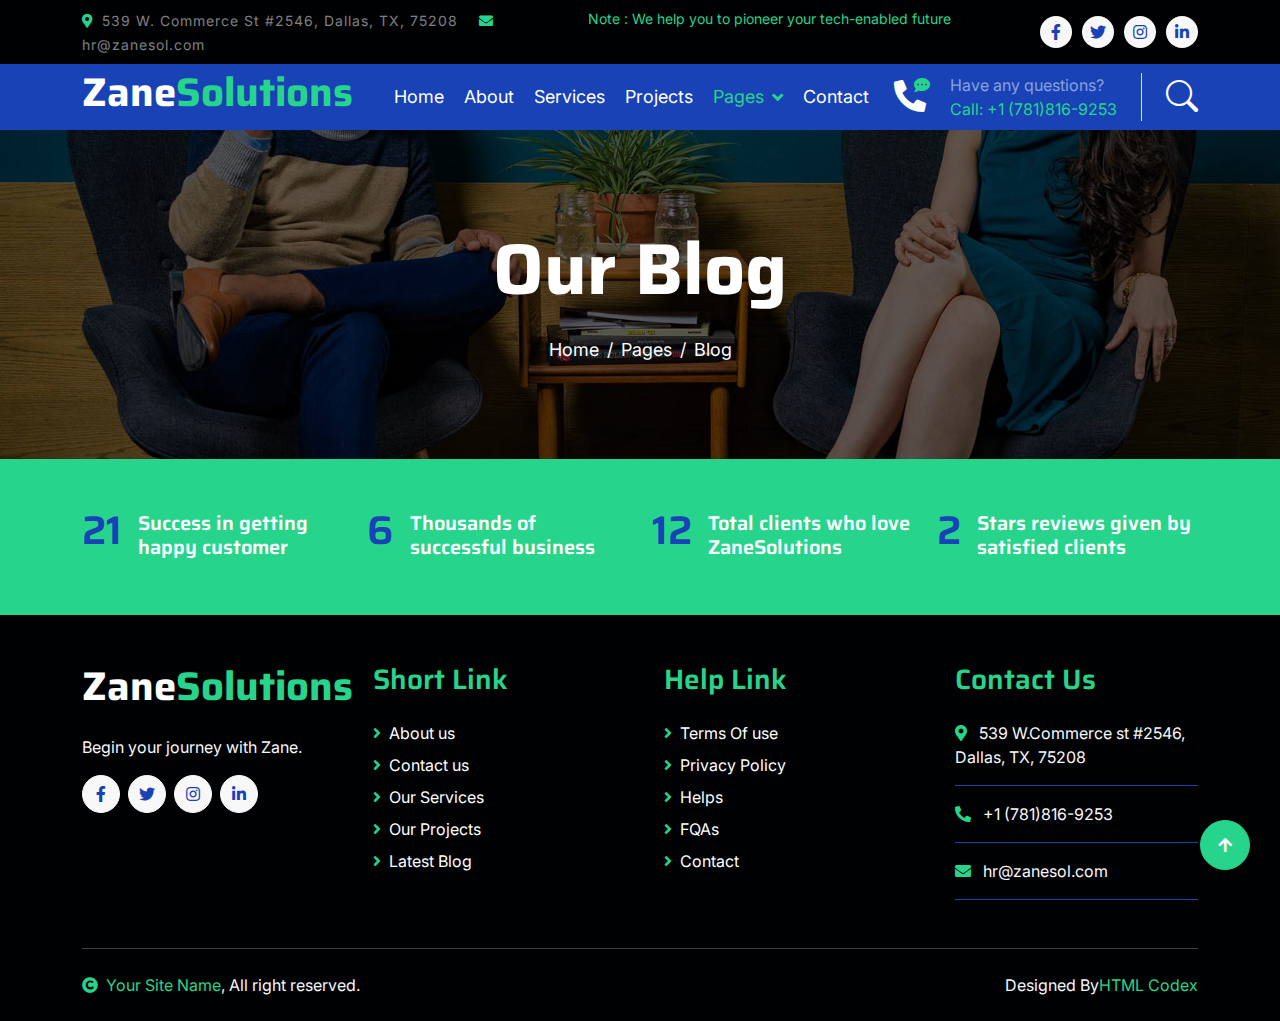
<file: blog.html>
<!DOCTYPE html>
<html lang="en">

    <head>
        <meta charset="utf-8">
        <title>ZaneSolutions - IT Solutions Website Template</title>
        <meta content="width=device-width, initial-scale=1.0" name="viewport">
        <meta content="" name="keywords">
        <meta content="" name="description">

        <!-- Google Web Fonts -->
        <link rel="preconnect" href="https://fonts.googleapis.com">
        <link rel="preconnect" href="https://fonts.gstatic.com" crossorigin>
        <link href="https://fonts.googleapis.com/css2?family=Inter:wght@400;500;600&family=Saira:wght@500;600;700&display=swap" rel="stylesheet"> 

        <!-- Icon Font Stylesheet -->
        <link href="https://cdnjs.cloudflare.com/ajax/libs/font-awesome/5.10.0/css/all.min.css" rel="stylesheet">
        <link href="https://cdn.jsdelivr.net/npm/bootstrap-icons@1.4.1/font/bootstrap-icons.css" rel="stylesheet">

        <!-- Libraries Stylesheet -->
        <link href="lib/animate/animate.min.css" rel="stylesheet">
        <link href="lib/owlcarousel/assets/owl.carousel.min.css" rel="stylesheet">

        <!-- Customized Bootstrap Stylesheet -->
        <link href="css/bootstrap.min.css" rel="stylesheet">

        <!-- Template Stylesheet -->
        <link href="css/style.css" rel="stylesheet">
    </head>

    <body>
        <!-- Spinner Start -->
        <div id="spinner" class="show position-fixed translate-middle w-100 vh-100 top-50 start-50 d-flex align-items-center justify-content-center">
            <div class="spinner-grow text-primary" role="status"></div>
        </div>
        <!-- Spinner End -->

        <!-- Topbar Start -->
        <div class="container-fluid bg-dark py-2 d-none d-md-flex">
            <div class="container">
                <div class="d-flex justify-content-between topbar">
                    <div class="top-info">
                        <small class="me-3 text-white-50"><a href="#"><i class="fas fa-map-marker-alt me-2 text-secondary"></i></a>539 W. Commerce St #2546, Dallas, TX, 75208</small>
                        <small class="me-3 text-white-50"><a href="#"><i class="fas fa-envelope me-2 text-secondary"></i></a>hr@zanesol.com</small>
                    </div>
                    <div id="note" class="text-secondary d-none d-xl-flex"><small>Note : We help you to pioneer your tech-enabled future</small></div>
                    <div class="top-link">
                        <a href="" class="bg-light nav-fill btn btn-sm-square rounded-circle"><i class="fab fa-facebook-f text-primary"></i></a>
                        <a href="" class="bg-light nav-fill btn btn-sm-square rounded-circle"><i class="fab fa-twitter text-primary"></i></a>
                        <a href="" class="bg-light nav-fill btn btn-sm-square rounded-circle"><i class="fab fa-instagram text-primary"></i></a>
                        <a href="" class="bg-light nav-fill btn btn-sm-square rounded-circle me-0"><i class="fab fa-linkedin-in text-primary"></i></a>
                    </div>
                </div>
            </div>
        </div>
        <!-- Topbar End -->

        <!-- Navbar Start -->
        <div class="container-fluid bg-primary">
            <div class="container">
                <nav class="navbar navbar-dark navbar-expand-lg py-0">
                    <a href="index.html" class="navbar-brand">
                        <h1 class="text-white fw-bold d-block">Zane<span class="text-secondary">Solutions</span> </h1>
                    </a>
                    <button type="button" class="navbar-toggler me-0" data-bs-toggle="collapse" data-bs-target="#navbarCollapse">
                        <span class="navbar-toggler-icon"></span>
                    </button>
                    <div class="collapse navbar-collapse bg-transparent" id="navbarCollapse">
                        <div class="navbar-nav ms-auto mx-xl-auto p-0">
                            <a href="index.html" class="nav-item nav-link">Home</a>
                            <a href="about.html" class="nav-item nav-link">About</a>
                            <a href="service.html" class="nav-item nav-link">Services</a>
                            <a href="project.html" class="nav-item nav-link">Projects</a>
                            <div class="nav-item dropdown">
                                <a href="#" class="nav-link dropdown-toggle active" data-bs-toggle="dropdown">Pages</a>
                                <div class="dropdown-menu rounded">
                                    <a href="blog.html" class="dropdown-item active">Our Blog</a>
                                    <a href="team.html" class="dropdown-item">Our Team</a>
                                    <a href="testimonial.html" class="dropdown-item">Testimonial</a>
                                    <a href="404.html" class="dropdown-item">404 Page</a>
                                </div>
                            </div>
                            <a href="contact.html" class="nav-item nav-link">Contact</a>
                        </div>
                    </div>
                    <div class="d-none d-xl-flex flex-shirink-0">
                        <div id="phone-tada" class="d-flex align-items-center justify-content-center me-4">
                            <a href="" class="position-relative animated tada infinite">
                                <i class="fa fa-phone-alt text-white fa-2x"></i>
                                <div class="position-absolute" style="top: -7px; left: 20px;">
                                    <span><i class="fa fa-comment-dots text-secondary"></i></span>
                                </div>
                            </a>
                        </div>
                        <div class="d-flex flex-column pe-4 border-end">
                            <span class="text-white-50">Have any questions?</span>
                            <span class="text-secondary">Call: +1 (781)816-9253</span>
                        </div>
                        <div class="d-flex align-items-center justify-content-center ms-4 ">
                            <a href="#"><i class="bi bi-search text-white fa-2x"></i> </a>
                        </div>
                    </div>
                </nav>
            </div>
        </div>
        <!-- Navbar End -->

        
        <!-- Page Header Start -->
        <div class="container-fluid page-header py-5">
            <div class="container text-center py-5">
                <h1 class="display-2 text-white mb-4 animated slideInDown">Our Blog</h1>
                <nav aria-label="breadcrumb animated slideInDown">
                    <ol class="breadcrumb justify-content-center mb-0">
                        <li class="breadcrumb-item"><a href="#">Home</a></li>
                        <li class="breadcrumb-item"><a href="#">Pages</a></li>
                        <li class="breadcrumb-item" aria-current="page">Blog</li>
                    </ol>
                </nav>
            </div>
        </div>
        <!-- Page Header End -->


        <!-- Fact Start -->
        <div class="container-fluid bg-secondary py-5">
            <div class="container">
                <div class="row">
                    <div class="col-lg-3 wow fadeIn" data-wow-delay=".1s">
                        <div class="d-flex counter">
                            <h1 class="me-3 text-primary counter-value">99</h1>
                            <h5 class="text-white mt-1">Success in getting happy customer</h5>
                        </div>
                    </div>
                    <div class="col-lg-3 wow fadeIn" data-wow-delay=".3s">
                        <div class="d-flex counter">
                            <h1 class="me-3 text-primary counter-value">25</h1>
                            <h5 class="text-white mt-1">Thousands of successful business</h5>
                        </div>
                    </div>
                    <div class="col-lg-3 wow fadeIn" data-wow-delay=".5s">
                        <div class="d-flex counter">
                            <h1 class="me-3 text-primary counter-value">56</h1>
                            <h5 class="text-white mt-1">Total clients who love ZaneSolutions</h5>
                        </div>
                    </div>
                    <div class="col-lg-3 wow fadeIn" data-wow-delay=".7s">
                        <div class="d-flex counter">
                            <h1 class="me-3 text-primary counter-value">5</h1>
                            <h5 class="text-white mt-1">Stars reviews given by satisfied clients</h5>
                        </div>
                    </div>
                </div>
            </div>
        </div>
        <!-- Fact End -->


        <!-- Blog Start -->
     <!--   <div class="container-fluid blog py-5 my-5">
            <div class="container py-5">
                <div class="text-center mx-auto pb-5 wow fadeIn" data-wow-delay=".3s" style="max-width: 600px;">
                    <h5 class="text-primary">Our Blog</h5>
                    <h1>Latest Blog & News</h1>
                </div>
                <div class="row g-5 justify-content-center">
                    <div class="col-lg-6 col-xl-4 wow fadeIn" data-wow-delay=".3s">
                        <div class="blog-item position-relative bg-light rounded">
                            <img src="img/blog-1.jpg" class="img-fluid w-100 rounded-top" alt="">
                            <span class="position-absolute px-4 py-3 bg-primary text-white rounded" style="top: -28px; right: 20px;">Web Design</span>
                            <div class="blog-btn d-flex justify-content-between position-relative px-3" style="margin-top: -75px;">
                                <div class="blog-icon btn btn-secondary px-3 rounded-pill my-auto">
                                    <a href="" class="btn text-white">Read More</a>
                                </div>
                                <div class="blog-btn-icon btn btn-secondary px-4 py-3 rounded-pill ">
                                    <div class="blog-icon-1">
                                        <p class="text-white px-2">Share<i class="fa fa-arrow-right ms-3"></i></p>
                                    </div>
                                    <div class="blog-icon-2">
                                        <a href="" class="btn me-1"><i class="fab fa-facebook-f text-white"></i></a>
                                        <a href="" class="btn me-1"><i class="fab fa-twitter text-white"></i></a>
                                        <a href="" class="btn me-1"><i class="fab fa-instagram text-white"></i></a>
                                    </div>
                                </div>
                            </div>
                            <div class="blog-content text-center position-relative px-3" style="margin-top: -25px;">
                                <img src="img/admin.jpg" class="img-fluid rounded-circle border border-4 border-white mb-3" alt="">
                                <h5 class="">By Daniel Martin</h5>
                                <span class="text-secondary">24 March 2023</span>
                                <p class="py-2">Lorem ipsum dolor sit amet elit. Sed efficitur quis purus ut interdum. Aliquam dolor eget urna ultricies tincidunt libero sit amet</p>
                            </div>
                            <div class="blog-coment d-flex justify-content-between px-4 py-2 border bg-primary rounded-bottom">
                                <a href="" class="text-white"><small><i class="fas fa-share me-2 text-secondary"></i>5324 Share</small></a>
                                <a href="" class="text-white"><small><i class="fa fa-comments me-2 text-secondary"></i>5 Comments</small></a>
                            </div>
                        </div>
                    </div>
                    <div class="col-lg-6 col-xl-4 wow fadeIn" data-wow-delay=".5s">
                        <div class="blog-item position-relative bg-light rounded">
                            <img src="img/blog-2.jpg" class="img-fluid w-100 rounded-top" alt="">
                            <span class="position-absolute px-4 py-3 bg-primary text-white rounded" style="top: -28px; right: 20px;">Development</span>
                            <div class="blog-btn d-flex justify-content-between position-relative px-3" style="margin-top: -75px;">
                                <div class="blog-icon btn btn-secondary px-3 rounded-pill my-auto">
                                    <a href="" class="btn text-white ">Read More</a>
                                </div>
                                <div class="blog-btn-icon btn btn-secondary px-4 py-3 rounded-pill ">
                                    <div class="blog-icon-1">
                                        <p class="text-white px-2">Share<i class="fa fa-arrow-right ms-3"></i></p>
                                    </div>
                                    <div class="blog-icon-2">
                                        <a href="" class="btn me-1"><i class="fab fa-facebook-f text-white"></i></a>
                                        <a href="" class="btn me-1"><i class="fab fa-twitter text-white"></i></a>
                                        <a href="" class="btn me-1"><i class="fab fa-instagram text-white"></i></a>
                                    </div>
                                </div>
                            </div>
                            <div class="blog-content text-center position-relative px-3" style="margin-top: -25px;">
                                <img src="img/admin.jpg" class="img-fluid rounded-circle border border-4 border-white mb-3" alt="">
                                <h5 class="">By Daniel Martin</h5>
                                <span class="text-secondary">23 April 2023</span>
                                <p class="py-2">Lorem ipsum dolor sit amet elit. Sed efficitur quis purus ut interdum. Aliquam dolor eget urna ultricies tincidunt libero sit amet</p>
                            </div>
                            <div class="blog-coment d-flex justify-content-between px-4 py-2 border bg-primary rounded-bottom">
                                <a href="" class="text-white"><small><i class="fas fa-share me-2 text-secondary"></i>5324 Share</small></a>
                                <a href="" class="text-white"><small><i class="fa fa-comments me-2 text-secondary"></i>5 Comments</small></a>
                            </div>
                        </div>
                    </div>
                    <div class="col-lg-6 col-xl-4 wow fadeIn" data-wow-delay=".7s">
                        <div class="blog-item position-relative bg-light rounded">
                            <img src="img/blog-3.jpg" class="img-fluid w-100 rounded-top" alt="">
                            <span class="position-absolute px-4 py-3 bg-primary text-white rounded" style="top: -28px; right: 20px;">Mobile App</span>
                            <div class="blog-btn d-flex justify-content-between position-relative px-3" style="margin-top: -75px;">
                                <div class="blog-icon btn btn-secondary px-3 rounded-pill my-auto">
                                    <a href="" class="btn text-white ">Read More</a>
                                </div>
                                <div class="blog-btn-icon btn btn-secondary px-4 py-3 rounded-pill ">
                                    <div class="blog-icon-1">
                                        <p class="text-white px-2">Share<i class="fa fa-arrow-right ms-3"></i></p>
                                    </div>
                                    <div class="blog-icon-2">
                                        <a href="" class="btn me-1"><i class="fab fa-facebook-f text-white"></i></a>
                                        <a href="" class="btn me-1"><i class="fab fa-twitter text-white"></i></a>
                                        <a href="" class="btn me-1"><i class="fab fa-instagram text-white"></i></a>
                                    </div>
                                </div>
                            </div>
                            <div class="blog-content text-center position-relative px-3" style="margin-top: -25px;">
                                <img src="img/admin.jpg" class="img-fluid rounded-circle border border-4 border-white mb-3" alt="">
                                <h5 class="">By Daniel Martin</h5>
                                <span class="text-secondary">30 jan 2023</span>
                                <p class="py-2">Lorem ipsum dolor sit amet elit. Sed efficitur quis purus ut interdum. Aliquam dolor eget urna ultricies tincidunt libero sit amet</p>
                            </div>
                            <div class="blog-coments d-flex justify-content-between px-4 py-2 border bg-primary rounded-bottom">
                                <a href="" class="text-white"><small><i class="fas fa-share me-2 text-secondary"></i>5324 Share</small></a>
                                <a href="" class="text-white"><small><i class="fa fa-comments me-2 text-secondary"></i>5 Comments</small></a>
                            </div>
                        </div>
                    </div>
                </div>
            </div>
        </div> -->
        <!-- Blog End -->


        <!-- Footer Start -->
         <div class="container-fluid footer bg-dark wow fadeIn" data-wow-delay=".3s">
            <div class="container pt-5 pb-4">
                <div class="row g-5">
                    <div class="col-lg-3 col-md-6">
                        <a href="index.html">
                            <h1 class="text-white fw-bold d-block">Zane<span class="text-secondary">Solutions</span> </h1>
                        </a>
                        <p class="mt-4 text-light">Begin your journey with Zane.</p>
                        <div class="d-flex ZaneSolutions-link">
                            <a href="" class="btn-light nav-fill btn btn-square rounded-circle me-2"><i class="fab fa-facebook-f text-primary"></i></a>
                            <a href="" class="btn-light nav-fill btn btn-square rounded-circle me-2"><i class="fab fa-twitter text-primary"></i></a>
                            <a href="" class="btn-light nav-fill btn btn-square rounded-circle me-2"><i class="fab fa-instagram text-primary"></i></a>
                            <a href="" class="btn-light nav-fill btn btn-square rounded-circle me-0"><i class="fab fa-linkedin-in text-primary"></i></a>
                        </div>
                    </div>
                    <div class="col-lg-3 col-md-6">
                        <a href="#" class="h3 text-secondary">Short Link</a>
                        <div class="mt-4 d-flex flex-column short-link">
                            <a href="" class="mb-2 text-white"><i class="fas fa-angle-right text-secondary me-2"></i>About us</a>
                            <a href="" class="mb-2 text-white"><i class="fas fa-angle-right text-secondary me-2"></i>Contact us</a>
                            <a href="" class="mb-2 text-white"><i class="fas fa-angle-right text-secondary me-2"></i>Our Services</a>
                            <a href="" class="mb-2 text-white"><i class="fas fa-angle-right text-secondary me-2"></i>Our Projects</a>
                            <a href="" class="mb-2 text-white"><i class="fas fa-angle-right text-secondary me-2"></i>Latest Blog</a>
                        </div>
                    </div>
                    <div class="col-lg-3 col-md-6">
                        <a href="#" class="h3 text-secondary">Help Link</a>
                        <div class="mt-4 d-flex flex-column help-link">
                            <a href="" class="mb-2 text-white"><i class="fas fa-angle-right text-secondary me-2"></i>Terms Of use</a>
                            <a href="" class="mb-2 text-white"><i class="fas fa-angle-right text-secondary me-2"></i>Privacy Policy</a>
                            <a href="" class="mb-2 text-white"><i class="fas fa-angle-right text-secondary me-2"></i>Helps</a>
                            <a href="" class="mb-2 text-white"><i class="fas fa-angle-right text-secondary me-2"></i>FQAs</a>
                            <a href="" class="mb-2 text-white"><i class="fas fa-angle-right text-secondary me-2"></i>Contact</a>
                        </div>
                    </div>
                    <div class="col-lg-3 col-md-6">
                        <a href="#" class="h3 text-secondary">Contact Us</a>
                        <div class="text-white mt-4 d-flex flex-column contact-link">
                            <a href="#" class="pb-3 text-light border-bottom border-primary"><i class="fas fa-map-marker-alt text-secondary me-2"></i> 539 W.Commerce st #2546, Dallas, TX, 75208</a>
                            <a href="#" class="py-3 text-light border-bottom border-primary"><i class="fas fa-phone-alt text-secondary me-2"></i> +1 (781)816-9253</a>
                            <a href="#" class="py-3 text-light border-bottom border-primary"><i class="fas fa-envelope text-secondary me-2"></i> hr@zanesol.com</a>
                        </div>
                    </div>
                </div>
                <hr class="text-light mt-5 mb-4">
                <div class="row">
                    <div class="col-md-6 text-center text-md-start">
                        <span class="text-light"><a href="#" class="text-secondary"><i class="fas fa-copyright text-secondary me-2"></i>Your Site Name</a>, All right reserved.</span>
                    </div>
                    <div class="col-md-6 text-center text-md-end">
                        <!--/*** This template is free as long as you keep the footer author’s credit link/attribution link/backlink. If you'd like to use the template without the footer author’s credit link/attribution link/backlink, you can purchase the Credit Removal License from "https://htmlcodex.com/credit-removal". Thank you for your support. ***/-->
                        <span class="text-light">Designed By<a href="https://htmlcodex.com" class="text-secondary">HTML Codex</a></span>
                    </div>
                </div>
            </div>
        </div>
        <!-- Footer End -->


        <!-- Back to Top -->
        <a href="#" class="btn btn-secondary btn-square rounded-circle back-to-top"><i class="fa fa-arrow-up text-white"></i></a>

        
        <!-- JavaScript Libraries -->
        <script src="https://ajax.googleapis.com/ajax/libs/jquery/3.6.4/jquery.min.js"></script>
        <script src="https://cdn.jsdelivr.net/npm/bootstrap@5.0.0/dist/js/bootstrap.bundle.min.js"></script>
        <script src="lib/wow/wow.min.js"></script>
        <script src="lib/easing/easing.min.js"></script>
        <script src="lib/waypoints/waypoints.min.js"></script>
        <script src="lib/owlcarousel/owl.carousel.min.js"></script>

        <!-- Template Javascript -->
        <script src="js/main.js"></script>
    </body>

</html>
</file>
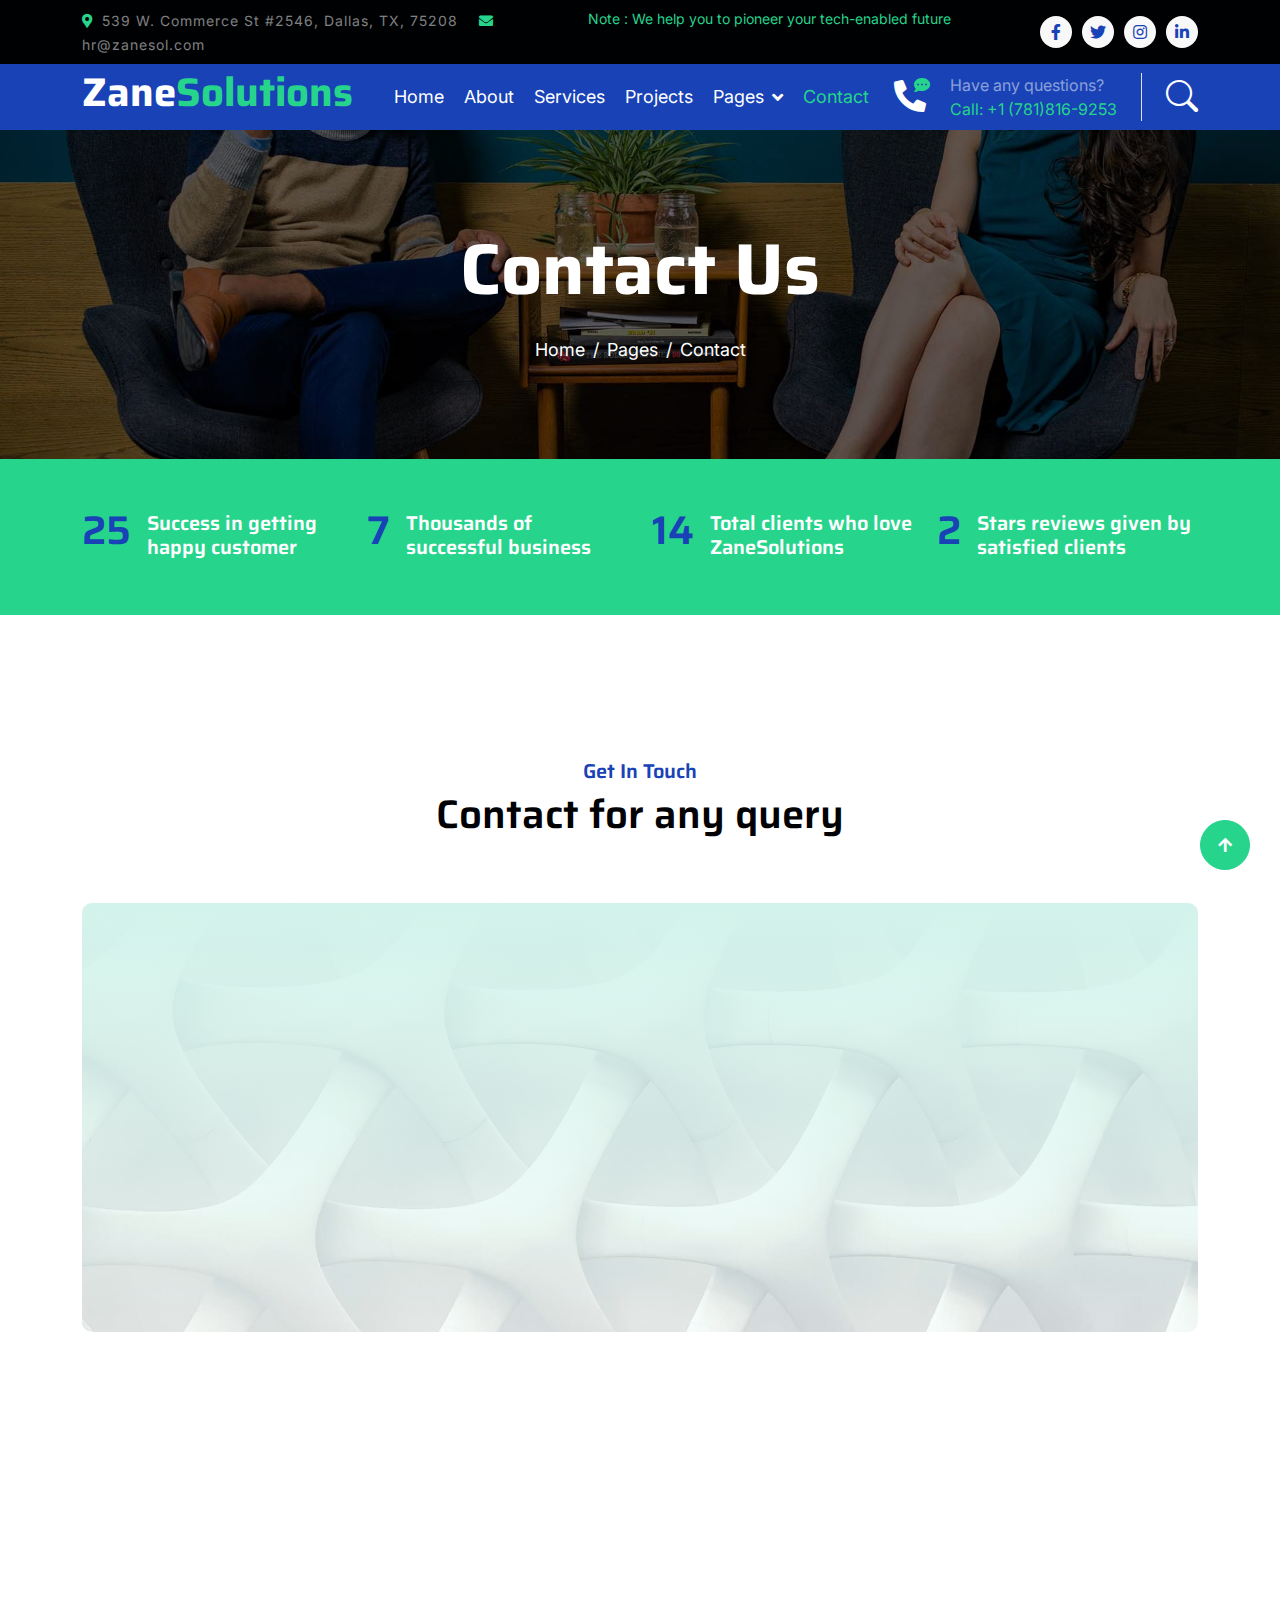
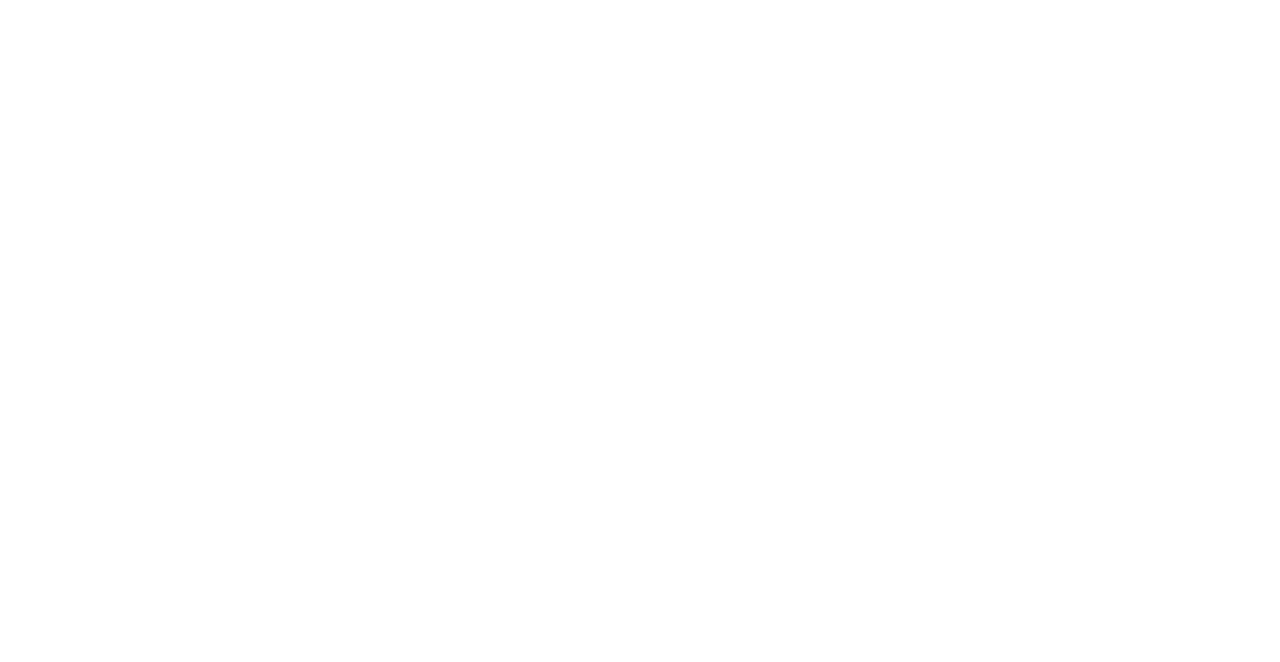
<file: contact.html>
<!DOCTYPE html>
<html lang="en">

    <head>
        <meta charset="utf-8">
        <title>ZaneSolutions - IT Solutions Website Template</title>
        <meta content="width=device-width, initial-scale=1.0" name="viewport">
        <meta content="" name="keywords">
        <meta content="" name="description">

        <!-- Google Web Fonts -->
        <link rel="preconnect" href="https://fonts.googleapis.com">
        <link rel="preconnect" href="https://fonts.gstatic.com" crossorigin>
        <link href="https://fonts.googleapis.com/css2?family=Inter:wght@400;500;600&family=Saira:wght@500;600;700&display=swap" rel="stylesheet"> 

        <!-- Icon Font Stylesheet -->
        <link href="https://cdnjs.cloudflare.com/ajax/libs/font-awesome/5.10.0/css/all.min.css" rel="stylesheet">
        <link href="https://cdn.jsdelivr.net/npm/bootstrap-icons@1.4.1/font/bootstrap-icons.css" rel="stylesheet">

        <!-- Libraries Stylesheet -->
        <link href="lib/animate/animate.min.css" rel="stylesheet">
        <link href="lib/owlcarousel/assets/owl.carousel.min.css" rel="stylesheet">

        <!-- Customized Bootstrap Stylesheet -->
        <link href="css/bootstrap.min.css" rel="stylesheet">

        <!-- Template Stylesheet -->
        <link href="css/style.css" rel="stylesheet">
    </head>

    <body>
        <!-- Spinner Start -->
        <div id="spinner" class="show position-fixed translate-middle w-100 vh-100 top-50 start-50 d-flex align-items-center justify-content-center">
            <div class="spinner-grow text-primary" role="status"></div>
        </div>
        <!-- Spinner End -->

        <!-- Topbar Start -->
        <div class="container-fluid bg-dark py-2 d-none d-md-flex">
            <div class="container">
                <div class="d-flex justify-content-between topbar">
                    <div class="top-info">
                        <small class="me-3 text-white-50"><a href="#"><i class="fas fa-map-marker-alt me-2 text-secondary"></i></a>539 W. Commerce St #2546, Dallas, TX, 75208</small>
                        <small class="me-3 text-white-50"><a href="#"><i class="fas fa-envelope me-2 text-secondary"></i></a>hr@zanesol.com</small>
                    </div>
                    <div id="note" class="text-secondary d-none d-xl-flex"><small>Note : We help you to pioneer your tech-enabled future</small></div>
                    <div class="top-link">
                        <a href="" class="bg-light nav-fill btn btn-sm-square rounded-circle"><i class="fab fa-facebook-f text-primary"></i></a>
                        <a href="" class="bg-light nav-fill btn btn-sm-square rounded-circle"><i class="fab fa-twitter text-primary"></i></a>
                        <a href="" class="bg-light nav-fill btn btn-sm-square rounded-circle"><i class="fab fa-instagram text-primary"></i></a>
                        <a href="" class="bg-light nav-fill btn btn-sm-square rounded-circle me-0"><i class="fab fa-linkedin-in text-primary"></i></a>
                    </div>
                </div>
            </div>
        </div>
        <!-- Topbar End -->

        <!-- Navbar Start -->
        <div class="container-fluid bg-primary">
            <div class="container">
                <nav class="navbar navbar-dark navbar-expand-lg py-0">
                    <a href="index.html" class="navbar-brand">
                        <h1 class="text-white fw-bold d-block">Zane<span class="text-secondary">Solutions</span> </h1>
                    </a>
                    <button type="button" class="navbar-toggler me-0" data-bs-toggle="collapse" data-bs-target="#navbarCollapse">
                        <span class="navbar-toggler-icon"></span>
                    </button>
                    <div class="collapse navbar-collapse bg-transparent" id="navbarCollapse">
                        <div class="navbar-nav ms-auto mx-xl-auto p-0">
                            <a href="index.html" class="nav-item nav-link">Home</a>
                            <a href="about.html" class="nav-item nav-link">About</a>
                            <a href="service.html" class="nav-item nav-link">Services</a>
                            <a href="project.html" class="nav-item nav-link">Projects</a>
                            <div class="nav-item dropdown">
                                <a href="#" class="nav-link dropdown-toggle" data-bs-toggle="dropdown">Pages</a>
                                <div class="dropdown-menu rounded">
                                    <a href="blog.html" class="dropdown-item">Our Blog</a>
                                    <a href="team.html" class="dropdown-item">Our Team</a>
                                    <a href="testimonial.html" class="dropdown-item">Testimonial</a>
                                    <a href="404.html" class="dropdown-item">404 Page</a>
                                </div>
                            </div>
                            <a href="contact.html" class="nav-item nav-link active">Contact</a>
                        </div>
                    </div>
                    <div class="d-none d-xl-flex flex-shirink-0">
                        <div id="phone-tada" class="d-flex align-items-center justify-content-center me-4">
                            <a href="" class="position-relative animated tada infinite">
                                <i class="fa fa-phone-alt text-white fa-2x"></i>
                                <div class="position-absolute" style="top: -7px; left: 20px;">
                                    <span><i class="fa fa-comment-dots text-secondary"></i></span>
                                </div>
                            </a>
                        </div>
                        <div class="d-flex flex-column pe-4 border-end">
                            <span class="text-white-50">Have any questions?</span>
                            <span class="text-secondary">Call: +1 (781)816-9253</span>
                        </div>
                        <div class="d-flex align-items-center justify-content-center ms-4 ">
                            <a href="#"><i class="bi bi-search text-white fa-2x"></i> </a>
                        </div>
                    </div>
                </nav>
            </div>
        </div>
        <!-- Navbar End -->

        
        <!-- Page Header Start -->
        <div class="container-fluid page-header py-5">
            <div class="container text-center py-5">
                <h1 class="display-2 text-white mb-4 animated slideInDown">Contact Us</h1>
                <nav aria-label="breadcrumb animated slideInDown">
                    <ol class="breadcrumb justify-content-center mb-0">
                        <li class="breadcrumb-item"><a href="#">Home</a></li>
                        <li class="breadcrumb-item"><a href="#">Pages</a></li>
                        <li class="breadcrumb-item" aria-current="page">Contact</li>
                    </ol>
                </nav>
            </div>
        </div>
        <!-- Page Header End -->


        <!-- Fact Start -->
        <div class="container-fluid bg-secondary py-5">
            <div class="container">
                <div class="row">
                    <div class="col-lg-3 wow fadeIn" data-wow-delay=".1s">
                        <div class="d-flex counter">
                            <h1 class="me-3 text-primary counter-value">99</h1>
                            <h5 class="text-white mt-1">Success in getting happy customer</h5>
                        </div>
                    </div>
                    <div class="col-lg-3 wow fadeIn" data-wow-delay=".3s">
                        <div class="d-flex counter">
                            <h1 class="me-3 text-primary counter-value">25</h1>
                            <h5 class="text-white mt-1">Thousands of successful business</h5>
                        </div>
                    </div>
                    <div class="col-lg-3 wow fadeIn" data-wow-delay=".5s">
                        <div class="d-flex counter">
                            <h1 class="me-3 text-primary counter-value">56</h1>
                            <h5 class="text-white mt-1">Total clients who love ZaneSolutions</h5>
                        </div>
                    </div>
                    <div class="col-lg-3 wow fadeIn" data-wow-delay=".7s">
                        <div class="d-flex counter">
                            <h1 class="me-3 text-primary counter-value">5</h1>
                            <h5 class="text-white mt-1">Stars reviews given by satisfied clients</h5>
                        </div>
                    </div>
                </div>
            </div>
        </div>
        <!-- Fact End -->


        <!-- Contact Start -->
        <div class="container-fluid py-5 mt-5">
            <div class="container py-5">
                <div class="text-center mx-auto pb-5 wow fadeIn" data-wow-delay=".3s" style="max-width: 600px;">
                    <h5 class="text-primary">Get In Touch</h5>
                    <h1 class="mb-3">Contact for any query</h1>
                </div>
                <div class="contact-detail position-relative p-5">
                    <div class="row g-5 mb-5 justify-content-center">
                        <div class="col-xl-4 col-lg-6 wow fadeIn" data-wow-delay=".3s">
                            <div class="d-flex bg-light p-3 rounded">
                                <div class="flex-shrink-0 btn-square bg-secondary rounded-circle" style="width: 64px; height: 64px;">
                                    <i class="fas fa-map-marker-alt text-white"></i>
                                </div>
                                <div class="ms-3">
                                    <h4 class="text-primary">Address</h4>
                                    <a href="https://goo.gl/maps/Zd4BCynmTb98ivUJ6" target="_blank" class="h5">539 W.Commerce st #2546, Dallas, TX</a>
                                </div>
                            </div>
                        </div>
                        <div class="col-xl-4 col-lg-6 wow fadeIn" data-wow-delay=".5s">
                            <div class="d-flex bg-light p-3 rounded">
                                <div class="flex-shrink-0 btn-square bg-secondary rounded-circle" style="width: 64px; height: 64px;">
                                    <i class="fa fa-phone text-white"></i>
                                </div>
                                <div class="ms-3">
                                    <h4 class="text-primary">Call Us</h4>
                                    <a class="h5" href="tel:+0123456789" target="_blank">+1 (781)816-9253</a>
                                </div>
                            </div>
                        </div>
                        <div class="col-xl-4 col-lg-6 wow fadeIn" data-wow-delay=".7s">
                            <div class="d-flex bg-light p-3 rounded">
                                <div class="flex-shrink-0 btn-square bg-secondary rounded-circle" style="width: 64px; height: 64px;">
                                    <i class="fa fa-envelope text-white"></i>
                                </div>
                                <div class="ms-3">
                                    <h4 class="text-primary">Email Us</h4>
                                    <a class="h5" href="mailto:hr@zanesol.com" target="_blank">hr@zanesol.com</a>
                                </div>
                            </div>
                        </div>
                    </div>
                    <div class="row g-5">
                      <!--  <div class="col-lg-6 wow fadeIn" data-wow-delay=".3s">
                            <div class="p-5 h-100 rounded contact-map">
                                <iframe class="rounded w-100 h-100" src="https://www.google.com/maps/embed?pb=!1m18!1m12!1m3!1d3025.4710403339755!2d-73.82241512404069!3d40.685622471397615!2m3!1f0!2f0!3f0!3m2!1i1024!2i768!4f13.1!3m3!1m2!1s0x89c26749046ee14f%3A0xea672968476d962c!2s123rd%20St%2C%20Queens%2C%20NY%2C%20USA!5e0!3m2!1sen!2sbd!4v1686493221834!5m2!1sen!2sbd" style="border:0;" allowfullscreen="" loading="lazy" referrerpolicy="no-referrer-when-downgrade"></iframe>
                            </div>
                        </div> -->
                        <div class="col-lg-6 wow fadeIn" data-wow-delay=".5s">
                            <div class="p-5 rounded contact-form">
                                <div class="mb-4">
                                    <input type="text" class="form-control border-0 py-3" placeholder="Your Name">
                                </div>
                                <div class="mb-4">
                                    <input type="email" class="form-control border-0 py-3" placeholder="Your Email">
                                </div>
                                <div class="mb-4">
                                    <input type="text" class="form-control border-0 py-3" placeholder="Project">
                                </div>
                                <div class="mb-4">
                                    <textarea class="w-100 form-control border-0 py-3" rows="6" cols="10" placeholder="Message"></textarea>
                                </div>
                                <div class="text-start">
                                    <button class="btn bg-primary text-white py-3 px-5" type="button">Send Message</button>
                                </div>
                            </div>
                        </div>
                    </div>
                </div>
            </div> 
        </div>
        <!-- Contact End -->


        <!-- Footer Start -->
         <div class="container-fluid footer bg-dark wow fadeIn" data-wow-delay=".3s">
            <div class="container pt-5 pb-4">
                <div class="row g-5">
                    <div class="col-lg-3 col-md-6">
                        <a href="index.html">
                            <h1 class="text-white fw-bold d-block">Zane<span class="text-secondary">Solutions</span> </h1>
                        </a>
                        <p class="mt-4 text-light">Begin your journey with Zane.</p>
                        <div class="d-flex ZaneSolutions-link">
                            <a href="" class="btn-light nav-fill btn btn-square rounded-circle me-2"><i class="fab fa-facebook-f text-primary"></i></a>
                            <a href="" class="btn-light nav-fill btn btn-square rounded-circle me-2"><i class="fab fa-twitter text-primary"></i></a>
                            <a href="" class="btn-light nav-fill btn btn-square rounded-circle me-2"><i class="fab fa-instagram text-primary"></i></a>
                            <a href="" class="btn-light nav-fill btn btn-square rounded-circle me-0"><i class="fab fa-linkedin-in text-primary"></i></a>
                        </div>
                    </div>
                    <div class="col-lg-3 col-md-6">
                        <a href="#" class="h3 text-secondary">Short Link</a>
                        <div class="mt-4 d-flex flex-column short-link">
                            <a href="" class="mb-2 text-white"><i class="fas fa-angle-right text-secondary me-2"></i>About us</a>
                            <a href="" class="mb-2 text-white"><i class="fas fa-angle-right text-secondary me-2"></i>Contact us</a>
                            <a href="" class="mb-2 text-white"><i class="fas fa-angle-right text-secondary me-2"></i>Our Services</a>
                            <a href="" class="mb-2 text-white"><i class="fas fa-angle-right text-secondary me-2"></i>Our Projects</a>
                            <a href="" class="mb-2 text-white"><i class="fas fa-angle-right text-secondary me-2"></i>Latest Blog</a>
                        </div>
                    </div>
                    <div class="col-lg-3 col-md-6">
                        <a href="#" class="h3 text-secondary">Help Link</a>
                        <div class="mt-4 d-flex flex-column help-link">
                            <a href="" class="mb-2 text-white"><i class="fas fa-angle-right text-secondary me-2"></i>Terms Of use</a>
                            <a href="" class="mb-2 text-white"><i class="fas fa-angle-right text-secondary me-2"></i>Privacy Policy</a>
                            <a href="" class="mb-2 text-white"><i class="fas fa-angle-right text-secondary me-2"></i>Helps</a>
                            <a href="" class="mb-2 text-white"><i class="fas fa-angle-right text-secondary me-2"></i>FQAs</a>
                            <a href="" class="mb-2 text-white"><i class="fas fa-angle-right text-secondary me-2"></i>Contact</a>
                        </div>
                    </div>
                    <div class="col-lg-3 col-md-6">
                        <a href="#" class="h3 text-secondary">Contact Us</a>
                        <div class="text-white mt-4 d-flex flex-column contact-link">
                            <a href="#" class="pb-3 text-light border-bottom border-primary"><i class="fas fa-map-marker-alt text-secondary me-2"></i> 539 W.Commerce st #2546, Dallas, TX, 75208</a>
                            <a href="#" class="py-3 text-light border-bottom border-primary"><i class="fas fa-phone-alt text-secondary me-2"></i> +1 (781)816-9253</a>
                            <a href="#" class="py-3 text-light border-bottom border-primary"><i class="fas fa-envelope text-secondary me-2"></i> hr@zanesol.com</a>
                        </div>
                    </div>
                </div>
                <hr class="text-light mt-5 mb-4">
                <div class="row">
                    <div class="col-md-6 text-center text-md-start">
                        <span class="text-light"><a href="#" class="text-secondary"><i class="fas fa-copyright text-secondary me-2"></i>Your Site Name</a>, All right reserved.</span>
                    </div>
                    <div class="col-md-6 text-center text-md-end">
                        <!--/*** This template is free as long as you keep the footer author’s credit link/attribution link/backlink. If you'd like to use the template without the footer author’s credit link/attribution link/backlink, you can purchase the Credit Removal License from "https://htmlcodex.com/credit-removal". Thank you for your support. ***/-->
                        <span class="text-light">Designed By<a href="https://htmlcodex.com" class="text-secondary">HTML Codex</a></span>
                    </div>
                </div>
            </div>
        </div>
        <!-- Footer End -->


        <!-- Back to Top -->
        <a href="#" class="btn btn-secondary btn-square rounded-circle back-to-top"><i class="fa fa-arrow-up text-white"></i></a>

        
        <!-- JavaScript Libraries -->
        <script src="https://ajax.googleapis.com/ajax/libs/jquery/3.6.4/jquery.min.js"></script>
        <script src="https://cdn.jsdelivr.net/npm/bootstrap@5.0.0/dist/js/bootstrap.bundle.min.js"></script>
        <script src="lib/wow/wow.min.js"></script>
        <script src="lib/easing/easing.min.js"></script>
        <script src="lib/waypoints/waypoints.min.js"></script>
        <script src="lib/owlcarousel/owl.carousel.min.js"></script>

        <!-- Template Javascript -->
        <script src="js/main.js"></script>
    </body>

</html>
</file>
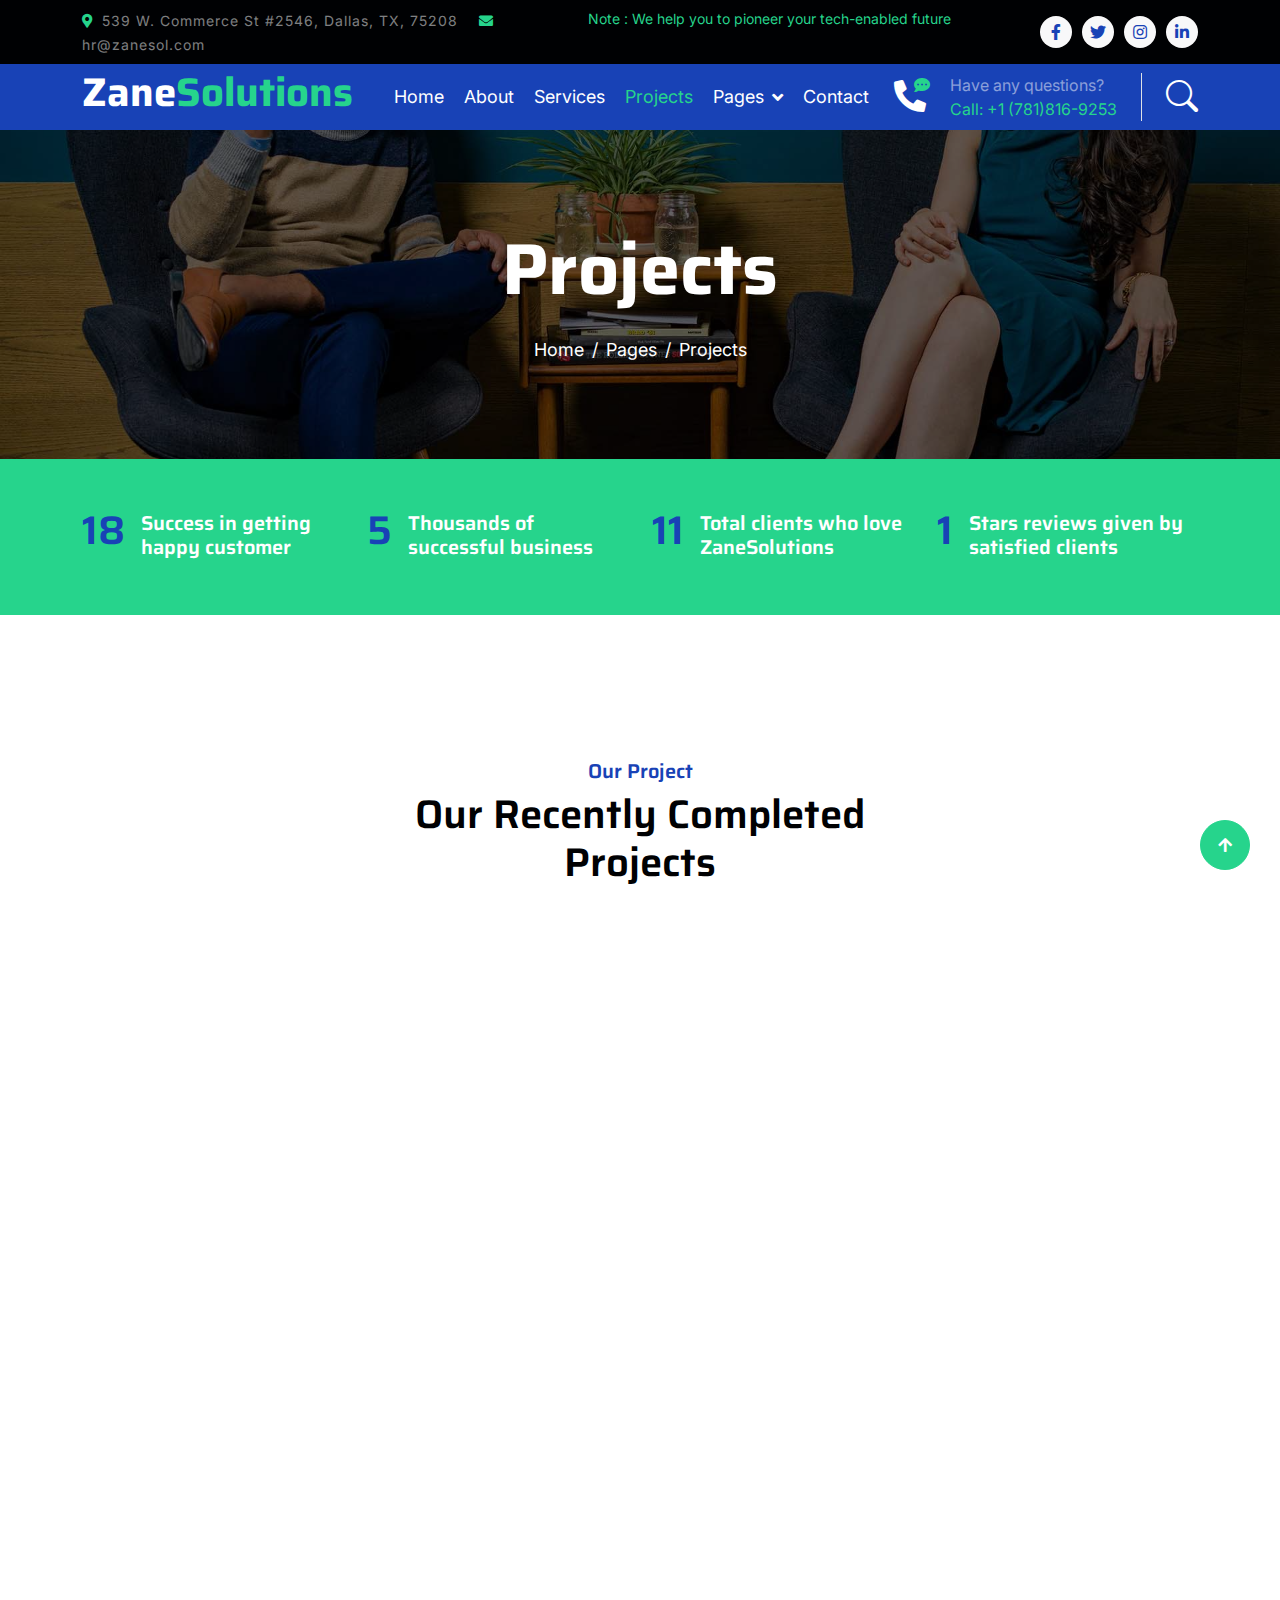
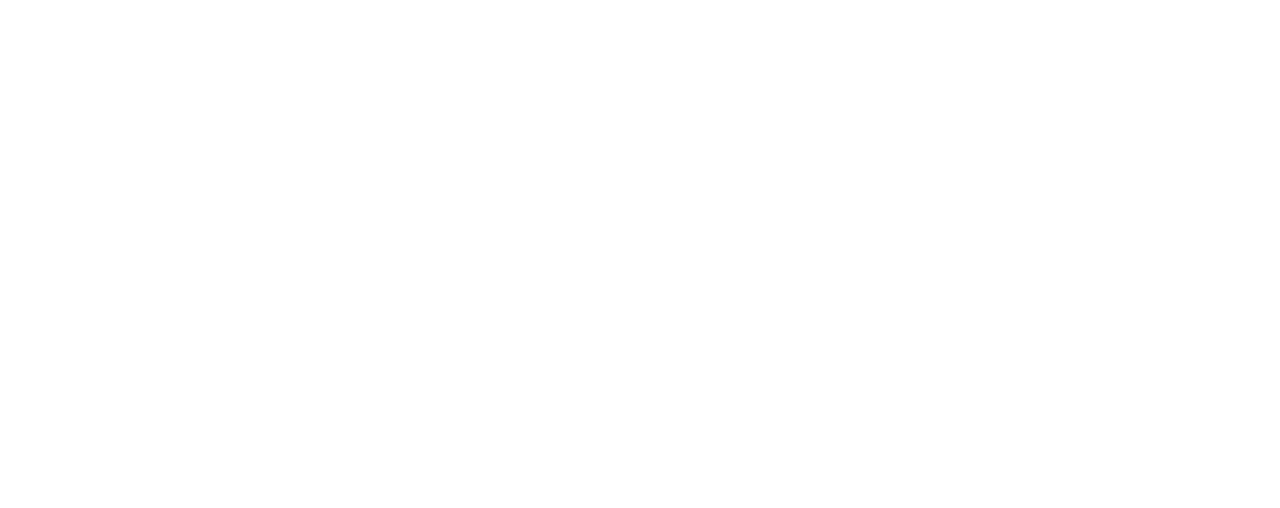
<file: project.html>
<!DOCTYPE html>
<html lang="en">

    <head>
        <meta charset="utf-8">
        <title>ZaneSolutions - IT Solutions Website Template</title>
        <meta content="width=device-width, initial-scale=1.0" name="viewport">
        <meta content="" name="keywords">
        <meta content="" name="description">

        <!-- Google Web Fonts -->
        <link rel="preconnect" href="https://fonts.googleapis.com">
        <link rel="preconnect" href="https://fonts.gstatic.com" crossorigin>
        <link href="https://fonts.googleapis.com/css2?family=Inter:wght@400;500;600&family=Saira:wght@500;600;700&display=swap" rel="stylesheet"> 

        <!-- Icon Font Stylesheet -->
        <link href="https://cdnjs.cloudflare.com/ajax/libs/font-awesome/5.10.0/css/all.min.css" rel="stylesheet">
        <link href="https://cdn.jsdelivr.net/npm/bootstrap-icons@1.4.1/font/bootstrap-icons.css" rel="stylesheet">

        <!-- Libraries Stylesheet -->
        <link href="lib/animate/animate.min.css" rel="stylesheet">
        <link href="lib/owlcarousel/assets/owl.carousel.min.css" rel="stylesheet">

        <!-- Customized Bootstrap Stylesheet -->
        <link href="css/bootstrap.min.css" rel="stylesheet">

        <!-- Template Stylesheet -->
        <link href="css/style.css" rel="stylesheet">
    </head>

    <body>
        <!-- Spinner Start -->
        <div id="spinner" class="show position-fixed translate-middle w-100 vh-100 top-50 start-50 d-flex align-items-center justify-content-center">
            <div class="spinner-grow text-primary" role="status"></div>
        </div>
        <!-- Spinner End -->

        <!-- Topbar Start -->
        <div class="container-fluid bg-dark py-2 d-none d-md-flex">
            <div class="container">
                <div class="d-flex justify-content-between topbar">
                    <div class="top-info">
                        <small class="me-3 text-white-50"><a href="#"><i class="fas fa-map-marker-alt me-2 text-secondary"></i></a>539 W. Commerce St #2546, Dallas, TX, 75208</small>
                        <small class="me-3 text-white-50"><a href="#"><i class="fas fa-envelope me-2 text-secondary"></i></a>hr@zanesol.com</small>
                    </div>
                    <div id="note" class="text-secondary d-none d-xl-flex"><small>Note : We help you to pioneer your tech-enabled future</small></div>
                    <div class="top-link">
                        <a href="" class="bg-light nav-fill btn btn-sm-square rounded-circle"><i class="fab fa-facebook-f text-primary"></i></a>
                        <a href="" class="bg-light nav-fill btn btn-sm-square rounded-circle"><i class="fab fa-twitter text-primary"></i></a>
                        <a href="" class="bg-light nav-fill btn btn-sm-square rounded-circle"><i class="fab fa-instagram text-primary"></i></a>
                        <a href="" class="bg-light nav-fill btn btn-sm-square rounded-circle me-0"><i class="fab fa-linkedin-in text-primary"></i></a>
                    </div>
                </div>
            </div>
        </div>
        <!-- Topbar End -->

        <!-- Navbar Start -->
        <div class="container-fluid bg-primary">
            <div class="container">
                <nav class="navbar navbar-dark navbar-expand-lg py-0">
                    <a href="index.html" class="navbar-brand">
                        <h1 class="text-white fw-bold d-block">Zane<span class="text-secondary">Solutions</span> </h1>
                    </a>
                    <button type="button" class="navbar-toggler me-0" data-bs-toggle="collapse" data-bs-target="#navbarCollapse">
                        <span class="navbar-toggler-icon"></span>
                    </button>
                    <div class="collapse navbar-collapse bg-transparent" id="navbarCollapse">
                        <div class="navbar-nav ms-auto mx-xl-auto p-0">
                            <a href="index.html" class="nav-item nav-link">Home</a>
                            <a href="about.html" class="nav-item nav-link">About</a>
                            <a href="service.html" class="nav-item nav-link">Services</a>
                            <a href="project.html" class="nav-item nav-link active">Projects</a>
                            <div class="nav-item dropdown">
                                <a href="#" class="nav-link dropdown-toggle" data-bs-toggle="dropdown">Pages</a>
                                <div class="dropdown-menu rounded">
                                    <a href="blog.html" class="dropdown-item">Our Blog</a>
                                    <a href="team.html" class="dropdown-item">Our Team</a>
                                    <a href="testimonial.html" class="dropdown-item">Testimonial</a>
                                    <a href="404.html" class="dropdown-item">404 Page</a>
                                </div>
                            </div>
                            <a href="contact.html" class="nav-item nav-link">Contact</a>
                        </div>
                    </div>
                    <div class="d-none d-xl-flex flex-shirink-0">
                        <div id="phone-tada" class="d-flex align-items-center justify-content-center me-4">
                            <a href="" class="position-relative animated tada infinite">
                                <i class="fa fa-phone-alt text-white fa-2x"></i>
                                <div class="position-absolute" style="top: -7px; left: 20px;">
                                    <span><i class="fa fa-comment-dots text-secondary"></i></span>
                                </div>
                            </a>
                        </div>
                        <div class="d-flex flex-column pe-4 border-end">
                            <span class="text-white-50">Have any questions?</span>
                            <span class="text-secondary">Call: +1 (781)816-9253</span>
                        </div>
                        <div class="d-flex align-items-center justify-content-center ms-4 ">
                            <a href="#"><i class="bi bi-search text-white fa-2x"></i> </a>
                        </div>
                    </div>
                </nav>
            </div>
        </div>
        <!-- Navbar End -->

        
        <!-- Page Header Start -->
        <div class="container-fluid page-header py-5">
            <div class="container text-center py-5">
                <h1 class="display-2 text-white mb-4 animated slideInDown">Projects</h1>
                <nav aria-label="breadcrumb animated slideInDown">
                    <ol class="breadcrumb justify-content-center mb-0">
                        <li class="breadcrumb-item"><a href="#">Home</a></li>
                        <li class="breadcrumb-item"><a href="#">Pages</a></li>
                        <li class="breadcrumb-item" aria-current="page">Projects</li>
                    </ol>
                </nav>
            </div>
        </div>
        <!-- Page Header End -->


        <!-- Fact Start -->
        <div class="container-fluid bg-secondary py-5">
            <div class="container">
                <div class="row">
                    <div class="col-lg-3 wow fadeIn" data-wow-delay=".1s">
                        <div class="d-flex counter">
                            <h1 class="me-3 text-primary counter-value">99</h1>
                            <h5 class="text-white mt-1">Success in getting happy customer</h5>
                        </div>
                    </div>
                    <div class="col-lg-3 wow fadeIn" data-wow-delay=".3s">
                        <div class="d-flex counter">
                            <h1 class="me-3 text-primary counter-value">25</h1>
                            <h5 class="text-white mt-1">Thousands of successful business</h5>
                        </div>
                    </div>
                    <div class="col-lg-3 wow fadeIn" data-wow-delay=".5s">
                        <div class="d-flex counter">
                            <h1 class="me-3 text-primary counter-value">56</h1>
                            <h5 class="text-white mt-1">Total clients who love ZaneSolutions</h5>
                        </div>
                    </div>
                    <div class="col-lg-3 wow fadeIn" data-wow-delay=".7s">
                        <div class="d-flex counter">
                            <h1 class="me-3 text-primary counter-value">5</h1>
                            <h5 class="text-white mt-1">Stars reviews given by satisfied clients</h5>
                        </div>
                    </div>
                </div>
            </div>
        </div>
        <!-- Fact End -->


        <!-- Project Start -->
        <div class="container-fluid project py-5 my-5">
            <div class="container py-5">
                <div class="text-center mx-auto pb-5 wow fadeIn" data-wow-delay=".3s" style="max-width: 600px;">
                    <h5 class="text-primary">Our Project</h5>
                    <h1>Our Recently Completed Projects</h1>
                </div>
                <div class="row g-5">
                    <div class="col-md-6 col-lg-4 wow fadeIn" data-wow-delay=".3s">
                        <div class="project-item">
                            <div class="project-img">
                                <img src="img/project-1.jpg" class="img-fluid w-100 rounded" alt="">
                                <div class="project-content">
                                    <a href="#" class="text-center">
                                        <h4 class="text-secondary">Web design</h4>
                                        <p class="m-0 text-white">Web Analysis</p>
                                    </a>
                                </div>
                            </div>
                        </div>
                    </div>
                    <div class="col-md-6 col-lg-4 wow fadeIn" data-wow-delay=".5s">
                        <div class="project-item">
                            <div class="project-img">
                                <img src="img/project-2.jpg" class="img-fluid w-100 rounded" alt="">
                                <div class="project-content">
                                    <a href="#" class="text-center">
                                        <h4 class="text-secondary">Cyber Security</h4>
                                        <p class="m-0 text-white">Cyber Security Core</p>
                                    </a>
                                </div>
                            </div>
                        </div>
                    </div>
                    <div class="col-md-6 col-lg-4 wow fadeIn" data-wow-delay=".7s">
                        <div class="project-item">
                            <div class="project-img">
                                <img src="img/project-3.jpg" class="img-fluid w-100 rounded" alt="">
                                <div class="project-content">
                                    <a href="#" class="text-center">
                                        <h4 class="text-secondary">Cloud Computing</h4>
                                        <p class="m-0 text-white">Cloud Core</p>
                                    </a>
                                </div>
                            </div>
                        </div>
                    </div>
                    <div class="col-md-6 col-lg-4 wow fadeIn" data-wow-delay=".3s">
                        <div class="project-item">
                            <div class="project-img">
                                <img src="img/project-4.jpg" class="img-fluid w-100 rounded" alt="">
                                <div class="project-content">
                                    <a href="#" class="text-center">
                                        <h4 class="text-secondary">Web Development</h4>
                                        <p class="m-0 text-white">Web Analysis</p>
                                    </a>
                                </div>
                            </div>
                        </div>
                    </div>
                    <div class="col-md-6 col-lg-4 wow fadeIn" data-wow-delay=".5s">
                        <div class="project-item">
                            <div class="project-img">
                                <img src="img/project-5.jpg" class="img-fluid w-100 rounded" alt="">
                                <div class="project-content">
                                    <a href="#" class="text-center">
                                        <h4 class="text-secondary">Digital Marketing</h4>
                                        <p class="m-0 text-white">Marketing Analysis</p>
                                    </a>
                                </div>
                            </div>
                        </div>
                    </div>
                    <div class="col-md-6 col-lg-4 wow fadeIn" data-wow-delay=".7s">
                        <div class="project-item">
                            <div class="project-img">
                                <img src="img/project-6.jpg" class="img-fluid w-100 rounded" alt="">
                                <div class="project-content">
                                    <a href="#" class="text-center">
                                        <h4 class="text-secondary">Software Development</h4>
                                        <p class="m-0 text-white">Full Stack</p>
                                    </a>
                                </div>
                            </div>
                        </div>
                    </div>
                </div>
            </div>
        </div>
        <!-- Project End -->


        <!-- Footer Start -->
         <div class="container-fluid footer bg-dark wow fadeIn" data-wow-delay=".3s">
            <div class="container pt-5 pb-4">
                <div class="row g-5">
                    <div class="col-lg-3 col-md-6">
                        <a href="index.html">
                            <h1 class="text-white fw-bold d-block">Zane<span class="text-secondary">Solutions</span> </h1>
                        </a>
                        <p class="mt-4 text-light">Begin your journey with Zane.</p>
                        <div class="d-flex ZaneSolutions-link">
                            <a href="" class="btn-light nav-fill btn btn-square rounded-circle me-2"><i class="fab fa-facebook-f text-primary"></i></a>
                            <a href="" class="btn-light nav-fill btn btn-square rounded-circle me-2"><i class="fab fa-twitter text-primary"></i></a>
                            <a href="" class="btn-light nav-fill btn btn-square rounded-circle me-2"><i class="fab fa-instagram text-primary"></i></a>
                            <a href="" class="btn-light nav-fill btn btn-square rounded-circle me-0"><i class="fab fa-linkedin-in text-primary"></i></a>
                        </div>
                    </div>
                    <div class="col-lg-3 col-md-6">
                        <a href="#" class="h3 text-secondary">Short Link</a>
                        <div class="mt-4 d-flex flex-column short-link">
                            <a href="" class="mb-2 text-white"><i class="fas fa-angle-right text-secondary me-2"></i>About us</a>
                            <a href="" class="mb-2 text-white"><i class="fas fa-angle-right text-secondary me-2"></i>Contact us</a>
                            <a href="" class="mb-2 text-white"><i class="fas fa-angle-right text-secondary me-2"></i>Our Services</a>
                            <a href="" class="mb-2 text-white"><i class="fas fa-angle-right text-secondary me-2"></i>Our Projects</a>
                            <a href="" class="mb-2 text-white"><i class="fas fa-angle-right text-secondary me-2"></i>Latest Blog</a>
                        </div>
                    </div>
                    <div class="col-lg-3 col-md-6">
                        <a href="#" class="h3 text-secondary">Help Link</a>
                        <div class="mt-4 d-flex flex-column help-link">
                            <a href="" class="mb-2 text-white"><i class="fas fa-angle-right text-secondary me-2"></i>Terms Of use</a>
                            <a href="" class="mb-2 text-white"><i class="fas fa-angle-right text-secondary me-2"></i>Privacy Policy</a>
                            <a href="" class="mb-2 text-white"><i class="fas fa-angle-right text-secondary me-2"></i>Helps</a>
                            <a href="" class="mb-2 text-white"><i class="fas fa-angle-right text-secondary me-2"></i>FQAs</a>
                            <a href="" class="mb-2 text-white"><i class="fas fa-angle-right text-secondary me-2"></i>Contact</a>
                        </div>
                    </div>
                    <div class="col-lg-3 col-md-6">
                        <a href="#" class="h3 text-secondary">Contact Us</a>
                        <div class="text-white mt-4 d-flex flex-column contact-link">
                            <a href="#" class="pb-3 text-light border-bottom border-primary"><i class="fas fa-map-marker-alt text-secondary me-2"></i> 539 W.Commerce st #2546, Dallas, TX, 75208</a>
                            <a href="#" class="py-3 text-light border-bottom border-primary"><i class="fas fa-phone-alt text-secondary me-2"></i> +1 (781)816-9253</a>
                            <a href="#" class="py-3 text-light border-bottom border-primary"><i class="fas fa-envelope text-secondary me-2"></i> hr@zanesol.com</a>
                        </div>
                    </div>
                </div>
                <hr class="text-light mt-5 mb-4">
                <div class="row">
                    <div class="col-md-6 text-center text-md-start">
                        <span class="text-light"><a href="#" class="text-secondary"><i class="fas fa-copyright text-secondary me-2"></i>Your Site Name</a>, All right reserved.</span>
                    </div>
                    <div class="col-md-6 text-center text-md-end">
                        <!--/*** This template is free as long as you keep the footer author’s credit link/attribution link/backlink. If you'd like to use the template without the footer author’s credit link/attribution link/backlink, you can purchase the Credit Removal License from "https://htmlcodex.com/credit-removal". Thank you for your support. ***/-->
                        <span class="text-light">Designed By<a href="https://htmlcodex.com" class="text-secondary">HTML Codex</a></span>
                    </div>
                </div>
            </div>
        </div>
        <!-- Footer End -->


        <!-- Back to Top -->
        <a href="#" class="btn btn-secondary btn-square rounded-circle back-to-top"><i class="fa fa-arrow-up text-white"></i></a>

        
        <!-- JavaScript Libraries -->
        <script src="https://ajax.googleapis.com/ajax/libs/jquery/3.6.4/jquery.min.js"></script>
        <script src="https://cdn.jsdelivr.net/npm/bootstrap@5.0.0/dist/js/bootstrap.bundle.min.js"></script>
        <script src="lib/wow/wow.min.js"></script>
        <script src="lib/easing/easing.min.js"></script>
        <script src="lib/waypoints/waypoints.min.js"></script>
        <script src="lib/owlcarousel/owl.carousel.min.js"></script>

        <!-- Template Javascript -->
        <script src="js/main.js"></script>
    </body>

</html>
</file>
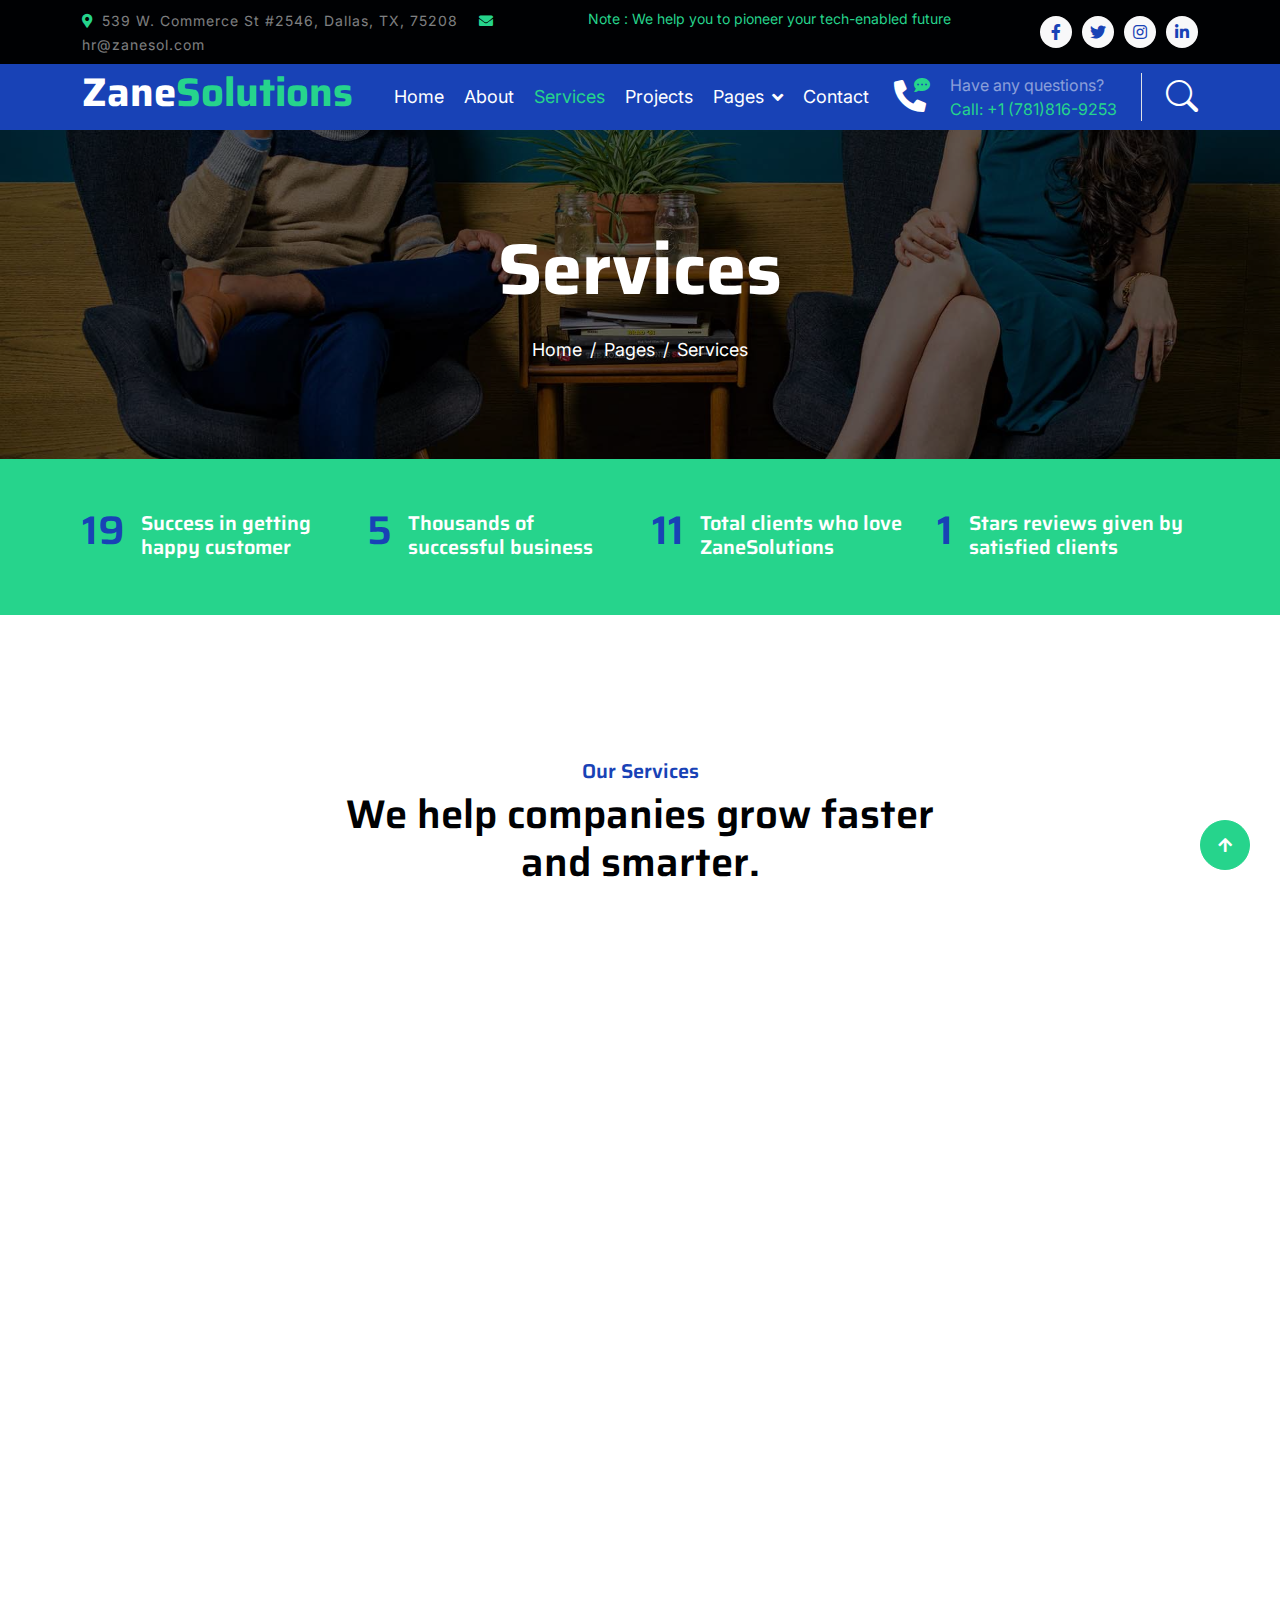
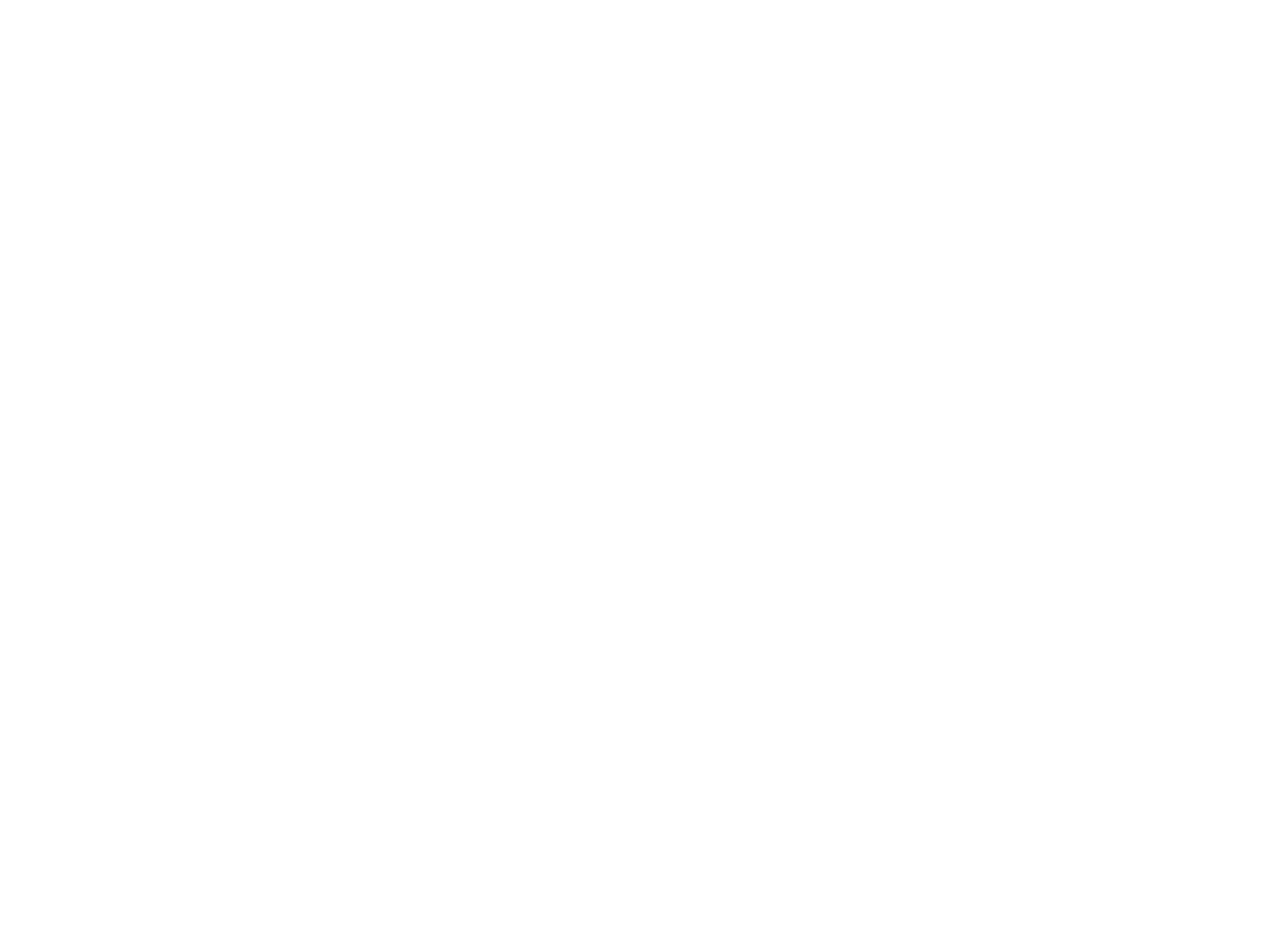
<file: service.html>
<!DOCTYPE html>
<html lang="en">

    <head>
        <meta charset="utf-8">
        <title>ZaneSolutions - IT Solutions Website Template</title>
        <meta content="width=device-width, initial-scale=1.0" name="viewport">
        <meta content="" name="keywords">
        <meta content="" name="description">

        <!-- Google Web Fonts -->
        <link rel="preconnect" href="https://fonts.googleapis.com">
        <link rel="preconnect" href="https://fonts.gstatic.com" crossorigin>
        <link href="https://fonts.googleapis.com/css2?family=Inter:wght@400;500;600&family=Saira:wght@500;600;700&display=swap" rel="stylesheet"> 

        <!-- Icon Font Stylesheet -->
        <link href="https://cdnjs.cloudflare.com/ajax/libs/font-awesome/5.10.0/css/all.min.css" rel="stylesheet">
        <link href="https://cdn.jsdelivr.net/npm/bootstrap-icons@1.4.1/font/bootstrap-icons.css" rel="stylesheet">

        <!-- Libraries Stylesheet -->
        <link href="lib/animate/animate.min.css" rel="stylesheet">
        <link href="lib/owlcarousel/assets/owl.carousel.min.css" rel="stylesheet">

        <!-- Customized Bootstrap Stylesheet -->
        <link href="css/bootstrap.min.css" rel="stylesheet">

        <!-- Template Stylesheet -->
        <link href="css/style.css" rel="stylesheet">
    </head>

    <body>
        <!-- Spinner Start -->
        <div id="spinner" class="show position-fixed translate-middle w-100 vh-100 top-50 start-50 d-flex align-items-center justify-content-center">
            <div class="spinner-grow text-primary" role="status"></div>
        </div>
        <!-- Spinner End -->

        <!-- Topbar Start -->
        <div class="container-fluid bg-dark py-2 d-none d-md-flex">
            <div class="container">
                <div class="d-flex justify-content-between topbar">
                    <div class="top-info">
                        <small class="me-3 text-white-50"><a href="#"><i class="fas fa-map-marker-alt me-2 text-secondary"></i></a>539 W. Commerce St #2546, Dallas, TX, 75208</small>
                        <small class="me-3 text-white-50"><a href="#"><i class="fas fa-envelope me-2 text-secondary"></i></a>hr@zanesol.com</small>
                    </div>
                    <div id="note" class="text-secondary d-none d-xl-flex"><small>Note : We help you to pioneer your tech-enabled future</small></div>
                    <div class="top-link">
                        <a href="" class="bg-light nav-fill btn btn-sm-square rounded-circle"><i class="fab fa-facebook-f text-primary"></i></a>
                        <a href="" class="bg-light nav-fill btn btn-sm-square rounded-circle"><i class="fab fa-twitter text-primary"></i></a>
                        <a href="" class="bg-light nav-fill btn btn-sm-square rounded-circle"><i class="fab fa-instagram text-primary"></i></a>
                        <a href="" class="bg-light nav-fill btn btn-sm-square rounded-circle me-0"><i class="fab fa-linkedin-in text-primary"></i></a>
                    </div>
                </div>
            </div>
        </div>
        <!-- Topbar End -->

        <!-- Navbar Start -->
        <div class="container-fluid bg-primary">
            <div class="container">
                <nav class="navbar navbar-dark navbar-expand-lg py-0">
                    <a href="index.html" class="navbar-brand">
                        <h1 class="text-white fw-bold d-block">Zane<span class="text-secondary">Solutions</span> </h1>
                    </a>
                    <button type="button" class="navbar-toggler me-0" data-bs-toggle="collapse" data-bs-target="#navbarCollapse">
                        <span class="navbar-toggler-icon"></span>
                    </button>
                    <div class="collapse navbar-collapse bg-transparent" id="navbarCollapse">
                        <div class="navbar-nav ms-auto mx-xl-auto p-0">
                            <a href="index.html" class="nav-item nav-link">Home</a>
                            <a href="about.html" class="nav-item nav-link">About</a>
                            <a href="service.html" class="nav-item nav-link active">Services</a>
                            <a href="project.html" class="nav-item nav-link">Projects</a>
                            <div class="nav-item dropdown">
                                <a href="#" class="nav-link dropdown-toggle" data-bs-toggle="dropdown">Pages</a>
                                <div class="dropdown-menu rounded">
                                    <a href="blog.html" class="dropdown-item">Our Blog</a>
                                    <a href="team.html" class="dropdown-item">Our Team</a>
                                    <a href="testimonial.html" class="dropdown-item">Testimonial</a>
                                    <a href="404.html" class="dropdown-item">404 Page</a>
                                </div>
                            </div>
                            <a href="contact.html" class="nav-item nav-link">Contact</a>
                        </div>
                    </div>
                    <div class="d-none d-xl-flex flex-shirink-0">
                        <div id="phone-tada" class="d-flex align-items-center justify-content-center me-4">
                            <a href="" class="position-relative animated tada infinite">
                                <i class="fa fa-phone-alt text-white fa-2x"></i>
                                <div class="position-absolute" style="top: -7px; left: 20px;">
                                    <span><i class="fa fa-comment-dots text-secondary"></i></span>
                                </div>
                            </a>
                        </div>
                        <div class="d-flex flex-column pe-4 border-end">
                            <span class="text-white-50">Have any questions?</span>
                            <span class="text-secondary">Call: +1 (781)816-9253</span>
                        </div>
                        <div class="d-flex align-items-center justify-content-center ms-4 ">
                            <a href="#"><i class="bi bi-search text-white fa-2x"></i> </a>
                        </div>
                    </div>
                </nav>
            </div>
        </div>
        <!-- Navbar End -->

        
        <!-- Page Header Start -->
        <div class="container-fluid page-header py-5">
            <div class="container text-center py-5">
                <h1 class="display-2 text-white mb-4 animated slideInDown">Services</h1>
                <nav aria-label="breadcrumb animated slideInDown">
                    <ol class="breadcrumb justify-content-center mb-0">
                        <li class="breadcrumb-item"><a href="#">Home</a></li>
                        <li class="breadcrumb-item"><a href="#">Pages</a></li>
                        <li class="breadcrumb-item" aria-current="page">Services</li>
                    </ol>
                </nav>
            </div>
        </div>
        <!-- Page Header End -->


        <!-- Fact Start -->
        <div class="container-fluid bg-secondary py-5">
            <div class="container">
                <div class="row">
                    <div class="col-lg-3 wow fadeIn" data-wow-delay=".1s">
                        <div class="d-flex counter">
                            <h1 class="me-3 text-primary counter-value">99</h1>
                            <h5 class="text-white mt-1">Success in getting happy customer</h5>
                        </div>
                    </div>
                    <div class="col-lg-3 wow fadeIn" data-wow-delay=".3s">
                        <div class="d-flex counter">
                            <h1 class="me-3 text-primary counter-value">25</h1>
                            <h5 class="text-white mt-1">Thousands of successful business</h5>
                        </div>
                    </div>
                    <div class="col-lg-3 wow fadeIn" data-wow-delay=".5s">
                        <div class="d-flex counter">
                            <h1 class="me-3 text-primary counter-value">56</h1>
                            <h5 class="text-white mt-1">Total clients who love ZaneSolutions</h5>
                        </div>
                    </div>
                    <div class="col-lg-3 wow fadeIn" data-wow-delay=".7s">
                        <div class="d-flex counter">
                            <h1 class="me-3 text-primary counter-value">5</h1>
                            <h5 class="text-white mt-1">Stars reviews given by satisfied clients</h5>
                        </div>
                    </div>
                </div>
            </div>
        </div>
        <!-- Fact End -->


        <!-- Services Start -->
        <div class="container-fluid services py-5 my-5">
            <div class="container py-5">
                <div class="text-center mx-auto pb-5 wow fadeIn" data-wow-delay=".3s" style="max-width: 600px;">
                    <h5 class="text-primary">Our Services</h5>
                    <h1>We help companies grow faster and smarter.</h1>
                </div>
                <div class="row g-5 services-inner">
                    <div class="col-md-6 col-lg-4 wow fadeIn" data-wow-delay=".3s">
                        <div class="services-item bg-light">
                            <div class="p-4 text-center services-content">
                                <div class="services-content-icon">
                                    <i class="fa fa-code fa-7x mb-4 text-primary"></i>
                                    <h4 class="mb-3">DATA ENGINEERING & ANALYTICS</h4>
                                    <p class="mb-4">Utilizing platforms like Hadoop, Spark and AWS Big data services, we transform raw data into actionable insights, enabling smarter decision-making and enhanced business strategies.</p>
                                    <a href="" class="btn btn-secondary text-white px-5 py-3 rounded-pill">Read More</a>
                                </div>
                            </div>
                        </div>
                    </div>
                    <div class="col-md-6 col-lg-4 wow fadeIn" data-wow-delay=".5s">
                        <div class="services-item bg-light">
                            <div class="p-4 text-center services-content">
                                <div class="services-content-icon">
                                    <i class="fa fa-file-code fa-7x mb-4 text-primary"></i>
                                    <h4 class="mb-3">CLOUD ENGINEERING</h4>
                                    <p class="mb-4">Our team specializes in cloud solutions from leading providers such as Azure, AWS and Google cloud. We offer comprehensive services like cloud migration, optimizing your infrastructure for efficiency.</p>
                                    <a href="" class="btn btn-secondary text-white px-5 py-3 rounded-pill">Read More</a>
                                </div>
                            </div>
                        </div>
                    </div>
                    <div class="col-md-6 col-lg-4 wow fadeIn" data-wow-delay=".7s">
                        <div class="services-item bg-light">
                            <div class="p-4 text-center services-content">
                                <div class="services-content-icon">
                                    <i class="fa fa-external-link-alt fa-7x mb-4 text-primary"></i>
                                    <h4 class="mb-3">AI & ML</h4>
                                    <p class="mb-4">Leveraging AI and ML platforms like PyTorch and Azure AI, we help businesses automate processes, gain predictive insights, and enhance customer experiences.</p>
                                    <a href="" class="btn btn-secondary text-white px-5 py-3 rounded-pill">Read More</a>
                                </div>
                            </div>
                        </div>
                    </div>
                    <div class="col-md-6 col-lg-4 wow fadeIn" data-wow-delay=".3s">
                        <div class="services-item bg-light">
                            <div class="p-4 text-center services-content">
                                <div class="services-content-icon">
                                    <i class="fas fa-user-secret fa-7x mb-4 text-primary"></i>
                                    <h4 class="mb-3">BI TOOLS</h4>
                                    <p class="mb-4">With tools like Tableau, Power BI and SSRS, we turn complex data sets into compelling visual stories, making data accessible and understandable for all stakeholders.</p>
                                    <a href="" class="btn btn-secondary text-white px-5 py-3 rounded-pill">Read More</a>
                                </div>
                                
                            </div>
                        </div>
                    </div>
                    <div class="col-md-6 col-lg-4 wow fadeIn" data-wow-delay=".5s">
                        <div class="services-item bg-light">
                            <div class="p-4 text-center services-content">
                                <div class="services-content-icon">
                                    <i class="fa fa-envelope-open fa-7x mb-4 text-primary"></i>
                                    <h4 class="mb-3">CYBERSECURITY & COMPLIANCE</h4>
                                    <p class="mb-4">We priortize the security of your digital assets. Our expertise in platforms like Cisco ensures robust protection against evolving cyber threats.</p>
                                    <a href="" class="btn btn-secondary text-white px-5 py-3 rounded-pill">Read More</a>
                                </div>
                            </div>
                        </div>
                    </div>
                    <div class="col-md-6 col-lg-4 wow fadeIn" data-wow-delay=".7s">
                        <div class="services-item bg-light">
                            <div class="p-4 text-center services-content">
                                <div class="services-content-icon">
                                    <i class="fas fa-laptop fa-7x mb-4 text-primary"></i>
                                    <h4 class="mb-3">SOFTWARE DEVELOPMENT</h4>
                                    <p class="mb-4">Our developers are proficient in modern programming languages and frameworks including Java, Python, React and Node.Js, enabling us to build scalable and responsive applications tailored to your needs.</p>
                                    <a href="" class="btn btn-secondary text-white px-5 py-3 rounded-pill">Read More</a>
                                </div>
                            </div>
                        </div>
                    </div>
                </div>
            </div>
        </div>
        <!-- Services End -->


        <!-- Footer Start -->
         <div class="container-fluid footer bg-dark wow fadeIn" data-wow-delay=".3s">
            <div class="container pt-5 pb-4">
                <div class="row g-5">
                    <div class="col-lg-3 col-md-6">
                        <a href="index.html">
                            <h1 class="text-white fw-bold d-block">Zane<span class="text-secondary">Solutions</span> </h1>
                        </a>
                        <p class="mt-4 text-light">Begin your journey with Zane.</p>
                        <div class="d-flex ZaneSolutions-link">
                            <a href="" class="btn-light nav-fill btn btn-square rounded-circle me-2"><i class="fab fa-facebook-f text-primary"></i></a>
                            <a href="" class="btn-light nav-fill btn btn-square rounded-circle me-2"><i class="fab fa-twitter text-primary"></i></a>
                            <a href="" class="btn-light nav-fill btn btn-square rounded-circle me-2"><i class="fab fa-instagram text-primary"></i></a>
                            <a href="" class="btn-light nav-fill btn btn-square rounded-circle me-0"><i class="fab fa-linkedin-in text-primary"></i></a>
                        </div>
                    </div>
                    <div class="col-lg-3 col-md-6">
                        <a href="#" class="h3 text-secondary">Short Link</a>
                        <div class="mt-4 d-flex flex-column short-link">
                            <a href="" class="mb-2 text-white"><i class="fas fa-angle-right text-secondary me-2"></i>About us</a>
                            <a href="" class="mb-2 text-white"><i class="fas fa-angle-right text-secondary me-2"></i>Contact us</a>
                            <a href="" class="mb-2 text-white"><i class="fas fa-angle-right text-secondary me-2"></i>Our Services</a>
                            <a href="" class="mb-2 text-white"><i class="fas fa-angle-right text-secondary me-2"></i>Our Projects</a>
                            <a href="" class="mb-2 text-white"><i class="fas fa-angle-right text-secondary me-2"></i>Latest Blog</a>
                        </div>
                    </div>
                    <div class="col-lg-3 col-md-6">
                        <a href="#" class="h3 text-secondary">Help Link</a>
                        <div class="mt-4 d-flex flex-column help-link">
                            <a href="" class="mb-2 text-white"><i class="fas fa-angle-right text-secondary me-2"></i>Terms Of use</a>
                            <a href="" class="mb-2 text-white"><i class="fas fa-angle-right text-secondary me-2"></i>Privacy Policy</a>
                            <a href="" class="mb-2 text-white"><i class="fas fa-angle-right text-secondary me-2"></i>Helps</a>
                            <a href="" class="mb-2 text-white"><i class="fas fa-angle-right text-secondary me-2"></i>FQAs</a>
                            <a href="" class="mb-2 text-white"><i class="fas fa-angle-right text-secondary me-2"></i>Contact</a>
                        </div>
                    </div>
                    <div class="col-lg-3 col-md-6">
                        <a href="#" class="h3 text-secondary">Contact Us</a>
                        <div class="text-white mt-4 d-flex flex-column contact-link">
                            <a href="#" class="pb-3 text-light border-bottom border-primary"><i class="fas fa-map-marker-alt text-secondary me-2"></i> 539 W.Commerce st #2546, Dallas, TX, 75208</a>
                            <a href="#" class="py-3 text-light border-bottom border-primary"><i class="fas fa-phone-alt text-secondary me-2"></i> +1 (781)816-9253</a>
                            <a href="#" class="py-3 text-light border-bottom border-primary"><i class="fas fa-envelope text-secondary me-2"></i> hr@zanesol.com</a>
                        </div>
                    </div>
                </div>
                <hr class="text-light mt-5 mb-4">
                <div class="row">
                    <div class="col-md-6 text-center text-md-start">
                        <span class="text-light"><a href="#" class="text-secondary"><i class="fas fa-copyright text-secondary me-2"></i>Your Site Name</a>, All right reserved.</span>
                    </div>
                    <div class="col-md-6 text-center text-md-end">
                        <!--/*** This template is free as long as you keep the footer author’s credit link/attribution link/backlink. If you'd like to use the template without the footer author’s credit link/attribution link/backlink, you can purchase the Credit Removal License from "https://htmlcodex.com/credit-removal". Thank you for your support. ***/-->
                        <span class="text-light">Designed By<a href="https://htmlcodex.com" class="text-secondary">HTML Codex</a></span>
                    </div>
                </div>
            </div>
        </div>
        <!-- Footer End -->


        <!-- Back to Top -->
        <a href="#" class="btn btn-secondary btn-square rounded-circle back-to-top"><i class="fa fa-arrow-up text-white"></i></a>

        
        <!-- JavaScript Libraries -->
        <script src="https://ajax.googleapis.com/ajax/libs/jquery/3.6.4/jquery.min.js"></script>
        <script src="https://cdn.jsdelivr.net/npm/bootstrap@5.0.0/dist/js/bootstrap.bundle.min.js"></script>
        <script src="lib/wow/wow.min.js"></script>
        <script src="lib/easing/easing.min.js"></script>
        <script src="lib/waypoints/waypoints.min.js"></script>
        <script src="lib/owlcarousel/owl.carousel.min.js"></script>

        <!-- Template Javascript -->
        <script src="js/main.js"></script>
    </body>

</html>
</file>
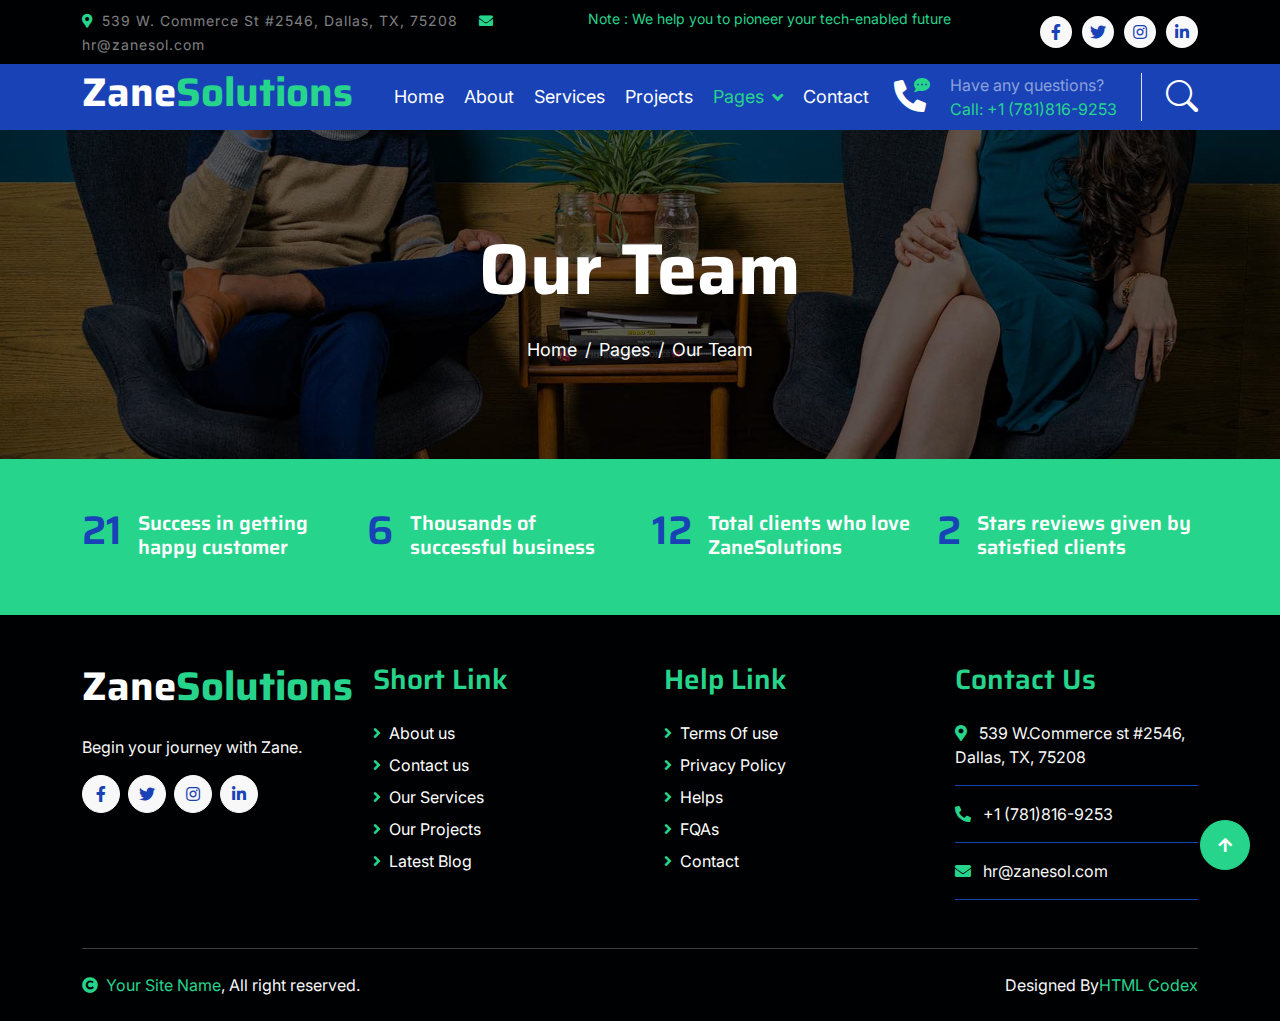
<file: team.html>
<!DOCTYPE html>
<html lang="en">

    <head>
        <meta charset="utf-8">
        <title>ZaneSolutions - IT Solutions Website Template</title>
        <meta content="width=device-width, initial-scale=1.0" name="viewport">
        <meta content="" name="keywords">
        <meta content="" name="description">

        <!-- Google Web Fonts -->
        <link rel="preconnect" href="https://fonts.googleapis.com">
        <link rel="preconnect" href="https://fonts.gstatic.com" crossorigin>
        <link href="https://fonts.googleapis.com/css2?family=Inter:wght@400;500;600&family=Saira:wght@500;600;700&display=swap" rel="stylesheet"> 

        <!-- Icon Font Stylesheet -->
        <link href="https://cdnjs.cloudflare.com/ajax/libs/font-awesome/5.10.0/css/all.min.css" rel="stylesheet">
        <link href="https://cdn.jsdelivr.net/npm/bootstrap-icons@1.4.1/font/bootstrap-icons.css" rel="stylesheet">

        <!-- Libraries Stylesheet -->
        <link href="lib/animate/animate.min.css" rel="stylesheet">
        <link href="lib/owlcarousel/assets/owl.carousel.min.css" rel="stylesheet">

        <!-- Customized Bootstrap Stylesheet -->
        <link href="css/bootstrap.min.css" rel="stylesheet">

        <!-- Template Stylesheet -->
        <link href="css/style.css" rel="stylesheet">
    </head>

    <body>
        <!-- Spinner Start -->
        <div id="spinner" class="show position-fixed translate-middle w-100 vh-100 top-50 start-50 d-flex align-items-center justify-content-center">
            <div class="spinner-grow text-primary" role="status"></div>
        </div>
        <!-- Spinner End -->

        <!-- Topbar Start -->
        <div class="container-fluid bg-dark py-2 d-none d-md-flex">
            <div class="container">
                <div class="d-flex justify-content-between topbar">
                    <div class="top-info">
                        <small class="me-3 text-white-50"><a href="#"><i class="fas fa-map-marker-alt me-2 text-secondary"></i></a>539 W. Commerce St #2546, Dallas, TX, 75208</small>
                        <small class="me-3 text-white-50"><a href="#"><i class="fas fa-envelope me-2 text-secondary"></i></a>hr@zanesol.com</small>
                    </div>
                    <div id="note" class="text-secondary d-none d-xl-flex"><small>Note : We help you to pioneer your tech-enabled future</small></div>
                    <div class="top-link">
                        <a href="" class="bg-light nav-fill btn btn-sm-square rounded-circle"><i class="fab fa-facebook-f text-primary"></i></a>
                        <a href="" class="bg-light nav-fill btn btn-sm-square rounded-circle"><i class="fab fa-twitter text-primary"></i></a>
                        <a href="" class="bg-light nav-fill btn btn-sm-square rounded-circle"><i class="fab fa-instagram text-primary"></i></a>
                        <a href="" class="bg-light nav-fill btn btn-sm-square rounded-circle me-0"><i class="fab fa-linkedin-in text-primary"></i></a>
                    </div>
                </div>
            </div>
        </div>
        <!-- Topbar End -->

        <!-- Navbar Start -->
        <div class="container-fluid bg-primary">
            <div class="container">
                <nav class="navbar navbar-dark navbar-expand-lg py-0">
                    <a href="index.html" class="navbar-brand">
                        <h1 class="text-white fw-bold d-block">Zane<span class="text-secondary">Solutions</span> </h1>
                    </a>
                    <button type="button" class="navbar-toggler me-0" data-bs-toggle="collapse" data-bs-target="#navbarCollapse">
                        <span class="navbar-toggler-icon"></span>
                    </button>
                    <div class="collapse navbar-collapse bg-transparent" id="navbarCollapse">
                        <div class="navbar-nav ms-auto mx-xl-auto p-0">
                            <a href="index.html" class="nav-item nav-link">Home</a>
                            <a href="about.html" class="nav-item nav-link">About</a>
                            <a href="service.html" class="nav-item nav-link">Services</a>
                            <a href="project.html" class="nav-item nav-link">Projects</a>
                            <div class="nav-item dropdown">
                                <a href="#" class="nav-link dropdown-toggle active" data-bs-toggle="dropdown">Pages</a>
                                <div class="dropdown-menu rounded">
                                    <a href="blog.html" class="dropdown-item">Our Blog</a>
                                    <a href="team.html" class="dropdown-item active">Our Team</a>
                                    <a href="testimonial.html" class="dropdown-item">Testimonial</a>
                                    <a href="404.html" class="dropdown-item">404 Page</a>
                                </div>
                            </div>
                            <a href="contact.html" class="nav-item nav-link">Contact</a>
                        </div>
                    </div>
                    <div class="d-none d-xl-flex flex-shirink-0">
                        <div id="phone-tada" class="d-flex align-items-center justify-content-center me-4">
                            <a href="" class="position-relative animated tada infinite">
                                <i class="fa fa-phone-alt text-white fa-2x"></i>
                                <div class="position-absolute" style="top: -7px; left: 20px;">
                                    <span><i class="fa fa-comment-dots text-secondary"></i></span>
                                </div>
                            </a>
                        </div>
                        <div class="d-flex flex-column pe-4 border-end">
                            <span class="text-white-50">Have any questions?</span>
                            <span class="text-secondary">Call: +1 (781)816-9253</span>
                        </div>
                        <div class="d-flex align-items-center justify-content-center ms-4 ">
                            <a href="#"><i class="bi bi-search text-white fa-2x"></i> </a>
                        </div>
                    </div>
                </nav>
            </div>
        </div>
        <!-- Navbar End -->

        
        <!-- Page Header Start -->
        <div class="container-fluid page-header py-5">
            <div class="container text-center py-5">
                <h1 class="display-2 text-white mb-4 animated slideInDown">Our Team</h1>
                <nav aria-label="breadcrumb animated slideInDown">
                    <ol class="breadcrumb justify-content-center mb-0">
                        <li class="breadcrumb-item"><a href="#">Home</a></li>
                        <li class="breadcrumb-item"><a href="#">Pages</a></li>
                        <li class="breadcrumb-item" aria-current="page">Our Team</li>
                    </ol>
                </nav>
            </div>
        </div>
        <!-- Page Header End -->


        <!-- Fact Start -->
        <div class="container-fluid bg-secondary py-5">
            <div class="container">
                <div class="row">
                    <div class="col-lg-3 wow fadeIn" data-wow-delay=".1s">
                        <div class="d-flex counter">
                            <h1 class="me-3 text-primary counter-value">99</h1>
                            <h5 class="text-white mt-1">Success in getting happy customer</h5>
                        </div>
                    </div>
                    <div class="col-lg-3 wow fadeIn" data-wow-delay=".3s">
                        <div class="d-flex counter">
                            <h1 class="me-3 text-primary counter-value">25</h1>
                            <h5 class="text-white mt-1">Thousands of successful business</h5>
                        </div>
                    </div>
                    <div class="col-lg-3 wow fadeIn" data-wow-delay=".5s">
                        <div class="d-flex counter">
                            <h1 class="me-3 text-primary counter-value">56</h1>
                            <h5 class="text-white mt-1">Total clients who love ZaneSolutions</h5>
                        </div>
                    </div>
                    <div class="col-lg-3 wow fadeIn" data-wow-delay=".7s">
                        <div class="d-flex counter">
                            <h1 class="me-3 text-primary counter-value">5</h1>
                            <h5 class="text-white mt-1">Stars reviews given by satisfied clients</h5>
                        </div>
                    </div>
                </div>
            </div>
        </div>
        <!-- Fact End -->


        <!-- Team Start -->
     <!--   <div class="container-fluid py-5 my-5 team">
            <div class="container py-5">
                <div class="text-center mx-auto pb-5 wow fadeIn" data-wow-delay=".3s" style="max-width: 600px;">
                    <h5 class="text-primary">Our Team</h5>
                    <h1>Meet our expert Team</h1>
                </div>
                <div class="owl-carousel team-carousel wow fadeIn" data-wow-delay=".5s">
                    <div class="rounded team-item">
                        <div class="team-content">
                            <div class="team-img-icon">
                                <div class="team-img rounded-circle">
                                    <img src="img/team-1.jpg" class="img-fluid w-100 rounded-circle" alt="">
                                </div>
                                <div class="team-name text-center py-3">
                                    <h4 class="">Full Name</h4>
                                    <p class="m-0">Designation</p>
                                </div>
                                <div class="team-icon d-flex justify-content-center pb-4">
                                    <a class="btn btn-square btn-secondary text-white rounded-circle m-1" href=""><i class="fab fa-facebook-f"></i></a>
                                    <a class="btn btn-square btn-secondary text-white rounded-circle m-1" href=""><i class="fab fa-twitter"></i></a>
                                    <a class="btn btn-square btn-secondary text-white rounded-circle m-1" href=""><i class="fab fa-instagram"></i></a>
                                    <a class="btn btn-square btn-secondary text-white rounded-circle m-1" href=""><i class="fab fa-linkedin-in"></i></a>
                                </div>
                            </div>
                        </div>
                    </div>
                    <div class="rounded team-item">
                        <div class="team-content">
                            <div class="team-img-icon">
                                <div class="team-img rounded-circle">
                                    <img src="img/team-2.jpg" class="img-fluid w-100 rounded-circle" alt="">
                                </div>
                                <div class="team-name text-center py-3">
                                    <h4 class="">Full Name</h4>
                                    <p class="m-0">Designation</p>
                                </div>
                                <div class="team-icon d-flex justify-content-center pb-4">
                                    <a class="btn btn-square btn-secondary text-white rounded-circle m-1" href=""><i class="fab fa-facebook-f"></i></a>
                                    <a class="btn btn-square btn-secondary text-white rounded-circle m-1" href=""><i class="fab fa-twitter"></i></a>
                                    <a class="btn btn-square btn-secondary text-white rounded-circle m-1" href=""><i class="fab fa-instagram"></i></a>
                                    <a class="btn btn-square btn-secondary text-white rounded-circle m-1" href=""><i class="fab fa-linkedin-in"></i></a>
                                </div>
                            </div>
                        </div>
                    </div>
                    <div class="rounded team-item">
                        <div class="team-content">
                            <div class="team-img-icon">
                                <div class="team-img rounded-circle">
                                    <img src="img/team-3.jpg" class="img-fluid w-100 rounded-circle" alt="">
                                </div>
                                <div class="team-name text-center py-3">
                                    <h4 class="">Full Name</h4>
                                    <p class="m-0">Designation</p>
                                </div>
                                <div class="team-icon d-flex justify-content-center pb-4">
                                    <a class="btn btn-square btn-secondary text-white rounded-circle m-1" href=""><i class="fab fa-facebook-f"></i></a>
                                    <a class="btn btn-square btn-secondary text-white rounded-circle m-1" href=""><i class="fab fa-twitter"></i></a>
                                    <a class="btn btn-square btn-secondary text-white rounded-circle m-1" href=""><i class="fab fa-instagram"></i></a>
                                    <a class="btn btn-square btn-secondary text-white rounded-circle m-1" href=""><i class="fab fa-linkedin-in"></i></a>
                                </div>
                            </div>
                        </div>
                    </div>
                    <div class="rounded team-item">
                        <div class="team-content">
                            <div class="team-img-icon">
                                <div class="team-img rounded-circle">
                                    <img src="img/team-4.jpg" class="img-fluid w-100 rounded-circle" alt="">
                                </div>
                                <div class="team-name text-center py-3">
                                    <h4 class="">Full Name</h4>
                                    <p class="m-0">Designation</p>
                                </div>
                                <div class="team-icon d-flex justify-content-center pb-4">
                                    <a class="btn btn-square btn-secondary text-white rounded-circle m-1" href=""><i class="fab fa-facebook-f"></i></a>
                                    <a class="btn btn-square btn-secondary text-white rounded-circle m-1" href=""><i class="fab fa-twitter"></i></a>
                                    <a class="btn btn-square btn-secondary text-white rounded-circle m-1" href=""><i class="fab fa-instagram"></i></a>
                                    <a class="btn btn-square btn-secondary text-white rounded-circle m-1" href=""><i class="fab fa-linkedin-in"></i></a>
                                </div>
                            </div>
                        </div>
                    </div>
                </div>
            </div>
        </div> -->
        <!-- Team End -->


        <!-- Footer Start -->
         <div class="container-fluid footer bg-dark wow fadeIn" data-wow-delay=".3s">
            <div class="container pt-5 pb-4">
                <div class="row g-5">
                    <div class="col-lg-3 col-md-6">
                        <a href="index.html">
                            <h1 class="text-white fw-bold d-block">Zane<span class="text-secondary">Solutions</span> </h1>
                        </a>
                        <p class="mt-4 text-light">Begin your journey with Zane.</p>
                        <div class="d-flex ZaneSolutions-link">
                            <a href="" class="btn-light nav-fill btn btn-square rounded-circle me-2"><i class="fab fa-facebook-f text-primary"></i></a>
                            <a href="" class="btn-light nav-fill btn btn-square rounded-circle me-2"><i class="fab fa-twitter text-primary"></i></a>
                            <a href="" class="btn-light nav-fill btn btn-square rounded-circle me-2"><i class="fab fa-instagram text-primary"></i></a>
                            <a href="" class="btn-light nav-fill btn btn-square rounded-circle me-0"><i class="fab fa-linkedin-in text-primary"></i></a>
                        </div>
                    </div>
                    <div class="col-lg-3 col-md-6">
                        <a href="#" class="h3 text-secondary">Short Link</a>
                        <div class="mt-4 d-flex flex-column short-link">
                            <a href="" class="mb-2 text-white"><i class="fas fa-angle-right text-secondary me-2"></i>About us</a>
                            <a href="" class="mb-2 text-white"><i class="fas fa-angle-right text-secondary me-2"></i>Contact us</a>
                            <a href="" class="mb-2 text-white"><i class="fas fa-angle-right text-secondary me-2"></i>Our Services</a>
                            <a href="" class="mb-2 text-white"><i class="fas fa-angle-right text-secondary me-2"></i>Our Projects</a>
                            <a href="" class="mb-2 text-white"><i class="fas fa-angle-right text-secondary me-2"></i>Latest Blog</a>
                        </div>
                    </div>
                    <div class="col-lg-3 col-md-6">
                        <a href="#" class="h3 text-secondary">Help Link</a>
                        <div class="mt-4 d-flex flex-column help-link">
                            <a href="" class="mb-2 text-white"><i class="fas fa-angle-right text-secondary me-2"></i>Terms Of use</a>
                            <a href="" class="mb-2 text-white"><i class="fas fa-angle-right text-secondary me-2"></i>Privacy Policy</a>
                            <a href="" class="mb-2 text-white"><i class="fas fa-angle-right text-secondary me-2"></i>Helps</a>
                            <a href="" class="mb-2 text-white"><i class="fas fa-angle-right text-secondary me-2"></i>FQAs</a>
                            <a href="" class="mb-2 text-white"><i class="fas fa-angle-right text-secondary me-2"></i>Contact</a>
                        </div>
                    </div>
                    <div class="col-lg-3 col-md-6">
                        <a href="#" class="h3 text-secondary">Contact Us</a>
                        <div class="text-white mt-4 d-flex flex-column contact-link">
                            <a href="#" class="pb-3 text-light border-bottom border-primary"><i class="fas fa-map-marker-alt text-secondary me-2"></i> 539 W.Commerce st #2546, Dallas, TX, 75208</a>
                            <a href="#" class="py-3 text-light border-bottom border-primary"><i class="fas fa-phone-alt text-secondary me-2"></i> +1 (781)816-9253</a>
                            <a href="#" class="py-3 text-light border-bottom border-primary"><i class="fas fa-envelope text-secondary me-2"></i> hr@zanesol.com</a>
                        </div>
                    </div>
                </div>
                <hr class="text-light mt-5 mb-4">
                <div class="row">
                    <div class="col-md-6 text-center text-md-start">
                        <span class="text-light"><a href="#" class="text-secondary"><i class="fas fa-copyright text-secondary me-2"></i>Your Site Name</a>, All right reserved.</span>
                    </div>
                    <div class="col-md-6 text-center text-md-end">
                        <!--/*** This template is free as long as you keep the footer author’s credit link/attribution link/backlink. If you'd like to use the template without the footer author’s credit link/attribution link/backlink, you can purchase the Credit Removal License from "https://htmlcodex.com/credit-removal". Thank you for your support. ***/-->
                        <span class="text-light">Designed By<a href="https://htmlcodex.com" class="text-secondary">HTML Codex</a></span>
                    </div>
                </div>
            </div>
        </div>
        <!-- Footer End -->


        <!-- Back to Top -->
        <a href="#" class="btn btn-secondary btn-square rounded-circle back-to-top"><i class="fa fa-arrow-up text-white"></i></a>

        
        <!-- JavaScript Libraries -->
        <script src="https://ajax.googleapis.com/ajax/libs/jquery/3.6.4/jquery.min.js"></script>
        <script src="https://cdn.jsdelivr.net/npm/bootstrap@5.0.0/dist/js/bootstrap.bundle.min.js"></script>
        <script src="lib/wow/wow.min.js"></script>
        <script src="lib/easing/easing.min.js"></script>
        <script src="lib/waypoints/waypoints.min.js"></script>
        <script src="lib/owlcarousel/owl.carousel.min.js"></script>

        <!-- Template Javascript -->
        <script src="js/main.js"></script>
    </body>

</html>
</file>
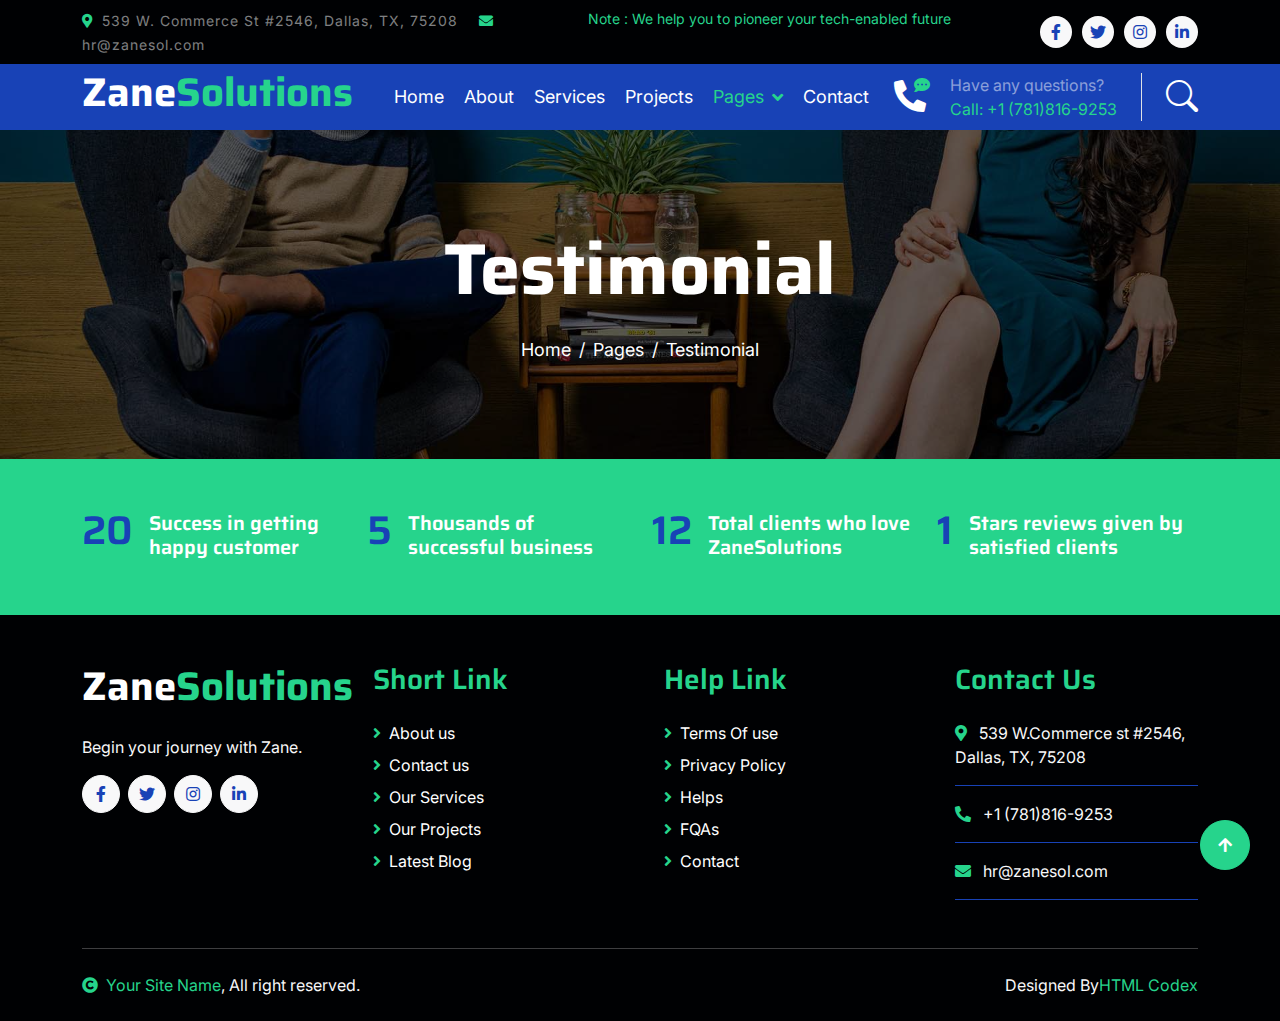
<file: testimonial.html>
<!DOCTYPE html>
<html lang="en">

    <head>
        <meta charset="utf-8">
        <title>ZaneSolutions - IT Solutions Website Template</title>
        <meta content="width=device-width, initial-scale=1.0" name="viewport">
        <meta content="" name="keywords">
        <meta content="" name="description">

        <!-- Google Web Fonts -->
        <link rel="preconnect" href="https://fonts.googleapis.com">
        <link rel="preconnect" href="https://fonts.gstatic.com" crossorigin>
        <link href="https://fonts.googleapis.com/css2?family=Inter:wght@400;500;600&family=Saira:wght@500;600;700&display=swap" rel="stylesheet"> 

        <!-- Icon Font Stylesheet -->
        <link href="https://cdnjs.cloudflare.com/ajax/libs/font-awesome/5.10.0/css/all.min.css" rel="stylesheet">
        <link href="https://cdn.jsdelivr.net/npm/bootstrap-icons@1.4.1/font/bootstrap-icons.css" rel="stylesheet">

        <!-- Libraries Stylesheet -->
        <link href="lib/animate/animate.min.css" rel="stylesheet">
        <link href="lib/owlcarousel/assets/owl.carousel.min.css" rel="stylesheet">

        <!-- Customized Bootstrap Stylesheet -->
        <link href="css/bootstrap.min.css" rel="stylesheet">

        <!-- Template Stylesheet -->
        <link href="css/style.css" rel="stylesheet">
    </head>

    <body>
        <!-- Spinner Start -->
        <div id="spinner" class="show position-fixed translate-middle w-100 vh-100 top-50 start-50 d-flex align-items-center justify-content-center">
            <div class="spinner-grow text-primary" role="status"></div>
        </div>
        <!-- Spinner End -->

        <!-- Topbar Start -->
        <div class="container-fluid bg-dark py-2 d-none d-md-flex">
            <div class="container">
                <div class="d-flex justify-content-between topbar">
                    <div class="top-info">
                        <small class="me-3 text-white-50"><a href="#"><i class="fas fa-map-marker-alt me-2 text-secondary"></i></a>539 W. Commerce St #2546, Dallas, TX, 75208</small>
                        <small class="me-3 text-white-50"><a href="#"><i class="fas fa-envelope me-2 text-secondary"></i></a>hr@zanesol.com</small>
                    </div>
                    <div id="note" class="text-secondary d-none d-xl-flex"><small>Note : We help you to pioneer your tech-enabled future</small></div>
                    <div class="top-link">
                        <a href="" class="bg-light nav-fill btn btn-sm-square rounded-circle"><i class="fab fa-facebook-f text-primary"></i></a>
                        <a href="" class="bg-light nav-fill btn btn-sm-square rounded-circle"><i class="fab fa-twitter text-primary"></i></a>
                        <a href="" class="bg-light nav-fill btn btn-sm-square rounded-circle"><i class="fab fa-instagram text-primary"></i></a>
                        <a href="" class="bg-light nav-fill btn btn-sm-square rounded-circle me-0"><i class="fab fa-linkedin-in text-primary"></i></a>
                    </div>
                </div>
            </div>
        </div>
        <!-- Topbar End -->

        <!-- Navbar Start -->
        <div class="container-fluid bg-primary">
            <div class="container">
                <nav class="navbar navbar-dark navbar-expand-lg py-0">
                    <a href="index.html" class="navbar-brand">
                        <h1 class="text-white fw-bold d-block">Zane<span class="text-secondary">Solutions</span> </h1>
                    </a>
                    <button type="button" class="navbar-toggler me-0" data-bs-toggle="collapse" data-bs-target="#navbarCollapse">
                        <span class="navbar-toggler-icon"></span>
                    </button>
                    <div class="collapse navbar-collapse bg-transparent" id="navbarCollapse">
                        <div class="navbar-nav ms-auto mx-xl-auto p-0">
                            <a href="index.html" class="nav-item nav-link">Home</a>
                            <a href="about.html" class="nav-item nav-link">About</a>
                            <a href="service.html" class="nav-item nav-link">Services</a>
                            <a href="project.html" class="nav-item nav-link">Projects</a>
                            <div class="nav-item dropdown">
                                <a href="#" class="nav-link dropdown-toggle active" data-bs-toggle="dropdown">Pages</a>
                                <div class="dropdown-menu rounded">
                                    <a href="blog.html" class="dropdown-item">Our Blog</a>
                                    <a href="team.html" class="dropdown-item">Our Team</a>
                                    <a href="testimonial.html" class="dropdown-item active">Testimonial</a>
                                    <a href="404.html" class="dropdown-item">404 Page</a>
                                </div>
                            </div>
                            <a href="contact.html" class="nav-item nav-link">Contact</a>
                        </div>
                    </div>
                    <div class="d-none d-xl-flex flex-shirink-0">
                        <div id="phone-tada" class="d-flex align-items-center justify-content-center me-4">
                            <a href="" class="position-relative animated tada infinite">
                                <i class="fa fa-phone-alt text-white fa-2x"></i>
                                <div class="position-absolute" style="top: -7px; left: 20px;">
                                    <span><i class="fa fa-comment-dots text-secondary"></i></span>
                                </div>
                            </a>
                        </div>
                        <div class="d-flex flex-column pe-4 border-end">
                            <span class="text-white-50">Have any questions?</span>
                            <span class="text-secondary">Call: +1 (781)816-9253</span>
                        </div>
                        <div class="d-flex align-items-center justify-content-center ms-4 ">
                            <a href="#"><i class="bi bi-search text-white fa-2x"></i> </a>
                        </div>
                    </div>
                </nav>
            </div>
        </div>
        <!-- Navbar End -->

        
        <!-- Page Header Start -->
        <div class="container-fluid page-header py-5">
            <div class="container text-center py-5">
                <h1 class="display-2 text-white mb-4 animated slideInDown">Testimonial</h1>
                <nav aria-label="breadcrumb animated slideInDown">
                    <ol class="breadcrumb justify-content-center mb-0">
                        <li class="breadcrumb-item"><a href="#">Home</a></li>
                        <li class="breadcrumb-item"><a href="#">Pages</a></li>
                        <li class="breadcrumb-item" aria-current="page">Testimonial</li>
                    </ol>
                </nav>
            </div>
        </div>
        <!-- Page Header End -->


        <!-- Fact Start -->
        <div class="container-fluid bg-secondary py-5">
            <div class="container">
                <div class="row">
                    <div class="col-lg-3 wow fadeIn" data-wow-delay=".1s">
                        <div class="d-flex counter">
                            <h1 class="me-3 text-primary counter-value">99</h1>
                            <h5 class="text-white mt-1">Success in getting happy customer</h5>
                        </div>
                    </div>
                    <div class="col-lg-3 wow fadeIn" data-wow-delay=".3s">
                        <div class="d-flex counter">
                            <h1 class="me-3 text-primary counter-value">25</h1>
                            <h5 class="text-white mt-1">Thousands of successful business</h5>
                        </div>
                    </div>
                    <div class="col-lg-3 wow fadeIn" data-wow-delay=".5s">
                        <div class="d-flex counter">
                            <h1 class="me-3 text-primary counter-value">56</h1>
                            <h5 class="text-white mt-1">Total clients who love ZaneSolutions</h5>
                        </div>
                    </div>
                    <div class="col-lg-3 wow fadeIn" data-wow-delay=".7s">
                        <div class="d-flex counter">
                            <h1 class="me-3 text-primary counter-value">5</h1>
                            <h5 class="text-white mt-1">Stars reviews given by satisfied clients</h5>
                        </div>
                    </div>
                </div>
            </div>
        </div>
        <!-- Fact End -->


        <!-- Testimonial Start -->
     <!--   <div class="container-fluid testimonial py-5 my-5">
            <div class="container py-5">
                <div class="text-center mx-auto pb-5 wow fadeIn" data-wow-delay=".3s" style="max-width: 600px;">
                    <h5 class="text-primary">Our Testimonial</h5>
                    <h1>Our Client Saying!</h1>
                </div>
                <div class="owl-carousel testimonial-carousel wow fadeIn" data-wow-delay=".5s">
                    <div class="testimonial-item border p-4">
                        <div class="d-flex align-items-center">
                            <div class="">
                                <img src="img/testimonial-1.jpg" alt="">
                            </div>
                            <div class="ms-4">
                                <h4 class="text-secondary">Client Name</h4>
                                <p class="m-0 pb-3">Profession</p>
                                <div class="d-flex pe-5">
                                    <i class="fas fa-star me-1 text-primary"></i>
                                    <i class="fas fa-star me-1 text-primary"></i>
                                    <i class="fas fa-star me-1 text-primary"></i>
                                    <i class="fas fa-star me-1 text-primary"></i>
                                    <i class="fas fa-star me-1 text-primary"></i>
                                </div>
                            </div>
                        </div>
                        <div class="border-top mt-4 pt-3">
                            <p class="mb-0">Lorem ipsum dolor sit amet elit. Sed efficitur quis purus ut interdum aliquam dolor eget urna. Nam volutpat libero sit amet leo cursus, ac viverra eros morbi quis quam mi.</p>
                        </div>
                    </div>
                    <div class="testimonial-item border p-4">
                        <div class=" d-flex align-items-center">
                            <div class="">
                                <img src="img/testimonial-2.jpg" alt="">
                            </div>
                            <div class="ms-4">
                                <h4 class="text-secondary">Client Name</h4>
                                <p class="m-0 pb-3">Profession</p>
                                <div class="d-flex pe-5">
                                    <i class="fas fa-star me-1 text-primary"></i>
                                    <i class="fas fa-star me-1 text-primary"></i>
                                    <i class="fas fa-star me-1 text-primary"></i>
                                    <i class="fas fa-star me-1 text-primary"></i>
                                    <i class="fas fa-star me-1 text-primary"></i>
                                </div>
                            </div>
                        </div>
                        <div class="border-top mt-4 pt-3">
                            <p class="mb-0">Lorem ipsum dolor sit amet elit. Sed efficitur quis purus ut interdum aliquam dolor eget urna. Nam volutpat libero sit amet leo cursus, ac viverra eros morbi quis quam mi.</p>
                        </div>
                    </div>
                    <div class="testimonial-item border p-4">
                        <div class=" d-flex align-items-center">
                            <div class="">
                                <img src="img/testimonial-3.jpg" alt="">
                            </div>
                            <div class="ms-4">
                                <h4 class="text-secondary">Client Name</h4>
                                <p class="m-0 pb-3">Profession</p>
                                <div class="d-flex pe-5">
                                    <i class="fas fa-star me-1 text-primary"></i>
                                    <i class="fas fa-star me-1 text-primary"></i>
                                    <i class="fas fa-star me-1 text-primary"></i>
                                    <i class="fas fa-star me-1 text-primary"></i>
                                    <i class="fas fa-star me-1 text-primary"></i>
                                </div>
                            </div>
                        </div>
                        <div class="border-top mt-4 pt-3">
                            <p class="mb-0">Lorem ipsum dolor sit amet elit. Sed efficitur quis purus ut interdum aliquam dolor eget urna. Nam volutpat libero sit amet leo cursus, ac viverra eros morbi quis quam mi.</p>
                        </div>
                    </div>
                    <div class="testimonial-item border p-4">
                        <div class=" d-flex align-items-center">
                            <div class="">
                                <img src="img/testimonial-4.jpg" alt="">
                            </div>
                            <div class="ms-4">
                                <h4 class="text-secondary">Client Name</h4>
                                <p class="m-0 pb-3">Profession</p>
                                <div class="d-flex pe-5">
                                    <i class="fas fa-star me-1 text-primary"></i>
                                    <i class="fas fa-star me-1 text-primary"></i>
                                    <i class="fas fa-star me-1 text-primary"></i>
                                    <i class="fas fa-star me-1 text-primary"></i>
                                    <i class="fas fa-star me-1 text-primary"></i>
                                </div>
                            </div>
                        </div>
                        <div class="border-top mt-4 pt-3">
                            <p class="mb-0">Lorem ipsum dolor sit amet elit. Sed efficitur quis purus ut interdum aliquam dolor eget urna. Nam volutpat libero sit amet leo cursus, ac viverra eros morbi quis quam mi.</p>
                        </div>
                    </div>
                </div>
            </div>
        </div> -->

        <!-- Testimonial End -->


        <!-- Footer Start -->
         <div class="container-fluid footer bg-dark wow fadeIn" data-wow-delay=".3s">
            <div class="container pt-5 pb-4">
                <div class="row g-5">
                    <div class="col-lg-3 col-md-6">
                        <a href="index.html">
                            <h1 class="text-white fw-bold d-block">Zane<span class="text-secondary">Solutions</span> </h1>
                        </a>
                        <p class="mt-4 text-light">Begin your journey with Zane.</p>
                        <div class="d-flex ZaneSolutions-link">
                            <a href="" class="btn-light nav-fill btn btn-square rounded-circle me-2"><i class="fab fa-facebook-f text-primary"></i></a>
                            <a href="" class="btn-light nav-fill btn btn-square rounded-circle me-2"><i class="fab fa-twitter text-primary"></i></a>
                            <a href="" class="btn-light nav-fill btn btn-square rounded-circle me-2"><i class="fab fa-instagram text-primary"></i></a>
                            <a href="" class="btn-light nav-fill btn btn-square rounded-circle me-0"><i class="fab fa-linkedin-in text-primary"></i></a>
                        </div>
                    </div>
                    <div class="col-lg-3 col-md-6">
                        <a href="#" class="h3 text-secondary">Short Link</a>
                        <div class="mt-4 d-flex flex-column short-link">
                            <a href="" class="mb-2 text-white"><i class="fas fa-angle-right text-secondary me-2"></i>About us</a>
                            <a href="" class="mb-2 text-white"><i class="fas fa-angle-right text-secondary me-2"></i>Contact us</a>
                            <a href="" class="mb-2 text-white"><i class="fas fa-angle-right text-secondary me-2"></i>Our Services</a>
                            <a href="" class="mb-2 text-white"><i class="fas fa-angle-right text-secondary me-2"></i>Our Projects</a>
                            <a href="" class="mb-2 text-white"><i class="fas fa-angle-right text-secondary me-2"></i>Latest Blog</a>
                        </div>
                    </div>
                    <div class="col-lg-3 col-md-6">
                        <a href="#" class="h3 text-secondary">Help Link</a>
                        <div class="mt-4 d-flex flex-column help-link">
                            <a href="" class="mb-2 text-white"><i class="fas fa-angle-right text-secondary me-2"></i>Terms Of use</a>
                            <a href="" class="mb-2 text-white"><i class="fas fa-angle-right text-secondary me-2"></i>Privacy Policy</a>
                            <a href="" class="mb-2 text-white"><i class="fas fa-angle-right text-secondary me-2"></i>Helps</a>
                            <a href="" class="mb-2 text-white"><i class="fas fa-angle-right text-secondary me-2"></i>FQAs</a>
                            <a href="" class="mb-2 text-white"><i class="fas fa-angle-right text-secondary me-2"></i>Contact</a>
                        </div>
                    </div>
                    <div class="col-lg-3 col-md-6">
                        <a href="#" class="h3 text-secondary">Contact Us</a>
                        <div class="text-white mt-4 d-flex flex-column contact-link">
                            <a href="#" class="pb-3 text-light border-bottom border-primary"><i class="fas fa-map-marker-alt text-secondary me-2"></i> 539 W.Commerce st #2546, Dallas, TX, 75208</a>
                            <a href="#" class="py-3 text-light border-bottom border-primary"><i class="fas fa-phone-alt text-secondary me-2"></i> +1 (781)816-9253</a>
                            <a href="#" class="py-3 text-light border-bottom border-primary"><i class="fas fa-envelope text-secondary me-2"></i> hr@zanesol.com</a>
                        </div>
                    </div>
                </div>
                <hr class="text-light mt-5 mb-4">
                <div class="row">
                    <div class="col-md-6 text-center text-md-start">
                        <span class="text-light"><a href="#" class="text-secondary"><i class="fas fa-copyright text-secondary me-2"></i>Your Site Name</a>, All right reserved.</span>
                    </div>
                    <div class="col-md-6 text-center text-md-end">
                        <!--/*** This template is free as long as you keep the footer author’s credit link/attribution link/backlink. If you'd like to use the template without the footer author’s credit link/attribution link/backlink, you can purchase the Credit Removal License from "https://htmlcodex.com/credit-removal". Thank you for your support. ***/-->
                        <span class="text-light">Designed By<a href="https://htmlcodex.com" class="text-secondary">HTML Codex</a></span>
                    </div>
                </div>
            </div>
        </div>
        <!-- Footer End -->


        <!-- Back to Top -->
        <a href="#" class="btn btn-secondary btn-square rounded-circle back-to-top"><i class="fa fa-arrow-up text-white"></i></a>

        
        <!-- JavaScript Libraries -->
        <script src="https://ajax.googleapis.com/ajax/libs/jquery/3.6.4/jquery.min.js"></script>
        <script src="https://cdn.jsdelivr.net/npm/bootstrap@5.0.0/dist/js/bootstrap.bundle.min.js"></script>
        <script src="lib/wow/wow.min.js"></script>
        <script src="lib/easing/easing.min.js"></script>
        <script src="lib/waypoints/waypoints.min.js"></script>
        <script src="lib/owlcarousel/owl.carousel.min.js"></script>

        <!-- Template Javascript -->
        <script src="js/main.js"></script>
    </body>

</html>
</file>
<file: css/style.css>
/*** Spinner Start ***/

#spinner {
    opacity: 0;
    visibility: hidden;
    transition: opacity .8s ease-out, visibility 0s linear .5s;
    z-index: 99999;
 }

 #spinner.show {
     transition: opacity .8s ease-out, visibility 0s linear .0s;
     visibility: visible;
     opacity: 1;
 }

/*** Spinner End ***/


/*** Button Start ***/
.btn {
    font-weight: 600;
    transition: .5s;
}

.btn-square {
    width: 38px;
    height: 38px;
}

.btn-sm-square {
    width: 32px;
    height: 32px;
}

.btn-md-square {
    width: 46px;
    height: 46px;
}

.btn-lg-square {
    width: 58px;
    height: 58px;
}

.btn-square,
.btn-sm-square,
.btn-md-square,
.btn-lg-square {
    padding: 0;
    display: flex;
    align-items: center;
    justify-content: center;
    font-weight: normal;
}

.back-to-top {
    position: fixed;
    width: 50px;
    height: 50px;
    right: 30px;
    bottom: 30px;
    z-index: 99;
}

/*** Button End ***/


/*** Topbar Start ***/

.topbar .top-info {
    letter-spacing: 1px;
}

.topbar .top-link {
    display: flex;
    align-items: center;
    justify-content: center;
}

.topbar .top-link a {
    margin-right: 10px;
}

#note {
    width: 500px;
    overflow: hidden;
}

#note small {
    position: relative;
    display: inline-block;
    animation: mymove 5s infinite;
    animation-timing-function: all;
}

@keyframes mymove {
    from {left: -100%;}
    to {left: 100%;}
}

/*** Topbar End ***/


/*** Navbar Start ***/
.navbar .navbar-nav {
    padding: 15px 0;
}

.navbar .navbar-nav .nav-link {
    padding: 10px;
    color: var(--bs-white);
    font-size: 18px;
    outline: none;
    
}

.navbar .navbar-nav .nav-link:hover,
.navbar .navbar-nav .nav-link.active {
    color: var(--bs-secondary) !important;
}

.navbar .dropdown-toggle::after {
    border: none;
    content: "\f107";
    font-family: "font awesome 5 free";
    font-weight: 900;
    vertical-align: middle;
    margin-left: 8px;
}

@media (min-width: 992px) {
    .navbar .nav-item .dropdown-menu {
        display: block;
        visibility: hidden;
        top: 100%;
        transform: rotateX(-75deg);
        transform-origin: 0% 0%;
        transition: .5s;
        opacity: 0;
    }
}

.navbar .nav-item:hover .dropdown-menu {
    transform: rotateX(0deg);
    visibility: visible;
    transition: .5s;
    opacity: 1;
}

/*** Navbar End ***/


/*** Carousel Start ***/

.carousel-item {
    position: relative;
}

.carousel-item::after {
    content: "";
    width: 100%;
    height: 100%;
    position: absolute;
    top: 0;
    left: 0;
    background: rgba(0, 0, 0, .6);
}

.carousel-caption {
    height: 100%;
    display: flex;
    align-items: center;
    justify-content: center;
    z-index: 1;
}

.carousel-item p {
    max-width: 700px;
    margin: 0 auto 35px auto;
}

.carousel-control-prev {
    width: 90px;
    height: 60px;
    position: absolute;
    top: 50%;
    left: 0;
    background: var(--bs-primary);
    border-radius: 0 50px 50px 0;
    opacity: 1;
}

.carousel-control-prev:hover {
    background: var(--bs-secondary);
    transition: .8s;
}

.carousel-control-next {
    width: 90px;
    height: 60px;
    position: absolute;
    top: 50%;
    right: 0;
    background: var(--bs-primary);
    border-radius: 50px 0 0 50px;
    opacity: 1;
}

.carousel-control-next:hover {
    background: var(--bs-secondary);
    transition: .8s;
}

.carousel-caption .carousel-content a button.carousel-content-btn1 {
    background: var(--bs-secondary);
    color: var(--bs-dark);
    opacity: 1;
    border: 0;
    border-radius: 20px;
}

.carousel-caption .carousel-content a button.carousel-content-btn1:hover {
    background: var(--bs-primary);
    color: #ffffff;
    border: 0;
    opacity: 1;
    transition: 1s;
    border-radius: 20px;
}

.carousel-caption .carousel-content a button.carousel-content-btn2 {
    background: var(--bs-primary);
    color: var(--bs-white);
    opacity: 1;
    border: 0;
    border-radius: 20px;
}

.carousel-caption .carousel-content a button.carousel-content-btn2:hover {
    background: var(--bs-secondary);
    color: var(--bs-dark);
    border: 0;
    opacity: 1;
    transition: 1s;
    border-radius: 20px;
}

#carouselId .carousel-indicators li {
    width: 30px;
    height: 10px;
    background: var(--bs-primary);
    margin: 10px;
    border-radius: 30px;
    opacity: 1;
}

#carouselId .carousel-indicators li:hover {
    background: var(--bs-secondary);
    opacity: 1;
}

@media (max-width: 992px) {
    .carousel-item {
        min-height: 500px;
    }
    
    .carousel-item img {
        min-height: 500px;
        object-fit: cover;
    }

    .carousel-item h1 {
        font-size: 40px !important;
    }

    .carousel-item p {
        font-size: 16px !important;
    }
}

@media (max-width: 768px) {
    .carousel-item {
        min-height: 400px;
    }
    
    .carousel-item img {
        min-height: 400px;
        object-fit: cover;
    }

    .carousel-item h1 {
        font-size: 28px !important;
    }

    .carousel-item p {
        font-size: 14px !important;
    }
}

.page-header {
    background: linear-gradient(rgba(0, 0, 0, .6), rgba(0, 0, 0, .6)), url(../img/carousel-1.jpg) center center no-repeat;
    background-size: cover;
}

.page-header .breadcrumb-item+.breadcrumb-item::before {
    color: var(--bs-white);
}

.page-header .breadcrumb-item,
.page-header .breadcrumb-item a {
    font-size: 18px;
    color: var(--bs-white);
}

/*** Carousel End ***/


/*** Services Start ***/

.services .services-item {
    box-shadow: 0 0 60px rgba(0, 0, 0, .2);
    width: 100%;
    height: 100%;
    border-radius: 10px;
    padding: 10px 0;
    position: relative;
}


.services-content::after {
    position: absolute;
    content: "";
    width: 100%;
    height: 0;
    top: 0;
    left: 0;
    border-radius: 10px 10px 0 0;
    background: rgba(3, 43, 243, 0.8);
    transition: .5s;
}

.services-content::after {
    top: 0;
    bottom: auto;
    border-radius: 10px 10px 10px 10px;
}

.services-item:hover .services-content::after {
    height: 100%;
    opacity: 1;
    transition: .5s;
}

.services-item:hover .services-content-icon {
    position: relative;
    z-index: 2;
}

.services-item .services-content-icon i,
.services-item .services-content-icon p {
    transition: .5s;
}

.services-item:hover .services-content-icon i {
    color: var(--bs-secondary) !important;
}

.services-item:hover .services-content-icon p {
    color: var(--bs-white);
}

/*** Services End ***/


/*** Project Start ***/

.project-img {
    position: relative;
    padding: 15px;
}

.project-img::before {
    content: "";
    position: absolute;
    width: 150px;
    height: 150px;
    top: 0;
    left: 0;
    background: var(--bs-secondary);
    border-radius: 10px;
    opacity: 1;
    z-index: -1;
    transition: .5s;
}

.project-img::after {
    content: "";
    width: 150px;
    height: 150px;
    position: absolute;
    right: 0;
    bottom: 0;
    background: var(--bs-primary);
    border-radius: 10px;
    opacity: 1;
    z-index: -1;
    transition: .5s;
}

.project-content {
    position: absolute;
    width: 100%;
    height: 100%;
    top: 0;
    left: 0;
    display: flex;
    align-items: center;
    justify-content: center;
    opacity: 0;
}

.project-content a {
    display: inline-block;
    padding: 20px 25px;
    background: var(--bs-primary);
    border-radius: 10px;
}

.project-item:hover .project-content {
    opacity: 1;
    transition: .5s;
}

.project-item:hover .project-img::before,
.project-item:hover .project-img::after {
    opacity: 0;
}

/*** Project End ***/


/*** Blog Start ***/
.blog-item .blog-btn {
    z-index: 2;
}

.blog-btn .blog-btn-icon {
    height: 50px;
    position: relative;
    overflow: hidden;
}

.blog-btn-icon .blog-icon-2 {
    display: flex;
    position: absolute;
    top: 6px;
    left: -140px;
    
}

.blog-btn-icon:hover .blog-icon-2 {
    transition: 1s;
    left: 5px;
    top: 6px;
    padding-bottom: 5px;
}
.blog-icon-1 {
    position: relative;
    top: -4px;
}
.blog-btn-icon:hover .blog-icon-1 {
    top: 0;
    right: -140px;
    transition: 1s;
}

/*** Blog End ***/


/*** Team Start ***/

.team-item {
    border-top: 30px solid var(--bs-secondary) !important;
    background: rgba(239, 239, 241, 0.8);
}

.team-content::before {
    height: 200px;
    display: block;
    content: "";
    position: relative;
    top: -101px;
    background: var(--bs-secondary);
    clip-path: polygon(50% 50%, 100% 50%, 50% 100%, 0% 50%);
    padding: 60px;
    opacity: 1;
}

.team-img-icon {
    position: relative;
    margin-top: -200px;
    padding: 30px;
    padding-bottom: 0;
}

.team-img {
    border: 15px solid var(--bs-white);
}

.team-img img {
    border: 10px solid var(--bs-secondary);
    transition: .5s;
}

.team-item:hover h4 {
    color: var(--bs-primary);
    transition: .5s;
}

.team-item:hover .team-img img {
    transform: scale(1.05);
    border: 10px solid var(--bs-secondary);
}

.team-carousel .owl-stage {
    position: relative;
    width: 100%;
    height: 100%;
}

.team-carousel .owl-nav {
    position: absolute;
    top: -100px;
    right: 50px;
    display: flex;
}

.team-carousel .owl-nav .owl-prev,
.team-carousel .owl-nav .owl-next {
    width: 56px;
    height: 56px;
    border-radius: 56px;
    margin-left: 15px;
    background: var(--bs-secondary);
    color: var(--bs-white);
    display: flex;
    align-items: center;
    justify-content: center;
    transition: .5s;
}

.team-carousel .owl-nav .owl-prev:hover,
.team-carousel .owl-nav .owl-next:hover {
    background: var(--bs-primary);
    color: var(--bs-white);
}

@media (max-width: 992px) {
    .team-carousel {
        margin-top: 3rem;
    }

    .team-carousel .owl-nav {
        top: -85px;
        left: 50%;
        right: auto;
        transform: translateX(-50%);
        margin-left: -15px;
    }
}

/*** Team End ***/


/*** Testimonial Start ***/

.testimonial-item {
    background: #e3f0eb;

}

.testimonial-carousel .owl-dots {
    margin-top: 15px;
    display: flex;
    align-items: flex-end;
    justify-content: center;
}

.testimonial-carousel .owl-dot {
    position: relative;
    display: inline-block;
    margin: 0 5px;
    width: 15px;
    height: 15px;
    background: #c1dad0;
    border-radius: 15px;
    transition: .5s;
}

.testimonial-carousel .owl-dot.active {
    width: 30px;
    background: var(--bs-primary);
}

.testimonial-carousel .owl-item.center {
    position: relative;
    z-index: 1;
}

.testimonial-carousel .owl-item .testimonial-item {
    transition: .5s;
}

.testimonial-carousel .owl-item.center .testimonial-item {
    background: #FFFFFF !important;
    box-shadow: 0 0 30px #DDDDDD;
}

/*** Testimonial End ***/


/*** Contact Start ***/
.contact-detail::before {
    position: absolute;
    content: "";
    height: 50%;
    width: 100%;
    top: 0;
    left: 0;
    background: linear-gradient(rgb(210, 243, 235, 1), rgba(230, 250, 245, .3)), url(../img/background.jpg) center center no-repeat;
    background-size: cover;
    border-radius: 10px;
    z-index: -1;
}

.contact-map {
    background: #26d48c;
}

.contact-form {
    background: #26d48c;
}

/*** Contact End ***/


/*** Footer Start ***/

.footer .short-link a,
.footer .help-link a,
.footer .contact-link a {
    transition: .5s;
}

.footer .short-link a:hover,
.footer .help-link a:hover,
.footer .contact-link a:hover {
    letter-spacing: 1px;
}

.footer .ZaneSolutions-link a:hover {
    background: var(--bs-secondary);
    border: 0;
}

/*** Footer End ***/
</file>
